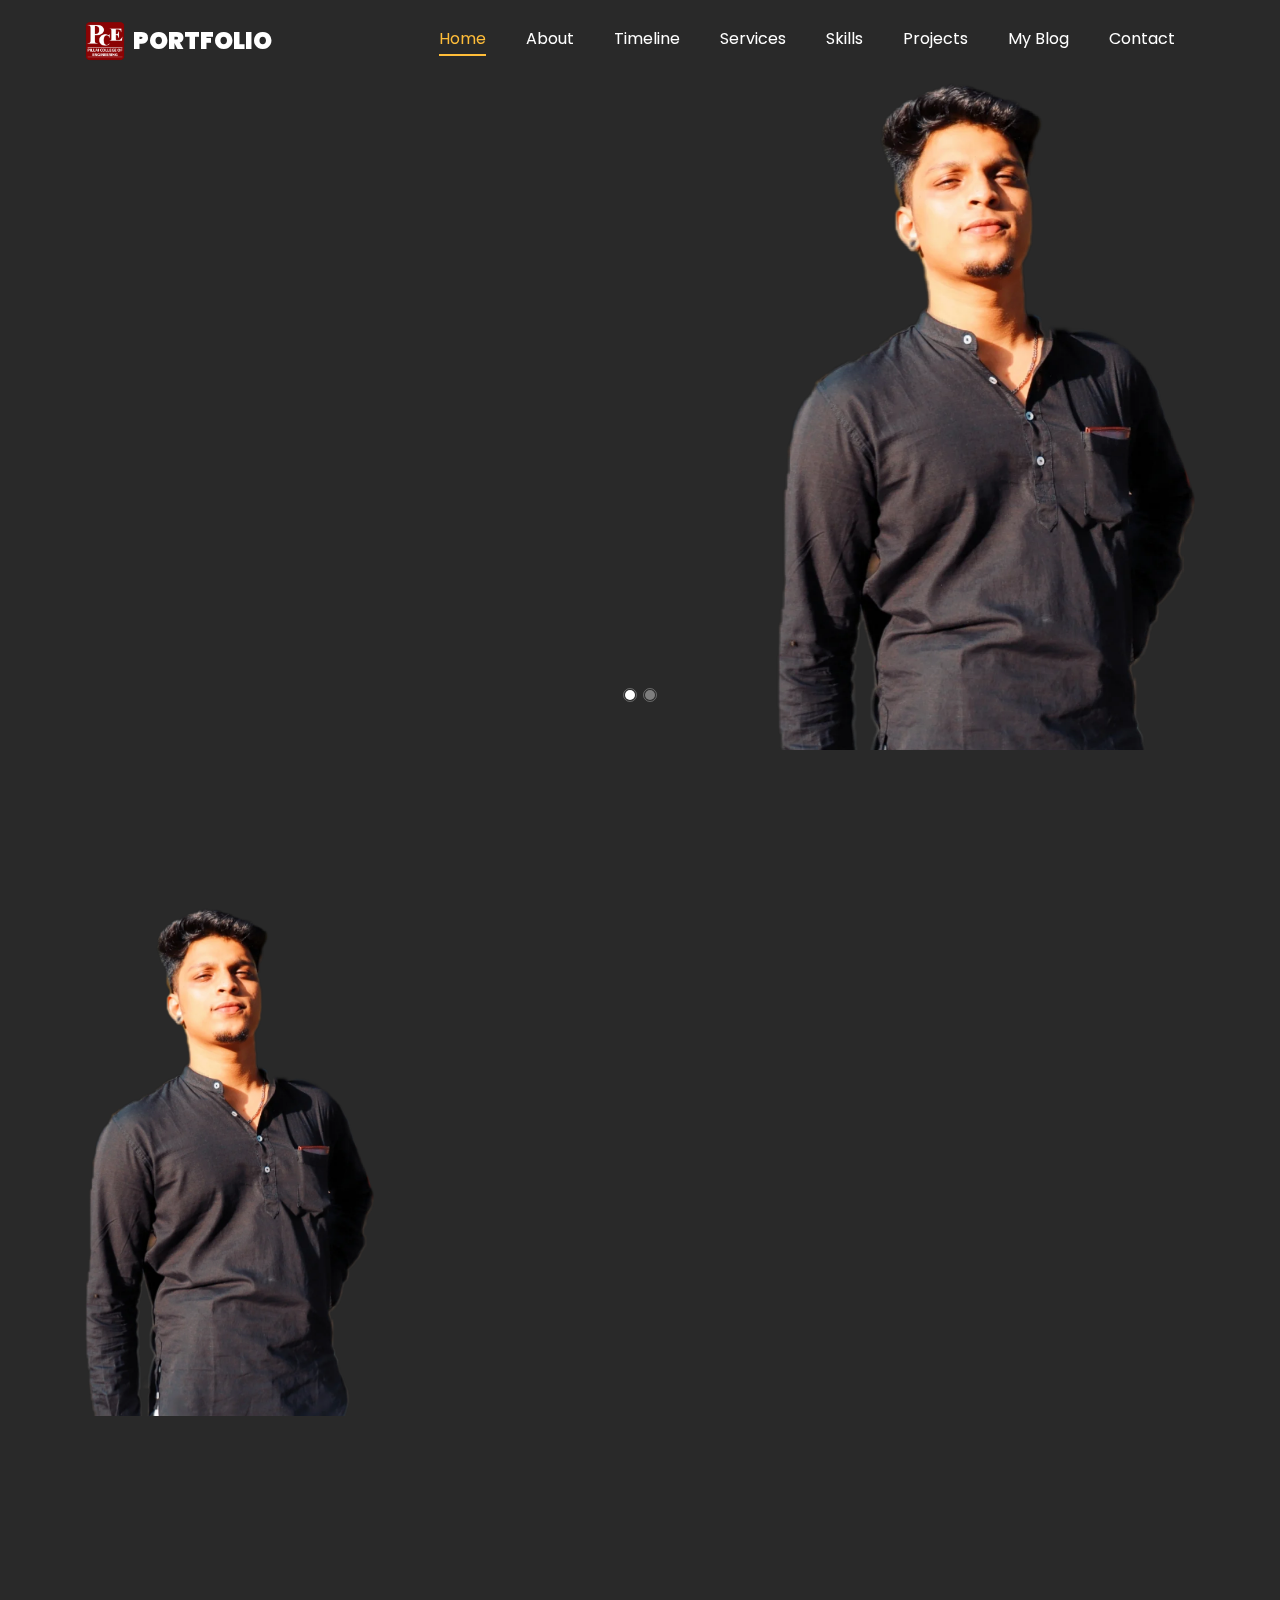
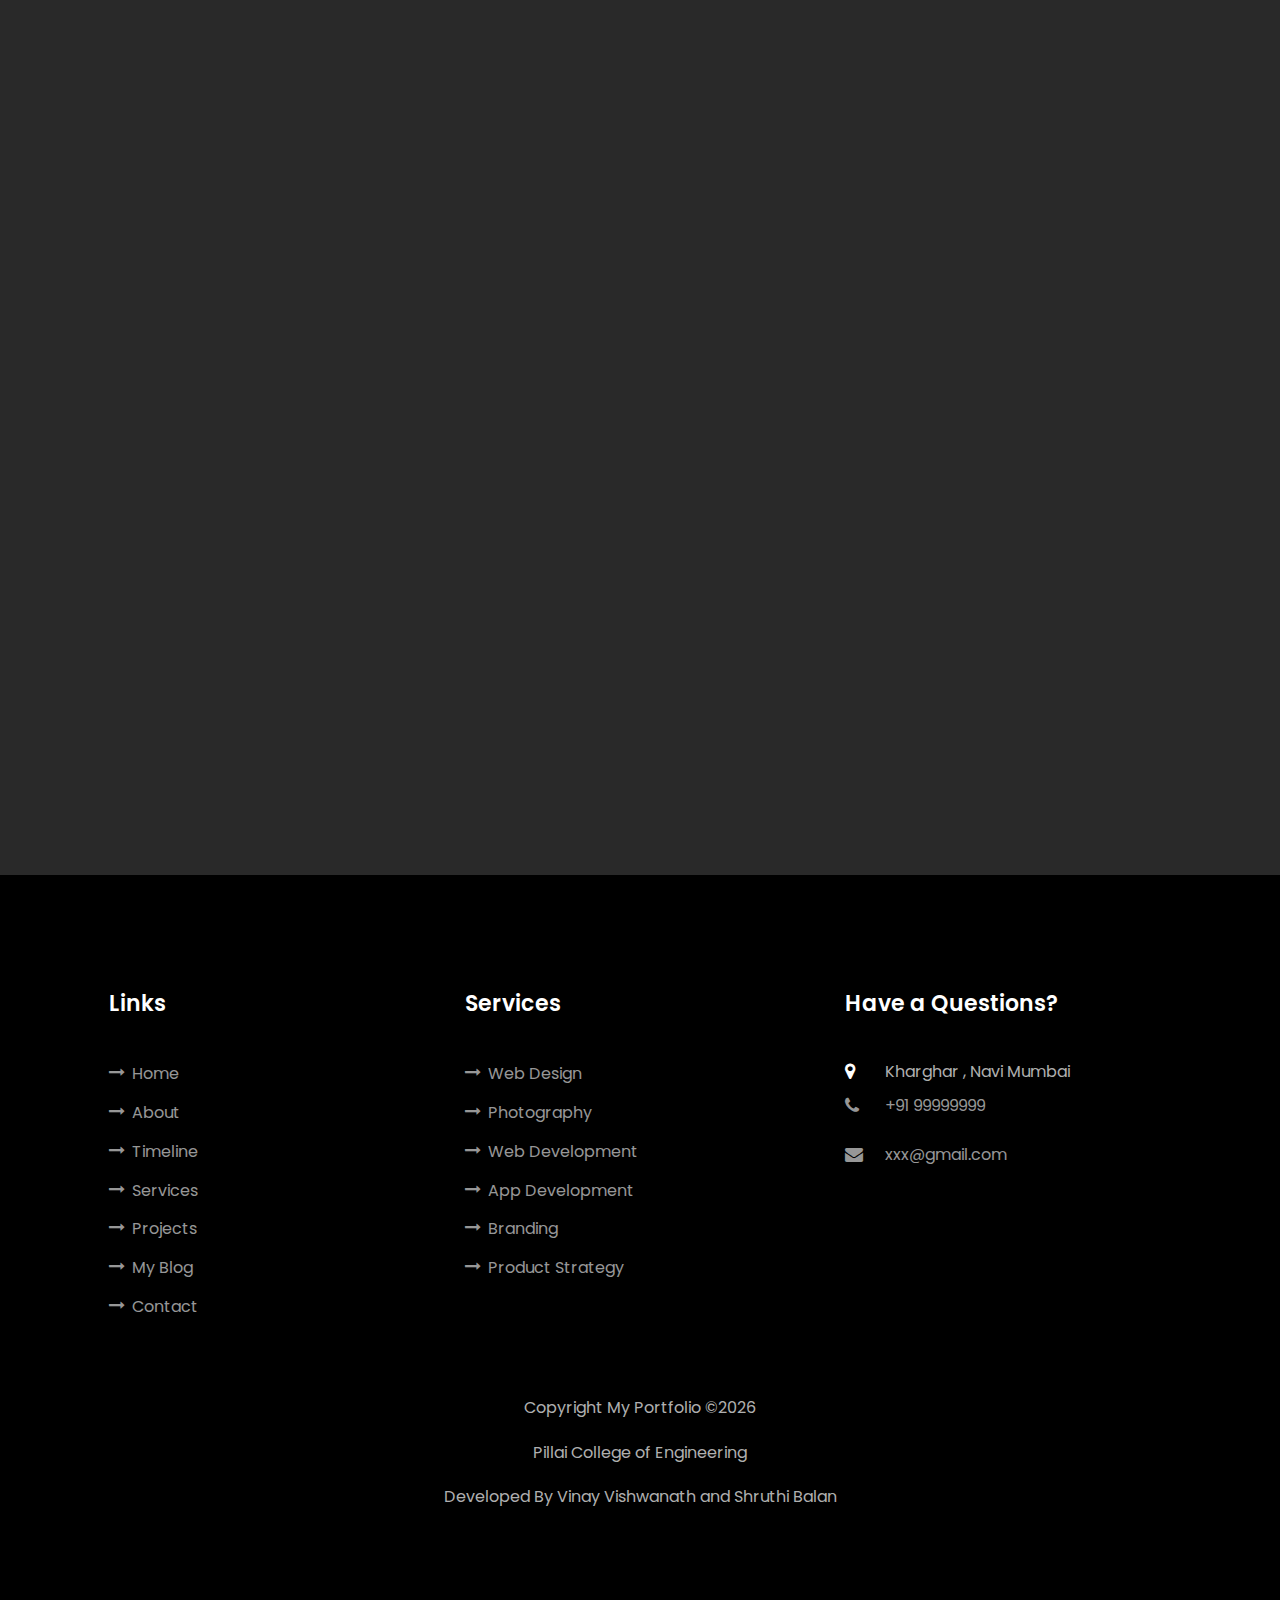
<file: index.html>
<!DOCTYPE html>
<html lang="en">
  <head>
    <title>E-Portfolio | Vinay</title>
    <meta charset="utf-8">
    <meta name="viewport" content="width=device-width, initial-scale=1, shrink-to-fit=no">
    
    <link href="https://fonts.googleapis.com/css?family=Poppins:100,200,300,400,500,600,700,800,900" rel="stylesheet">

    <link rel="stylesheet" href="css/open-iconic-bootstrap.min.css">
    <link rel="stylesheet" href="css/animate.css">
    
    <link rel="stylesheet" href="css/owl.carousel.min.css">
    <link rel="stylesheet" href="css/owl.theme.default.min.css">
    <link rel="stylesheet" href="css/magnific-popup.css">

    <link rel="stylesheet" href="css/aos.css">

    <link rel="stylesheet" href="css/ionicons.min.css">
    <link rel="stylesheet" href="css/flaticon.css">
    <link rel="stylesheet" href="fonts/font/flaticon.css">
    <link rel="stylesheet" href="css/icomoon.css">
    <link rel="stylesheet" href="css/style.css">
  </head>
  <body data-spy="scroll" data-target=".site-navbar-target" data-offset="300">
	  
	  
    <nav class="navbar navbar-expand-lg navbar-dark ftco_navbar ftco-navbar-light site-navbar-target" id="ftco-navbar">
	    <div class="container">    
	    <a href="index.html">
	    <img src="images/pce.png" class="v">
	    </a>	   
	      <a class="navbar-brand " href="index.html">Portfolio</a>
	      <button class="navbar-toggler js-fh5co-nav-toggle fh5co-nav-toggle" type="button" data-toggle="collapse" data-target="#ftco-nav" aria-controls="ftco-nav" aria-expanded="false" aria-label="Toggle navigation">
	        <span class="oi oi-menu"></span> Menu
	      </button>

	      <div class="collapse navbar-collapse" id="ftco-nav">
	        <ul class="navbar-nav nav ml-auto">
	          <li class="nav-item"><a href="#home-section" class="nav-link"><span>Home</span></a></li>
	          <li class="nav-item"><a href="#about-section" class="nav-link"><span>About</span></a></li>
	          <li class="nav-item"><a href="#resume-section" class="nav-link"><span>Timeline</span></a></li>
	          <li class="nav-item"><a href="#services-section" class="nav-link"><span>Services</span></a></li>
	          <li class="nav-item"><a href="#skills-section" class="nav-link"><span>Skills</span></a></li>
	          <li class="nav-item"><a href="#projects-section" class="nav-link"><span>Projects</span></a></li>
	          <li class="nav-item"><a href="#blog-section" class="nav-link"><span>My Blog</span></a></li>
	          <li class="nav-item"><a href="#contact-section" class="nav-link"><span>Contact</span></a></li>
	        </ul>
	      </div>
	    </div>
	  </nav>
	  <section id="home-section" class="hero">
		  <div class="home-slider  owl-carousel">
	      <div class="slider-item ">
	      	<div class="overlay"></div>
	        <div class="container">
	          <div class="row d-md-flex no-gutters slider-text align-items-end justify-content-end" data-scrollax-parent="true">
	          	<div class="one-third js-fullheight order-md-last vinay " style="background-image:url(images/1.webp);">
	          		<div class="overlay"></div>
	          	</div>
		          <div class="one-forth d-flex  align-items-center ftco-animate" data-scrollax=" properties: { translateY: '70%' }">
		          	<div class="text">
		          		<span class="subheading">Hello!</span>
			            <h1 class="mb-4 mt-3">I'm <span>Vinay Vishwanath</span></h1>
			            <h2 class="mb-4">A Freelance Web Designer</h2>
			            <p><a href="#contact-section" class="btn btn-primary py-3 px-4">Hire me</a> <a href="read.html" class="btn btn-white btn-outline-white py-3 px-4">My works</a></p>
		            </div>
		          </div>
	        	</div>
	        </div>
	      </div>

	      <div class="slider-item">
	      	<div class="overlay"></div>
	        <div class="container">
	          <div class="row d-flex no-gutters slider-text align-items-end justify-content-end" data-scrollax-parent="true">
	          	<div class="one-third js-fullheight order-md-last vinay" style="background-image:url(images/2.webp);">
	          		<div class="overlay"></div>
	          	</div>
		          <div class="one-forth d-flex align-items-center ftco-animate" data-scrollax=" properties: { translateY: '70%' }">
		          	<div class="text">
		          		<span class="subheading">Hello!</span>
			            <h1 class="mb-4 mt-3">I'm a <span>web designer</span> based in New Bombay</h1>
			            <p><a href="#contact-section" class="btn btn-primary py-3 px-4">Hire me</a> <a href="read.html" class="btn btn-white btn-outline-white py-3 px-4">My works</a></p>
		            </div>
		          </div>
	        	</div>
	        </div>
	      </div>
	    </div>
    </section>

    <section class="ftco-about img ftco-section ftco-no-pb" id="about-section">
    	<div class="container">
    		<div class="row d-flex">
    			<div class="col-md-6 col-lg-5 d-flex">
    				<div class="vinay-about img d-flex align-items-stretch">
    					<div class="overlay"></div>
	    				<div class="d-flex align-self-stretch align-items-center vinay" style="background-image:url(images/1.webp);">
	    				</div>
    				</div>
    			</div>
    			<div class="col-md-6 col-lg-7 pl-lg-5 pb-5">
    				<div class="row justify-content-start pb-3">
		          <div class="col-md-12 heading-section ftco-animate">
		            <h2 class="mb-4">About Me</h2>
		            <ul class="about-info mt-4 px-md-0 px-2">
		            	<li class="d-flex"><span>Name:</span> <span>Vinay Vishwanath</span></li>
		            	<li class="d-flex"><span>Qualification:</span> <span>Pursuing B.E</span></li>
		            	<li class="d-flex"><span>Internships Completed:</span><span>Web Designing (3) , Social Media Marketing (1) <br> <a href="read.html#internship-section">Read More</a></span></li>
		            	<li class="d-flex"><span>Courses Done:</span> <span>Graphic Designing</span></li>
		            	<li class="d-flex"><span>Awards:</span> <span>Top Web Developer , Top 4th Web Tester in Competition and more </span></li>
		            	<li class="d-flex"><span>Email:</span> <span>abc@gmail.com</span></li>
		            	<li class="d-flex"><span>Phone: </span> <span>+91 999999999</span></li>
		            </ul>
		          </div>
		        </div>
	          <div class="counter-wrap ftco-animate d-flex mt-md-3">
              <div class="text">
                <p><a href="read.html" class="btn btn-primary py-3 px-3">Read More</a></p>
              </div>
	          </div>
	        </div>
        </div>
    	</div>
    </section>

    <section class="ftco-section ftco-no-pb" id="resume-section">
    	<div class="container">
    		<div class="row justify-content-center pb-5">
          <div class="col-md-10 heading-section text-center ftco-animate">
            <h2 class="mb-4">Timeline</h2>
          </div>
        </div>
    		<div class="row">
    			<div class="col-md-6">
    				<div class="resume-wrap ftco-animate">
    					<span class="date">2013-2014</span>
    					<h2>Class 10th</h2>
    					<span class="position">DAV Kharghar</span>
    					<p class="mt-4">A small river named Duden flows by their place and supplies it with the necessary regelialia. It is a paradisematic country, in which roasted parts of sentences fly into your mouth.</p>
    				</div>
    				<div class="resume-wrap ftco-animate">
    					<span class="date">2015-2016</span>
    					<h2>Class 12th</h2>
    					<span class="position">DAV Kharghar</span>
    					<p class="mt-4">A small river named Duden flows by their place and supplies it with the necessary regelialia. It is a paradisematic country, in which roasted parts of sentences fly into your mouth.</p>
    				</div>
    			</div>

    			<div class="col-md-6">
    				<div class="resume-wrap ftco-animate">
    					<span class="date">2017-2021</span>
    					<h2>Computer Engineering (BE)</h2>
    					<span class="position">Pillai College of Engineering</span>
    					<p class="mt-4">A small river named Duden flows by their place and supplies it with the necessary regelialia. It is a paradisematic country, in which roasted parts of sentences fly into your mouth.</p>
    				</div>
    				<div class="resume-wrap ftco-animate">
    					<span class="date">2021-2023</span>
    					<h2>Computer Engineering (ME)</h2>
    					<span class="position">Mumbai University</span>
    					<p class="mt-4">A small river named Duden flows by their place and supplies it with the necessary regelialia. It is a paradisematic country, in which roasted parts of sentences fly into your mouth.</p>
    				</div>
    			</div>
    		</div>
    		<div class="row justify-content-center mt-5">
    			<div class="col-md-6 text-center ftco-animate">
    				<p><a href="Resume.pdf" class="btn btn-primary py-4 px-5">Download CV</a></p>
    			</div>
    		</div>
    	</div>
    </section>

    <section class="ftco-section" id="services-section">
    	<div class="container">
    		<div class="row justify-content-center py-5 mt-5">
          <div class="col-md-12 heading-section text-center ftco-animate">
            <h2 class="mb-4">Services</h2>
          </div>
        </div>
    		<div class="row">
					<div class="col-md-4 text-center d-flex ftco-animate">
						<a href="webdesign.html" class="services-1">
							<span class="icon">
								<i class="flaticon-computer"></i>
							</span>
							<div class="desc">
								<h3 class="mb-5">Web Design</h3>
							</div>
						</a>
					</div>
					<div class="col-md-4 text-center d-flex ftco-animate">
						<a href="photography.html" class="services-1">
							<span class="icon">
								<i class="flaticon-hobbies-and-free-time"></i>
							</span>
							<div class="desc">
								<h3 class="mb-5">Photography</h3>
							</div>
						</a>
					</div>
					<div class="col-md-4 text-center d-flex ftco-animate">
						<a href="webdeveloper.html" class="services-1">
							<span class="icon">
								<i class="flaticon-web-design"></i>
							</span>
							<div class="desc">
								<h3 class="mb-5">Web Development</h3>
							</div>
						</a>
					</div>

					<div class="col-md-4 text-center d-flex ftco-animate">
						<a href="appdeveloping.html" class="services-1">
							<span class="icon">
								<i class="flaticon-app"></i>
							</span>
							<div class="desc">
								<h3 class="mb-5">App Development</h3>
							</div>
						</a>
					</div>
					<div class="col-md-4 text-center d-flex ftco-animate">
						<a href="branding.html" class="services-1">
							<span class="icon">
								<i class="flaticon-branding"></i>
							</span>
							<div class="desc">
								<h3 class="mb-5">Branding</h3>
							</div>
						</a>
					</div>
					<div class="col-md-4 text-center d-flex ftco-animate">
						<a href="productstrategy.html" class="services-1">
							<span class="icon">
								<i class="flaticon-productive"></i>
							</span>
							<div class="desc">
								<h3 class="mb-5">Product Strategy</h3>
							</div>
						</a>
					</div>
				</div>
    	</div>
    </section>

		
		<section class="ftco-section" id="skills-section">
			<div class="container">
				<div class="row justify-content-center pb-5">
          <div class="col-md-12 heading-section text-center ftco-animate">
            <h2 class="mb-4">My Skills</h2>
          </div>
        </div>
				<div class="row">
					<div class="col-md-6 animate-box">
						<div class="progress-wrap ftco-animate">
							<h3>Photoshop</h3>
							<div class="progress">
							 	<div class="progress-bar color-1" role="progressbar" aria-valuenow="80"
							  	aria-valuemin="0" aria-valuemax="100" style="width:80%">
							    <span>80%</span>
							  	</div>
							</div>
						</div>
					</div>
					<div class="col-md-6 animate-box">
						<div class="progress-wrap ftco-animate">
							<h3>jQuery</h3>
							<div class="progress">
							 	<div class="progress-bar color-2" role="progressbar" aria-valuenow="50"
							  	aria-valuemin="0" aria-valuemax="100" style="width:50%">
							    <span>50%</span>
							  	</div>
							</div>
						</div>
					</div>
					<div class="col-md-6 animate-box">
						<div class="progress-wrap ftco-animate">
							<h3>HTML5</h3>
							<div class="progress">
							 	<div class="progress-bar color-3" role="progressbar" aria-valuenow="100"
							  	aria-valuemin="0" aria-valuemax="100" style="width:100%">
							    <span>100%</span>
							  	</div>
							</div>
						</div>
					</div>
					<div class="col-md-6 animate-box">
						<div class="progress-wrap ftco-animate">
							<h3>CSS3</h3>
							<div class="progress">
							 	<div class="progress-bar color-4" role="progressbar" aria-valuenow="90"
							  	aria-valuemin="0" aria-valuemax="100" style="width:90%">
							    <span>90%</span>
							  	</div>
							</div>
						</div>
					</div>
					<div class="col-md-6 animate-box">
						<div class="progress-wrap ftco-animate">
							<h3>PHP</h3>
							<div class="progress">
							 	<div class="progress-bar color-5" role="progressbar" aria-valuenow="70"
							  	aria-valuemin="0" aria-valuemax="100" style="width:70%">
							    <span>70%</span>
							  	</div>
							</div>
						</div>
					</div>
					<div class="col-md-6 animate-box">
						<div class="progress-wrap ftco-animate">
							<h3>Bootstrap</h3>
							<div class="progress">
							 	<div class="progress-bar color-6" role="progressbar" aria-valuenow="100"
							  	aria-valuemin="0" aria-valuemax="100" style="width:100%">
							    <span>100%</span>
							  	</div>
							</div>
						</div>
					</div>
				</div>
			</div>
		</section>
 

    <section class="ftco-section ftco-project" id="projects-section">
    	<div class="container">
    		<div class="row justify-content-center pb-5">
          <div class="col-md-12 heading-section text-center ftco-animate">
            <h2 class="mb-4">My Projects</h2>
            <br>
          </div>
        </div>
    		<div class="row">
    			<div class="col-md-4">
    				<div class="project img ftco-animate d-flex justify-content-center align-items-center" style="background-image: url(images/p1.jpeg);">
    					<div class="overlay"></div>
	    				<div class="text text-center p-4">
	    					<h3><a href="#">My project</a></h3>
	    					<span>Web Design</span>
	    				</div>
    				</div>
  				</div>
  				<div class="col-md-8">
    				<div class="project img ftco-animate d-flex justify-content-center align-items-center">
    					This is my project
    				</div>
  				</div>
  			</div>

  			<div class="row">
    			<div class="col-md-4">
    				<div class="project img ftco-animate d-flex justify-content-center align-items-center" style="background-image: url(images/p1.jpeg);">
    					<div class="overlay"></div>
	    				<div class="text text-center p-4">
	    					<h3><a href="#">My project</a></h3>
	    					<span>Web Design</span>
	    				</div>
    				</div>
  				</div>
  				<div class="col-md-8">
    				<div class="project img ftco-animate d-flex justify-content-center align-items-center">
    					This is my project
    				</div>
  				</div>
  			</div>	

  			<div class="row">
    			<div class="col-md-4">
    				<div class="project img ftco-animate d-flex justify-content-center align-items-center" style="background-image: url(images/p1.jpeg);">
    					<div class="overlay"></div>
	    				<div class="text text-center p-4">
	    					<h3><a href="#">My project</a></h3>
	    					<span>Web Design</span>
	    				</div>
    				</div>
  				</div>
  				<div class="col-md-8">
    				<div class="project img ftco-animate d-flex justify-content-center align-items-center">
    					This is my project
    				</div>
  				</div>
  			</div>	
    	</div>
    	</div>
    </section>


     <section class="ftco-section" id="blog-section">
      <div class="container">
        <div class="row justify-content-center mb-5 pb-5">
          <div class="col-md-7 heading-section text-center ftco-animate">
            <h2 class="mb-4">My Blogs</h2>
            <p>Here are some of my blogs . Do check it out</p>
          </div>
        </div>
        <div class="row d-flex">
          <div class="col-md-4 d-flex ftco-animate">
          	<div class="blog-entry justify-content-end">
              <a href="blog1.html" class="block-20" style="background-image: url('images/image_1.jpg');">
              </a>
              <div class="text mt-3 float-right d-block">
              	<div class="d-flex align-items-center mb-3 meta">
	                <p class="mb-0">
	                	<span class="mr-2">June 20, 2019</span>
	                </p>
                </div>
                <h3 class="heading"><a href="blog1.html">Monitor your web page's total memory usage with measureMemory()</a></h3>
                <p>A small river named Duden flows by their place and supplies it with the necessary regelialia.</p>
               <a href="blog1.html" class="btn btn-primary py-3 px-3">Read More</a>
              </div>
            </div>
          </div>
          <div class="col-md-4 d-flex ftco-animate">
          	<div class="blog-entry justify-content-end">
              <a href="blog2.html" class="block-20" style="background-image: url('images/image_2.jpg');">
              </a>
              <div class="text mt-3 float-right d-block">
              	<div class="d-flex align-items-center mb-3 meta">
	                <p class="mb-0">
	                	<span class="mr-2">November 2, 2019</span>
	                </p>
                </div>
                <h3 class="heading"><a href="blog2.html">Making your website "cross-origin isolated" using COOP and COEP</a></h3>
                <p>Use COOP and COEP to set up a cross-origin isolated environment and enable powerful features like SharedArrayBuffer and the JS Self-Profiling API..</p>
                <a href="blog2.html" class="btn btn-primary py-3 px-3">Read More</a>
              </div>
            </div>
          </div>
          <div class="col-md-4 d-flex ftco-animate">
          	<div class="blog-entry">
              <a href="blog3.html" class="block-20" style="background-image: url('images/image_3.jpg');">
              </a>
              <div class="text mt-3 float-right d-block">
              	<div class="d-flex align-items-center mb-3 meta">
	                <p class="mb-0">
	                	<span class="mr-2">February 1, 2020</span>
	                </p>
                </div>
                <h3 class="heading"><a href="blog3.html">web.dev engineering blog #1: How we build the site and use Web Components</a></h3>
                <p>A small river named Duden flows by their place and supplies it with the necessary regelialia.</p>
                <a href="blog3.html" class="btn btn-primary py-3 px-3">Read More</a>
              </div>
            </div>
          </div>
        </div>
      </div>
    </section>

    <section class="ftco-section contact-section ftco-no-pb" id="contact-section">
      <div class="container">
      	<div class="row justify-content-center mb-5 pb-3">
          <div class="col-md-7 heading-section text-center ftco-animate">
            <h2 class="mb-4">Contact Me</h2>
            <p>For more queries or enquiries contact</p>
          </div>
        </div>

        <div class="row d-flex contact-info mb-5">
          <div class="col-md-6 col-lg-3 d-flex ftco-animate">
          	<div class="align-self-stretch box p-4 text-center">
          		<div class="icon d-flex align-items-center justify-content-center">
          			<span class="icon-map-signs"></span>
          		</div>
          		<h3 class="mb-4">Address</h3>
	            <p>Kharghar , Navi Mumbai</p>
	          </div>
          </div>
          <div class="col-md-6 col-lg-3 d-flex ftco-animate">
          	<div class="align-self-stretch box p-4 text-center">
          		<div class="icon d-flex align-items-center justify-content-center">
          			<span class="icon-phone2"></span>
          		</div>
          		<h3 class="mb-4">Contact Number</h3>
	            <p><a href="tel://1234567920">+91 999999999</a></p>
	          </div>
          </div>
          <div class="col-md-6 col-lg-3 d-flex ftco-animate">
          	<div class="align-self-stretch box p-4 text-center">
          		<div class="icon d-flex align-items-center justify-content-center">
          			<span class="icon-paper-plane"></span>
          		</div>
          		<h3 class="mb-4">Email Address</h3>
	            <p><a href="mailto:abc@gmail.com">abc@gmail.com</a></p>
	          </div>
          </div>
          <div class="col-md-6 col-lg-3 d-flex ftco-animate">
          	<div class="align-self-stretch box p-4 text-center">
          		<div class="icon d-flex align-items-center justify-content-center">
          			<span class="icon-globe"></span>
          		</div>
          		<h3 class="mb-4">Website</h3>
	            <p><a href="#">myportfolio</a></p>
	          </div>
          </div>
        </div>
      </div>
    </section>
		

    <footer class="ftco-footer ftco-section">
      <div class="container">
        <div class="row mb-5">
          <div class="col-md">
            <div class="ftco-footer-widget mb-4 ml-md-4">
              <h2 class="ftco-heading-2">Links</h2>
              <ul class="list-unstyled">
                <li><a href="#home-section"><span class="icon-long-arrow-right mr-2"></span>Home</a></li>
                <li><a href="#about-section"><span class="icon-long-arrow-right mr-2"></span>About</a></li>
                <li><a href="#resume-section"><span class="icon-long-arrow-right mr-2"></span>Timeline</a></li>
                <li><a href="#services-section"><span class="icon-long-arrow-right mr-2"></span>Services</a></li>
                <li><a href="#projects-section"><span class="icon-long-arrow-right mr-2"></span>Projects</a></li>
                <li><a href="#blog-section"><span class="icon-long-arrow-right mr-2"></span>My Blog</a></li>
                <li><a href="#contact-section"><span class="icon-long-arrow-right mr-2"></span>Contact</a></li>
              </ul>
            </div>
          </div>
          <div class="col-md">
             <div class="ftco-footer-widget mb-4">
              <h2 class="ftco-heading-2">Services</h2>
              <ul class="list-unstyled">
                <li><a href="webdesign.html"><span class="icon-long-arrow-right mr-2"></span>Web Design</a></li>
                <li><a href="photography.html"><span class="icon-long-arrow-right mr-2"></span>Photography</a></li>
                <li><a href="webdeveloper.html"><span class="icon-long-arrow-right mr-2"></span>Web Development</a></li>
                <li><a href="appdeveloping.html"><span class="icon-long-arrow-right mr-2"></span>App Development</a></li>
                <li><a href="branding.html"><span class="icon-long-arrow-right mr-2"></span>Branding</a></li>
                 <li><a href="productstrategy.html"><span class="icon-long-arrow-right mr-2"></span>Product Strategy</a></li>
              </ul>
            </div>
          </div>
           <div class="col-md">
            <div class="ftco-footer-widget mb-4">
            	<h2 class="ftco-heading-2">Have a Questions?</h2>
            	<div class="block-23 mb-3">
	              <ul>
	                <li><span class="icon icon-map-marker"></span><span class="text">Kharghar , Navi Mumbai</span></li>
	                <li><a href="tel://123456789"><span class="icon icon-phone"></span><span class="text">+91 99999999</span></a></li>
	                <li><a href="mailto:abc@gmail.com"><span class="icon icon-envelope"></span><span class="text">xxx@gmail.com</span></a></li>
	              </ul>
	            </div>
            </div>
            <ul class="ftco-footer-social list-unstyled float-md-left float-lft mt-5">
                <li class="ftco-animate"><a href="#"><span class="icon-twitter"></span></a></li>
                <li class="ftco-animate"><a href="https://www.facebook.com/vinay.vishwanath.3"><span class="icon-facebook"></span></a></li>
                <li class="ftco-animate"><a href="https://www.instagram.com/vinay.vishy/"><span class="icon-instagram"></span></a></li>
              </ul>
          </div>
        </div>
        <div class="row">
          <div class="col-md-12 text-center">
<p>
  Copyright My Portfolio &copy;<script>document.write(new Date().getFullYear());</script></p>
  <p>Pillai College of Engineering</p>
  <p>Developed By Vinay Vishwanath and Shruthi Balan</p>
          </div>
        </div>
      </div>
    </footer>
    
  

  <!-- loader -->
  <div id="ftco-loader" class="show fullscreen"><svg class="circular" width="48px" height="48px"><circle class="path-bg" cx="24" cy="24" r="22" fill="none" stroke-width="4" stroke="#eeeeee"/><circle class="path" cx="24" cy="24" r="22" fill="none" stroke-width="4" stroke-miterlimit="10" stroke="#F96D00"/></svg></div>


  <script src="js/jquery.min.js"></script>
  <script src="js/jquery-migrate-3.0.1.min.js"></script>
  <script src="js/popper.min.js"></script>
  <script src="js/bootstrap.min.js"></script>
  <script src="js/jquery.easing.1.3.js"></script>
  <script src="js/jquery.waypoints.min.js"></script>
  <script src="js/jquery.stellar.min.js"></script>
  <script src="js/owl.carousel.min.js"></script>
  <script src="js/jquery.magnific-popup.min.js"></script>
  <script src="js/aos.js"></script>
  <script src="js/jquery.animateNumber.min.js"></script>
  <script src="js/scrollax.min.js"></script>
  
  <script src="js/main.js"></script>
    
  </body>
</html>
</file>
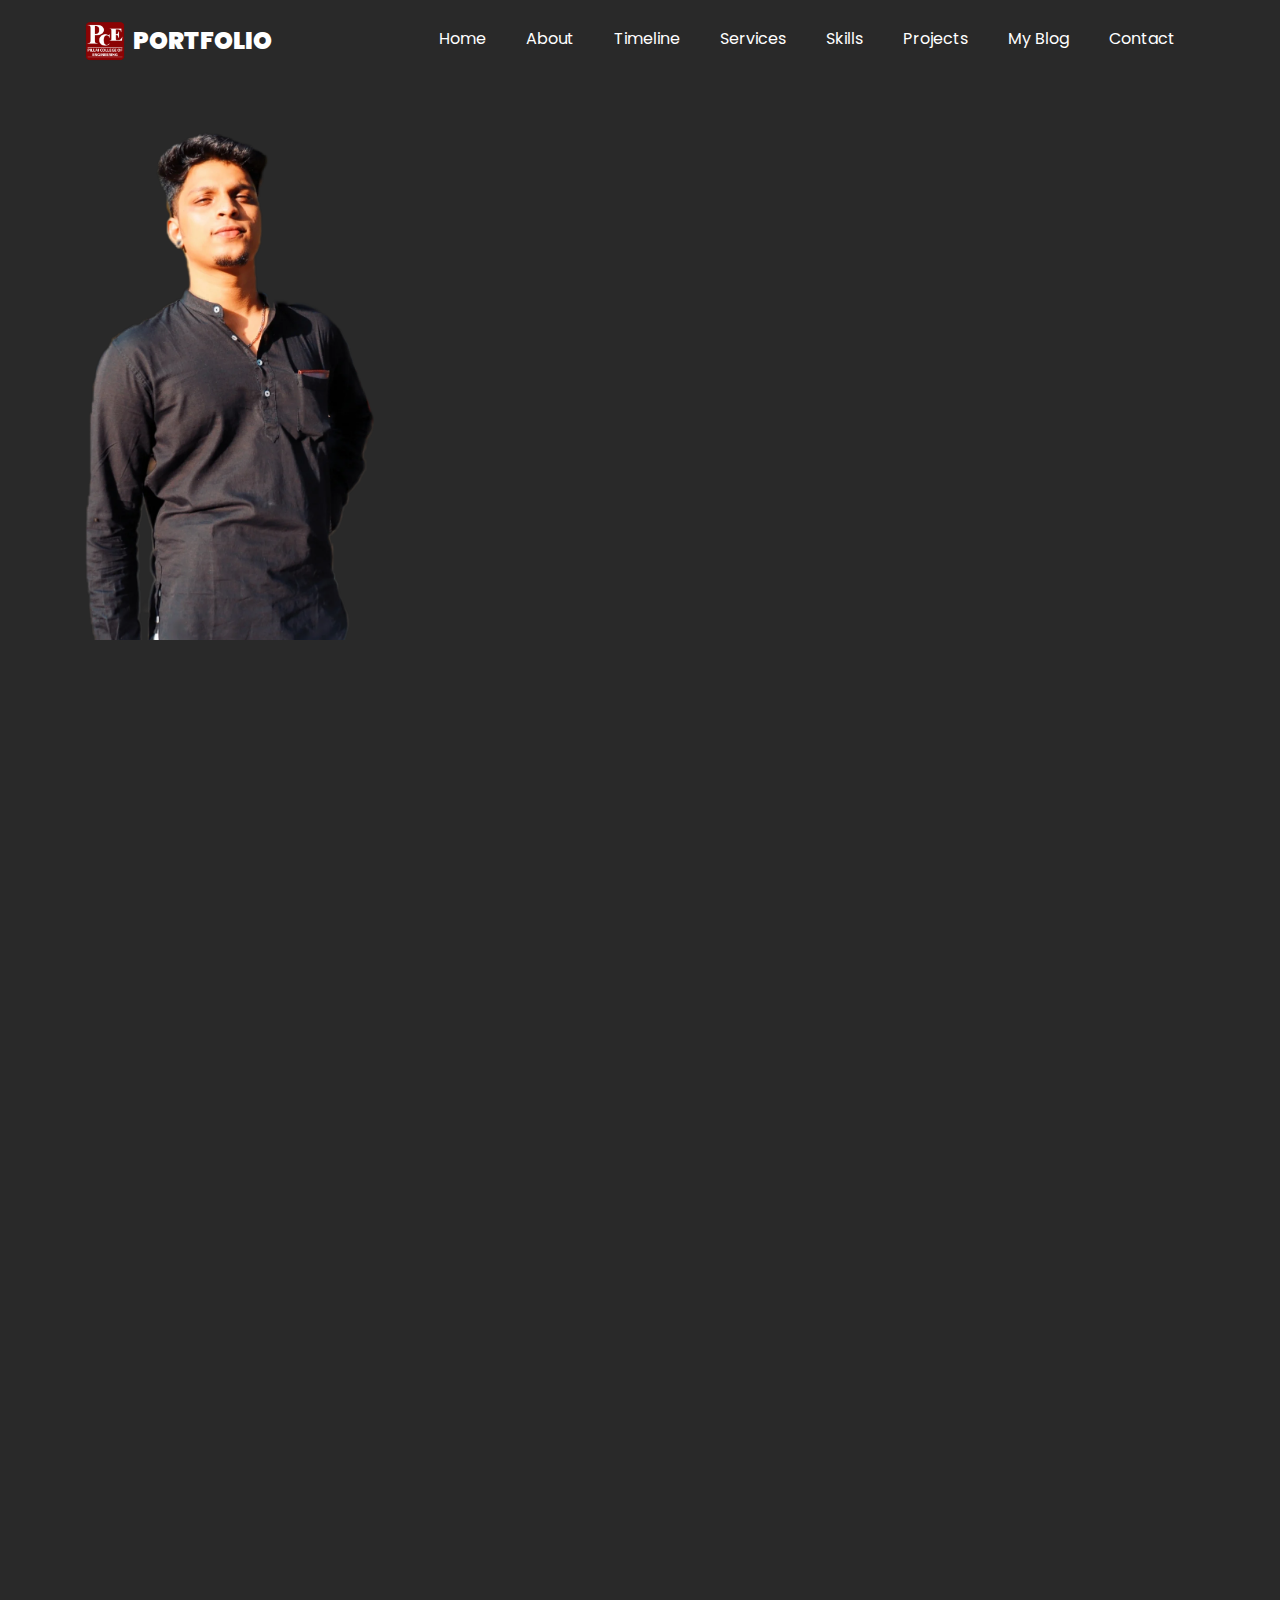
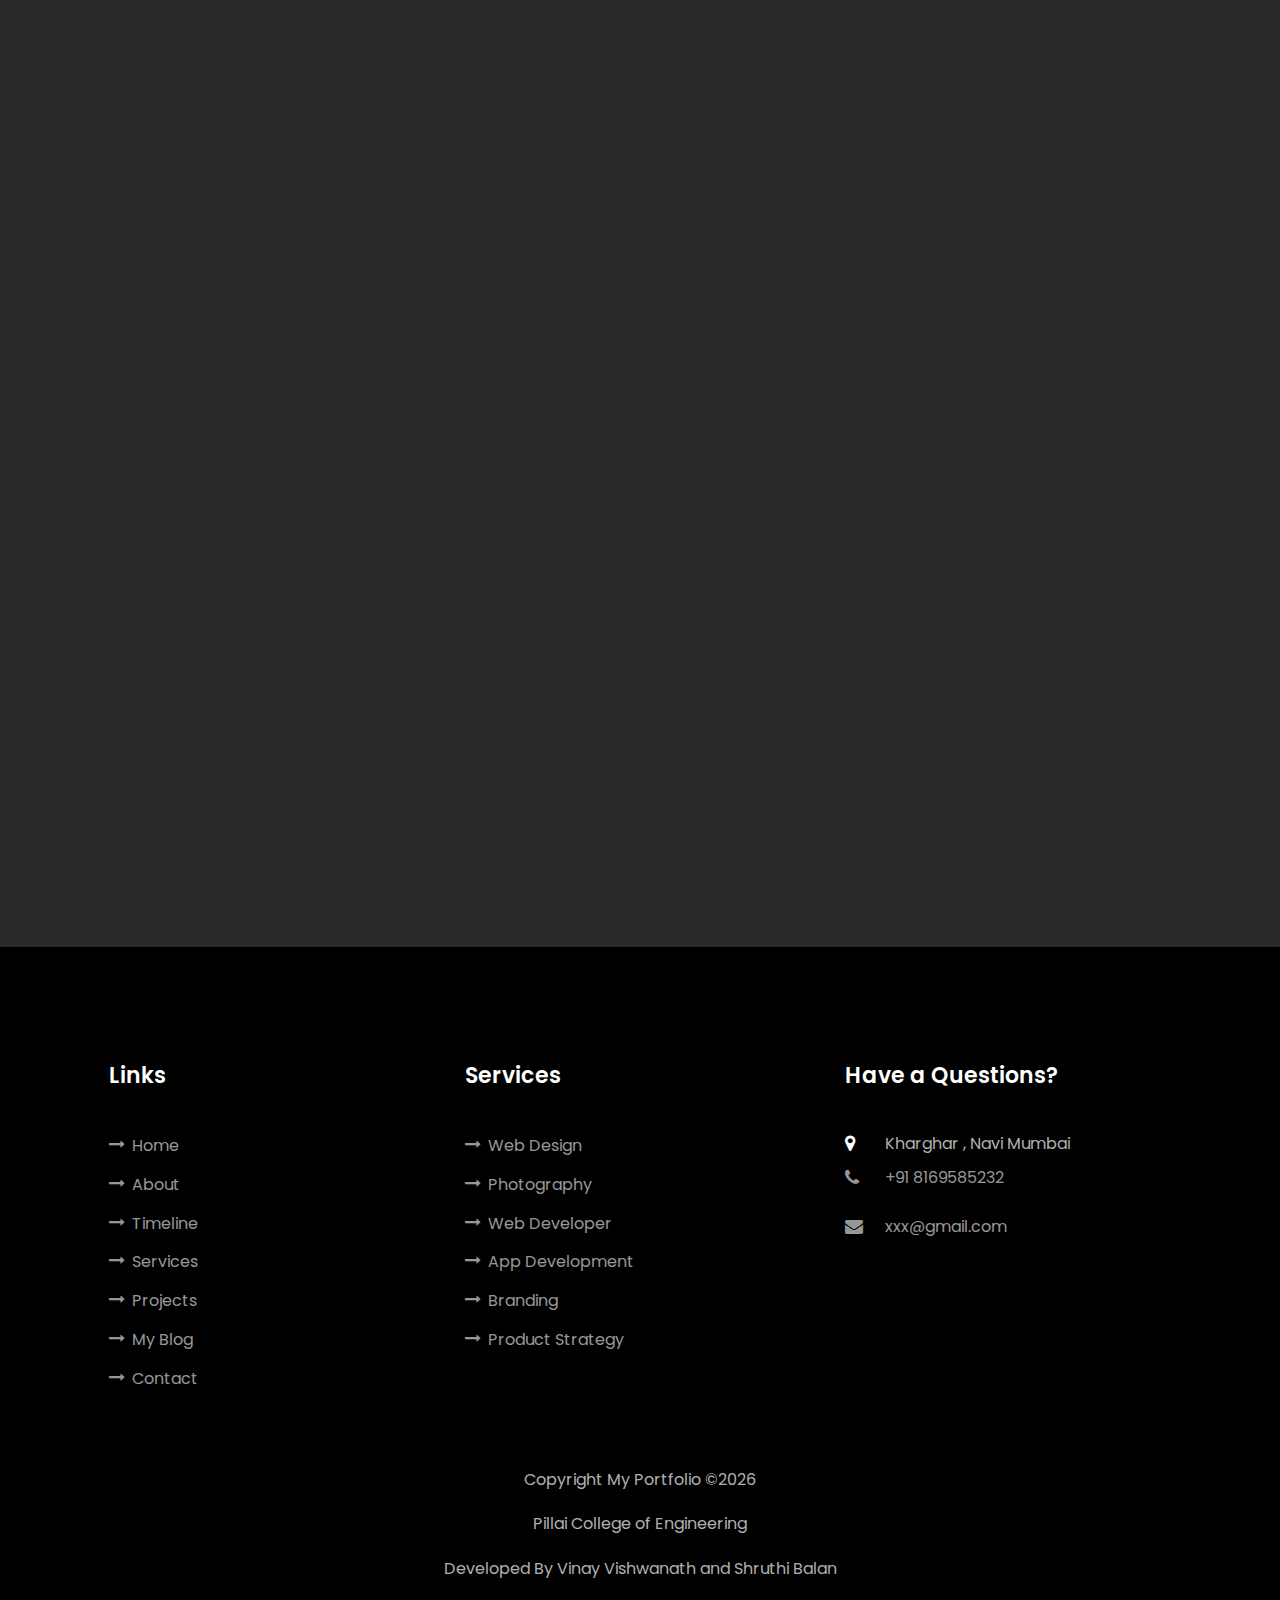
<file: read.html>
<!DOCTYPE html>
<html lang="en">
  <head>
    <title>E-Portfolio | About Me</title>
    <meta charset="utf-8">
    <meta name="viewport" content="width=device-width, initial-scale=1, shrink-to-fit=no">
    
    <link href="https://fonts.googleapis.com/css?family=Poppins:100,200,300,400,500,600,700,800,900" rel="stylesheet">

    <link rel="stylesheet" href="css/open-iconic-bootstrap.min.css">
    <link rel="stylesheet" href="css/animate.css">
    
    <link rel="stylesheet" href="css/owl.carousel.min.css">
    <link rel="stylesheet" href="css/owl.theme.default.min.css">
    <link rel="stylesheet" href="css/magnific-popup.css">

    <link rel="stylesheet" href="css/aos.css">

    <link rel="stylesheet" href="css/ionicons.min.css">
    
    <link rel="stylesheet" href="css/flaticon.css">
    <link rel="stylesheet" href="css/icomoon.css">
    <link rel="stylesheet" href="css/style.css">
  </head>
  <body data-spy="scroll" data-target=".site-navbar-target" data-offset="300">
    
    
    <nav class="navbar navbar-expand-lg navbar-dark ftco_navbar ftco-navbar-light site-navbar-target" id="ftco-navbar">
      <div class="container">
        <a href="index.html">
      <img src="images/pce.png" class="v">
      </a>  
 <a class="navbar-brand" href="index.html">Portfolio</a>
        <button class="navbar-toggler js-fh5co-nav-toggle fh5co-nav-toggle" type="button" data-toggle="collapse" data-target="#ftco-nav" aria-controls="ftco-nav" aria-expanded="false" aria-label="Toggle navigation">
          <span class="oi oi-menu"></span> Menu
        </button>
        <div class="collapse navbar-collapse" id="ftco-nav">
          <ul class="navbar-nav nav ml-auto">
            <li class="nav-item"><a href="index.html#home-section" class="nav-link"><span>Home</span></a></li>
            <li class="nav-item"><a href="index.html#about-section" class="nav-link"><span>About</span></a></li>
            <li class="nav-item"><a href="index.html#resume-section" class="nav-link"><span>Timeline</span></a></li>
            <li class="nav-item"><a href="index.html#services-section" class="nav-link"><span>Services</span></a></li>
            <li class="nav-item"><a href="index.html#skills-section" class="nav-link"><span>Skills</span></a></li>
            <li class="nav-item"><a href="index.html#projects-section" class="nav-link"><span>Projects</span></a></li>
            <li class="nav-item"><a href="index.html#blog-section" class="nav-link"><span>My Blog</span></a></li>
            <li class="nav-item"><a href="index.html#contact-section" class="nav-link"><span>Contact</span></a></li>
          </ul>
        </div>
      </div>
    </nav>
   

     <section class="ftco-about img ftco-section ftco-no-pb" id="about-section">
      <div class="container">
        <div class="row d-flex">
          <div class="col-md-6 col-lg-5 d-flex">
            <div class="vinay-about img d-flex align-items-stretch">
              <div class="overlay"></div>
              <div class="d-flex align-self-stretch align-items-center vinay" style="background-image:url(images/1.webp);">
              </div>
            </div>
          </div>
         <div class="col-md-6 col-lg-7 pl-lg-5 pb-5">
            <div class="row justify-content-start pb-3">
              <div class="col-md-12 heading-section ftco-animate">
                <h2 class="mb-4">About Me</h2>
                <ul class="about-info mt-4 px-md-0 px-2">
                  <li class="d-flex"><span>Name:</span> <span>Vinay Vishwanath</span></li>
                  <li class="d-flex"><span>Qualification:</span> <span>Pursuing B.E</span></li>
                  <li class="d-flex"><span>Internships Completed:</span><span>Web Designing (3) , Social Media Marketing (1)</span></li>
                  <li class="d-flex"><span>Awards:</span> <span>Top Web Developer , Top 4th Web Tester in Competition and more </span></li>
                  <li class="d-flex"><span>Courses Done:</span> <span>Graphic Designing</span></li>
                  <li class="d-flex"><span>Email:</span> <span>abc@gmail.com</span></li>
                  <li class="d-flex"><span>Phone: </span> <span>+91 999999999</span></li>
                </ul>
              </div>
            </div>
            <div class="counter-wrap ftco-animate d-flex mt-md-3">
              <div class="text">
                <p></p>
              </div>
            </div>
          </div>
        </div>
      </div>
    </section>
    <section class="ftco-section ftco-no-pb" id="awards-section">
      <div class="container">
        <div class="row justify-content-center pb-5">
          <div class="col-md-10 heading-section text-center ftco-animate">
            <h2 class="mb-4">Awards</h2>
          </div>
        </div>
        <div class="row">
          <div class="col-md-6">
            <div class="resume-wrap ftco-animate">
              <span class="date">2016</span>
              <h2>Top Web developer-Winner</h2>
              <span class="position">A.C Patil</span>
              <p class="mt-4">A small river named Duden flows by their place and supplies it with the necessary regelialia. It is a paradisematic country, in which roasted parts of sentences fly into your mouth.</p>
            </div>
            <div class="resume-wrap ftco-animate">
              <span class="date">2018</span>
              <h2>CSI-Winner</h2>
              <span class="position">Pillai College of Engineering</span>
              <p class="mt-4">A small river named Duden flows by their place and supplies it with the necessary regelialia. It is a paradisematic country, in which roasted parts of sentences fly into your mouth.</p>
            </div>
          </div>

          <div class="col-md-6">
            <div class="resume-wrap ftco-animate">
              <span class="date">2017</span>
              <h2>CSI-1st Runner</h2>
              <span class="position">Pillai College of Engineering</span>
              <p class="mt-4">A small river named Duden flows by their place and supplies it with the necessary regelialia. It is a paradisematic country, in which roasted parts of sentences fly into your mouth.</p>
            </div>
            <div class="resume-wrap ftco-animate">
              <span class="date">2019</span>
              <h2>Code Tech-1st Runner</h2>
              <span class="position">Mumbai University</span>
              <p class="mt-4">A small river named Duden flows by their place and supplies it with the necessary regelialia. It is a paradisematic country, in which roasted parts of sentences fly into your mouth.</p>
            </div>
          </div>
        </div>
        <div class="row justify-content-center mt-5">
          <div class="col-md-6 text-center ftco-animate">
            <p></p>
          </div>
        </div>
      </div>
    </section>

     <section class="ftco-section ftco-no-pb" id="internship-section">
      <div class="container">
        <div class="row justify-content-center pb-5">
          <div class="col-md-10 heading-section text-center ftco-animate">
            <h2 class="mb-4">Internships</h2>
          </div>
        </div>
        <div class="row">
          <div class="col-md-6">
            <div class="resume-wrap ftco-animate">
              <span class="date">2017</span>
              <h2>Web Developer</h2>
              <span class="position">Central Railways </span>
              <p class="mt-4">Developed a CMS based website</p>
            </div>
            <div class="resume-wrap ftco-animate">
              <span class="date">2018</span>
              <h2>Web Designer</h2>
              <span class="position">Shriram Group of Companies</span>
              <p class="mt-4">Developed a intranet website</p>
            </div>
          </div>

          <div class="col-md-6">
            <div class="resume-wrap ftco-animate">
              <span class="date">2019</span>
              <h2>Social Media Marketing</h2>
              <span class="position">Laugh out Loud Ventures</span>
              <p class="mt-4">Marketing</p>
            </div>
            <div class="resume-wrap ftco-animate">
              <span class="date">2019</span>
              <h2>Assistant Developer</h2>
              <span class="position">CRIS(Central Railway Information System)</span>
              <p class="mt-4">Hardware Internship</p>
            </div>
          </div>
        </div>
        <div class="row justify-content-center mt-5">
          <div class="col-md-6 text-center ftco-animate">
            <p></p>
          </div>
        </div>
      </div>
    </section>


    <footer class="ftco-footer ftco-section">
      <div class="container">
        <div class="row mb-5">
          <div class="col-md">
            <div class="ftco-footer-widget mb-4 ml-md-4">
              <h2 class="ftco-heading-2">Links</h2>
              <ul class="list-unstyled">
                <li><a href="index.html#home-section"><span class="icon-long-arrow-right mr-2"></span>Home</a></li>
                <li><a href="index.html#about-section"><span class="icon-long-arrow-right mr-2"></span>About</a></li>
                <li><a href="index.html#resume-section"><span class="icon-long-arrow-right mr-2"></span>Timeline</a></li>
                <li><a href="index.html#services-section"><span class="icon-long-arrow-right mr-2"></span>Services</a></li>
                <li><a href="index.html#projects-section"><span class="icon-long-arrow-right mr-2"></span>Projects</a></li>
                <li><a href="index.html#blog-section"><span class="icon-long-arrow-right mr-2"></span>My Blog</a></li>
                <li><a href="index.html#contact-section"><span class="icon-long-arrow-right mr-2"></span>Contact</a></li>
              </ul>
            </div>
          </div>
          <div class="col-md">
             <div class="ftco-footer-widget mb-4">
              <h2 class="ftco-heading-2">Services</h2>
              <ul class="list-unstyled">
               <li><a href="webdesign.html"><span class="icon-long-arrow-right mr-2"></span>Web Design</a></li>
                <li><a href="photography.html"><span class="icon-long-arrow-right mr-2"></span>Photography</a></li>
                <li><a href="webdeveloper.html"><span class="icon-long-arrow-right mr-2"></span>Web Developer</a></li>
                <li><a href="appdeveloping.html"><span class="icon-long-arrow-right mr-2"></span>App Development</a></li>
                <li><a href="branding.html"><span class="icon-long-arrow-right mr-2"></span>Branding</a></li>
                 <li><a href="productstrategy.html"><span class="icon-long-arrow-right mr-2"></span>Product Strategy</a></li>
              </ul>
            </div>
          </div>
          <div class="col-md">
            <div class="ftco-footer-widget mb-4">
              <h2 class="ftco-heading-2">Have a Questions?</h2>
              <div class="block-23 mb-3">
                <ul>
                   <li><span class="icon icon-map-marker"></span><span class="text">Kharghar , Navi Mumbai</span></li>
                  <li><a href="tel://1234567920"><span class="icon icon-phone"></span><span class="text">+91 8169585232</span></a></li>
                  <li><a href="mailto:vinayvishy1098@gmail.com"><span class="icon icon-envelope"></span><span class="text">xxx@gmail.com</span></a></li>
                </ul>
              </div>
            </div>
            <ul class="ftco-footer-social list-unstyled float-md-left float-lft mt-5">
                <li class="ftco-animate"><a href="#"><span class="icon-twitter"></span></a></li>
                <li class="ftco-animate"><a href="https://www.facebook.com/vinay.vishwanath.3"><span class="icon-facebook"></span></a></li>
                <li class="ftco-animate"><a href="https://www.instagram.com/vinay.vishy/"><span class="icon-instagram"></span></a></li>
              </ul>
          </div>
        </div>
        <div class="row">
          <div class="col-md-12 text-center">

             <p>
 Copyright My Portfolio &copy;<script>document.write(new Date().getFullYear());</script></p>
  <p>Pillai College of Engineering</p>
  <p>Developed By Vinay Vishwanath and Shruthi Balan</p>
          </div>
        </div>
      </div>
    </footer>
    
  

  <!-- loader -->
  <div id="ftco-loader" class="show fullscreen"><svg class="circular" width="48px" height="48px"><circle class="path-bg" cx="24" cy="24" r="22" fill="none" stroke-width="4" stroke="#eeeeee"/><circle class="path" cx="24" cy="24" r="22" fill="none" stroke-width="4" stroke-miterlimit="10" stroke="#F96D00"/></svg></div>


  <script src="js/jquery.min.js"></script>
  <script src="js/jquery-migrate-3.0.1.min.js"></script>
  <script src="js/popper.min.js"></script>
  <script src="js/bootstrap.min.js"></script>
  <script src="js/jquery.easing.1.3.js"></script>
  <script src="js/jquery.waypoints.min.js"></script>
  <script src="js/jquery.stellar.min.js"></script>
  <script src="js/owl.carousel.min.js"></script>
  <script src="js/jquery.magnific-popup.min.js"></script>
  <script src="js/aos.js"></script>
  <script src="js/jquery.animateNumber.min.js"></script>
  <script src="js/scrollax.min.js"></script>
  
  <script src="js/main.js"></script>
    
  </body>
</html>
</file>
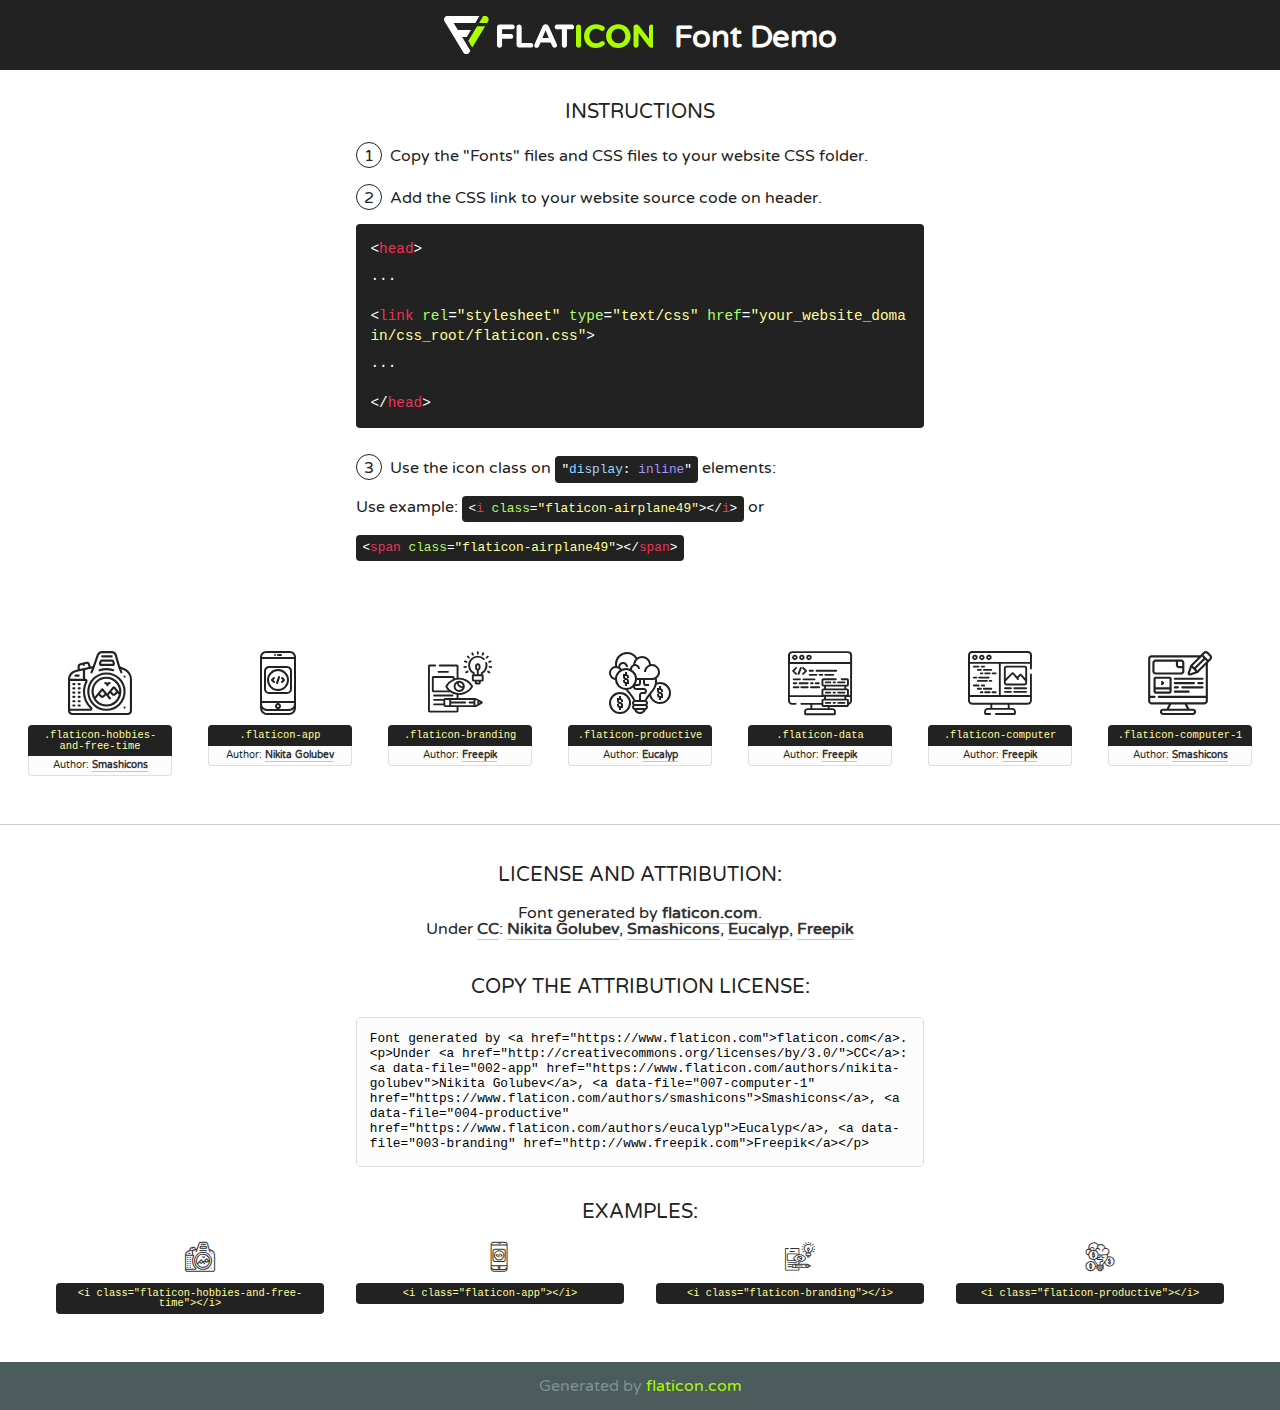
<file: fonts/font/flaticon.html>
<!DOCTYPE html>
<!--
  Flaticon icon font: Flaticon
  Creation date: 25/04/2020 16:33
-->
<html>
<!DOCTYPE html>
<html>

<head>
    <title>Flaticon WebFont</title>
    <link href="http://fonts.googleapis.com/css?family=Varela+Round" rel="stylesheet" type="text/css" />
    <link rel="stylesheet" type="text/css" href="flaticon.css">
    <meta charset="UTF-8">
    <style>
    html, body, div, span, applet, object, iframe,
    h1, h2, h3, h4, h5, h6, p, blockquote, pre,
    a, abbr, acronym, address, big, cite, code,
    del, dfn, em, img, ins, kbd, q, s, samp,
    small, strike, strong, sub, sup, tt, var,
    b, u, i, center,
    dl, dt, dd, ol, ul, li,
    fieldset, form, label, legend,
    table, caption, tbody, tfoot, thead, tr, th, td,
    article, aside, canvas, details, embed, 
    figure, figcaption, footer, header, hgroup, 
    menu, nav, output, ruby, section, summary,
    time, mark, audio, video {
        margin: 0;
        padding: 0;
        border: 0;
        font-size: 100%;
        font: inherit;
        vertical-align: baseline;
    }
    /* HTML5 display-role reset for older browsers */
    article, aside, details, figcaption, figure, 
    footer, header, hgroup, menu, nav, section {
        display: block;
    }
    body {
        line-height: 1;
    }
    ol, ul {
        list-style: none;
    }
    blockquote, q {
        quotes: none;
    }
    blockquote:before, blockquote:after,
    q:before, q:after {
        content: '';
        content: none;
    }
    table {
        border-collapse: collapse;
        border-spacing: 0;
    }
    body {
        font-family: 'Varela Round', Helvetica, Arial, sans-serif;
        font-size: 16px;
        color: #222;
    }
    a {
        color: #333;
        border-bottom: 1px solid #a9fd00;
        font-weight: bold;
        text-decoration: none;
    }
    * {
        -moz-box-sizing: border-box;
        -webkit-box-sizing: border-box;
        box-sizing: border-box;
        margin: 0;
        padding: 0;
    }
    [class^="flaticon-"]:before, [class*=" flaticon-"]:before, [class^="flaticon-"]:after, [class*=" flaticon-"]:after {
        font-family: Flaticon;
        font-size: 30px;
        font-style: normal;
        margin-left: 20px;
        color: #333;
    }
    .wrapper {
        max-width: 600px;
        margin: auto;
        padding: 0 1em;
    }
    .title {
        font-size: 1.25em;
        text-align: center;
        margin-bottom: 1em;
        text-transform: uppercase;
    }
    header {
        text-align: center;
        background-color: #222;
        color: #fff;
        padding: 1em;
    }
    header .logo {
        width: 210px;
        height: 38px;
        display: inline-block;
        vertical-align: middle;
        margin-right: 1em;
        border: none;
    }
    header strong {
        font-size: 1.95em;
        font-weight: bold;
        vertical-align: middle;
        margin-top: 5px;
        display: inline-block;
    }
    .demo {
        margin: 2em auto;
        line-height: 1.25em;
    }
    .demo ul li {
        margin-bottom: 1em;
    }
    .demo ul li .num {
        color: #222;
        border-radius: 20px;
        display: inline-block;
        width: 26px;
        padding: 3px;
        height: 26px;
        text-align: center;
        margin-right: 0.5em;
        border: 1px solid #222;
    }
    .demo ul li code {
        background-color: #222;
        border-radius: 4px;
        padding: 0.25em 0.5em;
        display: inline-block;
        color: #fff;
        font-family: Consolas,Monaco,Lucida Console,Liberation Mono,DejaVu Sans Mono,Bitstream Vera Sans Mono,Courier New, monospace;
        font-weight: lighter;
        margin-top: 1em;
        font-size: 0.8em;
        word-break: break-all;
    }
    .demo ul li code.big {
        padding: 1em;
        font-size: 0.9em;
    }
    .demo ul li code .red {
        color: #EF3159;
    }
    .demo ul li code .green {
        color: #ACFF65;
    }
    .demo ul li code .yellow {
        color: #FFFF99;
    }
    .demo ul li code .blue {
        color: #99D3FF;
    }
    .demo ul li code .purple {
        color: #A295FF;
    }
    .demo ul li code .dots {
        margin-top: 0.5em;
        display: block;
    }
    #glyphs {
        border-bottom: 1px solid #ccc;
        padding: 2em 0;
        text-align: center;
    }
    .glyph {
        display: inline-block;
        width: 9em;
        margin: 1em;
        text-align: center;
        vertical-align: top;
        background: #FFF;
    }
    .glyph .glyph-icon {
        padding: 10px;
        display: block;
        font-family:"Flaticon";
        font-size: 64px;
        line-height: 1;
    }
    .glyph .glyph-icon:before {
        font-size: 64px;
        color: #222;
        margin-left: 0;
    }
    .class-name {
        font-size: 0.65em;
        background-color: #222;
        color: #fff;
        border-radius: 4px 4px 0 0;
        padding: 0.5em;
        color: #FFFF99;
        font-family: Consolas,Monaco,Lucida Console,Liberation Mono,DejaVu Sans Mono,Bitstream Vera Sans Mono,Courier New, monospace;
    }
    .author-name {
        font-size: 0.6em;
        background-color: #fcfcfd;
        border: 1px solid #DEDEE4;
        border-top: 0;
        border-radius: 0 0 4px 4px;
        padding: 0.5em;
    }
    .class-name:last-child {
        font-size: 10px;
        color:#888;
    }
    .class-name:last-child a {
        font-size: 10px;
        color:#555;
    }
    .class-name:last-child a:hover {
        color:#a9fd00;
    }
    .glyph > input {
        display: block;
        width: 100px;
        margin: 5px auto;
        text-align: center;
        font-size: 12px;
        cursor: text;
    }
    .glyph > input.icon-input {
        font-family:"Flaticon";
        font-size: 16px;
        margin-bottom: 10px;
    }
    .attribution .title {
        margin-top: 2em;
    }
    .attribution textarea {
        background-color: #fcfcfd;
        padding: 1em;
        border: none;
        box-shadow: none;
        border: 1px solid #DEDEE4;
        border-radius: 4px;
        resize: none;
        width: 100%;
        height: 150px;
        font-size: 0.8em;
        font-family: Consolas,Monaco,Lucida Console,Liberation Mono,DejaVu Sans Mono,Bitstream Vera Sans Mono,Courier New, monospace;
        -webkit-appearance: none;
    }
    .iconsuse {
        margin: 2em auto;
        text-align: center;
        max-width: 1200px;
    }
    .iconsuse:after {
        content: '';
        display: table;
        clear: both;
    }
    .iconsuse .image {
        float: left;
        width: 25%;
        padding: 0 1em;
    }
    .iconsuse .image p {
        margin-bottom: 1em;
    }
    .iconsuse .image span {
        display: block;
        font-size: 0.65em;
        background-color: #222;
        color: #fff;
        border-radius: 4px;
        padding: 0.5em;
        color: #FFFF99;
        margin-top: 1em;
        font-family: Consolas,Monaco,Lucida Console,Liberation Mono,DejaVu Sans Mono,Bitstream Vera Sans Mono,Courier New, monospace;
    }
    #footer {
        text-align: center;
        background-color: #4C5B5C;
        color: #7c9192;
        padding: 1em;
    }
    #footer a {
        border: none;
        color: #a9fd00;
        font-weight: normal;
    }
    @media (max-width: 960px) {
        .iconsuse .image {
            width: 50%;
        }
    }
    @media (max-width: 560px) {
        .iconsuse .image {
            width: 100%;
        }
    }
    </style>
</head>

<body class="characters-off">

    <header>
        <a href="https://www.flaticon.com" target="_blank" class="logo">
            <svg version="1.1" xmlns="http://www.w3.org/2000/svg" xmlns:xlink="http://www.w3.org/1999/xlink" xmlns:a="http://ns.adobe.com/AdobeSVGViewerExtensions/3.0/" viewBox="0 0 560.875 102.036" enable-background="new 0 0 560.875 102.036" xml:space="preserve">
                <defs>
                </defs>
                <g>
                    <g class="letters">
                        <path fill="#ffffff" d="M141.596,29.675c0-3.777,2.985-6.767,6.764-6.767h34.438c3.426,0,6.15,2.728,6.15,6.15
                        c0,3.43-2.724,6.149-6.15,6.149h-27.674v13.091h23.719c3.429,0,6.151,2.724,6.151,6.15c0,3.43-2.723,6.149-6.151,6.149h-23.719
                        v17.574c0,3.773-2.986,6.761-6.764,6.761c-3.779,0-6.764-2.989-6.764-6.761V29.675z"></path>
                        <path fill="#ffffff" d="M193.844,29.149c0-3.781,2.985-6.767,6.764-6.767c3.776,0,6.763,2.985,6.763,6.767v42.957h25.039
                        c3.426,0,6.149,2.726,6.149,6.153c0,3.425-2.723,6.15-6.149,6.15h-31.802c-3.779,0-6.764-2.986-6.764-6.768V29.149z"></path>
                        <path fill="#ffffff" d="M241.891,75.71l21.438-48.407c1.492-3.341,4.215-5.357,7.906-5.357h0.792
                        c3.686,0,6.323,2.017,7.815,5.357l21.439,48.407c0.436,0.967,0.701,1.845,0.701,2.723c0,3.602-2.809,6.501-6.414,6.501
                        c-3.161,0-5.269-1.845-6.499-4.655l-4.132-9.661h-27.059l-4.301,10.102c-1.144,2.631-3.426,4.214-6.237,4.214
                        c-3.517,0-6.24-2.81-6.24-6.325C241.1,77.64,241.451,76.677,241.891,75.71z M279.932,58.666l-8.521-20.297l-8.526,20.297H279.932
                        z"></path>
                        <path fill="#ffffff" d="M314.864,35.387H301.86c-3.429,0-6.239-2.813-6.239-6.238c0-3.429,2.811-6.24,6.239-6.24h39.533
                        c3.426,0,6.237,2.811,6.237,6.24c0,3.425-2.811,6.238-6.237,6.238h-13.001v42.785c0,3.773-2.99,6.761-6.764,6.761
                        c-3.779,0-6.764-2.989-6.764-6.761V35.387z"></path>
                        <path fill="#A9FD00" d="M352.615,29.149c0-3.781,2.985-6.767,6.767-6.767c3.774,0,6.761,2.985,6.761,6.767v49.024
                        c0,3.773-2.987,6.761-6.761,6.761c-3.781,0-6.767-2.989-6.767-6.761V29.149z"></path>
                        <path fill="#A9FD00" d="M374.132,53.836v-0.179c0-17.481,13.178-31.801,32.065-31.801c9.22,0,15.459,2.458,20.557,6.238
                        c1.402,1.054,2.637,2.985,2.637,5.357c0,3.692-2.985,6.59-6.681,6.59c-1.845,0-3.071-0.702-4.044-1.319
                        c-3.776-2.813-7.729-4.393-12.562-4.393c-10.364,0-17.831,8.611-17.831,19.154v0.173c0,10.542,7.291,19.329,17.831,19.329
                        c5.715,0,9.492-1.756,13.359-4.834c1.049-0.874,2.458-1.491,4.039-1.491c3.429,0,6.325,2.813,6.325,6.236
                        c0,2.106-1.056,3.78-2.282,4.834c-5.539,4.834-12.036,7.733-21.878,7.733C387.572,85.464,374.132,71.493,374.132,53.836z"></path>
                        <path fill="#A9FD00" d="M433.009,53.836v-0.179c0-17.481,13.79-31.801,32.766-31.801c18.981,0,32.592,14.143,32.592,31.628v0.173
                        c0,17.483-13.785,31.807-32.769,31.807C446.625,85.464,433.009,71.32,433.009,53.836z M484.224,53.836v-0.179
                        c0-10.539-7.725-19.326-18.626-19.326c-10.893,0-18.449,8.611-18.449,19.154v0.173c0,10.542,7.73,19.329,18.626,19.329
                        C476.676,72.986,484.224,64.378,484.224,53.836z"></path>
                        <path fill="#A9FD00" d="M506.233,29.321c0-3.774,2.99-6.763,6.767-6.763h1.401c3.252,0,5.183,1.583,7.029,3.953l26.093,34.265
                        V29.059c0-3.692,2.99-6.677,6.681-6.677c3.683,0,6.671,2.985,6.671,6.677v48.934c0,3.78-2.987,6.765-6.764,6.765h-0.436
                        c-3.257,0-5.188-1.581-7.034-3.953l-27.056-35.492v32.944c0,3.687-2.985,6.676-6.678,6.676c-3.683,0-6.673-2.989-6.673-6.676
                        V29.321z"></path>
                    </g>
                    <g class="insignia">
                        <path fill="#ffffff" d="M48.372,56.137h12.517l11.156-18.537H37.186L25.688,18.539h57.825L94.668,0H9.271
                        C5.925,0,2.842,1.801,1.198,4.716c-1.644,2.907-1.593,6.482,0.134,9.343l50.38,83.501c1.678,2.781,4.689,4.476,7.938,4.476
                        c3.246,0,6.257-1.695,7.935-4.476l2.898-4.804L48.372,56.137z"></path>
                        <g class="i">
                            <path fill="#A9FD00" d="M93.575,18.539h0.031v0.004l21.652,0.004l2.705-4.488c1.727-2.861,1.778-6.436,0.133-9.343
                            C116.454,1.801,113.371,0,110.026,0h-5.294L93.575,18.539z"></path>
                            <polygon fill="#A9FD00" points="88.291,27.356 64.725,66.486 75.519,84.404 109.942,27.356"></polygon>
                        </g>
                    </g>
                </g>
            </svg>
        </a>
        <strong>Font Demo</strong>
    </header>


    <section class="demo wrapper">

        <p class="title">Instructions</p>

        <ul>
            <li>
                <span class="num">1</span>Copy the "Fonts" files and CSS files to your website CSS folder.
            </li>
            <li>
                <span class="num">2</span>Add the CSS link to your website source code on header.
                <code class="big">
                    &lt;<span class="red">head</span>&gt;
                    <br/><span class="dots">...</span>
                    <br/>&lt;<span class="red">link</span> <span class="green">rel</span>=<span class="yellow">"stylesheet"</span> <span class="green">type</span>=<span class="yellow">"text/css"</span> <span class="green">href</span>=<span class="yellow">"your_website_domain/css_root/flaticon.css"</span>&gt;
                    <br/><span class="dots">...</span>
                    <br/>&lt;/<span class="red">head</span>&gt;
                </code>
            </li>

            <li>
                <p>
                    <span class="num">3</span>Use the icon class on <code>"<span class="blue">display</span>:<span class="purple"> inline</span>"</code> elements:
                    <br />
                    Use example: <code>&lt;<span class="red">i</span> <span class="green">class</span>=<span class="yellow">&quot;flaticon-airplane49&quot;</span>&gt;&lt;/<span class="red">i</span>&gt;</code> or <code>&lt;<span class="red">span</span> <span class="green">class</span>=<span class="yellow">&quot;flaticon-airplane49&quot;</span>&gt;&lt;/<span class="red">span</span>&gt;</code>
            </li>
        </ul>

    </section>




   <section id="glyphs">          
    
      
        <div class="glyph"><div class="glyph-icon flaticon-hobbies-and-free-time"></div>
            <div class="class-name">.flaticon-hobbies-and-free-time</div>
            <div class="author-name">Author: <a data-file="001-hobbies-and-free-time" href="https://www.flaticon.com/authors/smashicons">Smashicons</a> </div> 
        </div>        
        
        <div class="glyph"><div class="glyph-icon flaticon-app"></div>
            <div class="class-name">.flaticon-app</div>
            <div class="author-name">Author: <a data-file="002-app" href="https://www.flaticon.com/authors/nikita-golubev">Nikita Golubev</a> </div> 
        </div>        
        
        <div class="glyph"><div class="glyph-icon flaticon-branding"></div>
            <div class="class-name">.flaticon-branding</div>
            <div class="author-name">Author: <a data-file="003-branding" href="http://www.freepik.com">Freepik</a> </div> 
        </div>        
        
        <div class="glyph"><div class="glyph-icon flaticon-productive"></div>
            <div class="class-name">.flaticon-productive</div>
            <div class="author-name">Author: <a data-file="004-productive" href="https://www.flaticon.com/authors/eucalyp">Eucalyp</a> </div> 
        </div>        
        
        <div class="glyph"><div class="glyph-icon flaticon-data"></div>
            <div class="class-name">.flaticon-data</div>
            <div class="author-name">Author: <a data-file="005-data" href="http://www.freepik.com">Freepik</a> </div> 
        </div>        
        
        <div class="glyph"><div class="glyph-icon flaticon-computer"></div>
            <div class="class-name">.flaticon-computer</div>
            <div class="author-name">Author: <a data-file="006-computer" href="http://www.freepik.com">Freepik</a> </div> 
        </div>        
        
        <div class="glyph"><div class="glyph-icon flaticon-computer-1"></div>
            <div class="class-name">.flaticon-computer-1</div>
            <div class="author-name">Author: <a data-file="007-computer-1" href="https://www.flaticon.com/authors/smashicons">Smashicons</a> </div> 
        </div>        
        

    </section>



    <section class="attribution wrapper"   style="text-align:center;">

      <div class="title">License and attribution:</div><div class="attrDiv">Font generated by <a href="https://www.flaticon.com">flaticon.com</a>. <div><p>Under <a href="http://creativecommons.org/licenses/by/3.0/">CC</a>: <a data-file="002-app" href="https://www.flaticon.com/authors/nikita-golubev">Nikita Golubev</a>, <a data-file="007-computer-1" href="https://www.flaticon.com/authors/smashicons">Smashicons</a>, <a data-file="004-productive" href="https://www.flaticon.com/authors/eucalyp">Eucalyp</a>, <a data-file="003-branding" href="http://www.freepik.com">Freepik</a></p>  </div>
      </div>
      <div class="title">Copy the Attribution License:</div>

    <textarea onclick="this.focus();this.select();">Font generated by &lt;a href=&quot;https://www.flaticon.com&quot;&gt;flaticon.com&lt;/a&gt;. <p>Under <a href="http://creativecommons.org/licenses/by/3.0/">CC</a>: <a data-file="002-app" href="https://www.flaticon.com/authors/nikita-golubev">Nikita Golubev</a>, <a data-file="007-computer-1" href="https://www.flaticon.com/authors/smashicons">Smashicons</a>, <a data-file="004-productive" href="https://www.flaticon.com/authors/eucalyp">Eucalyp</a>, <a data-file="003-branding" href="http://www.freepik.com">Freepik</a></p>  
     </textarea>

    </section>

    <section class="iconsuse">

          <div class="title">Examples:</div>            
             
            <div class="image">
                <p>
                    <i class="glyph-icon flaticon-hobbies-and-free-time"></i> 
                    <span>&lt;i class=&quot;flaticon-hobbies-and-free-time&quot;&gt;&lt;/i&gt;</span>
                </p>
            </div>
            
            <div class="image">
                <p>
                    <i class="glyph-icon flaticon-app"></i> 
                    <span>&lt;i class=&quot;flaticon-app&quot;&gt;&lt;/i&gt;</span>
                </p>
            </div>
            
            <div class="image">
                <p>
                    <i class="glyph-icon flaticon-branding"></i> 
                    <span>&lt;i class=&quot;flaticon-branding&quot;&gt;&lt;/i&gt;</span>
                </p>
            </div>
            
            <div class="image">
                <p>
                    <i class="glyph-icon flaticon-productive"></i> 
                    <span>&lt;i class=&quot;flaticon-productive&quot;&gt;&lt;/i&gt;</span>
                </p>
            </div>
                       
        </div>
                            
    </section>

<div id="footer">
    <div>Generated by <a href="https://www.flaticon.com">flaticon.com</a>
    </div>
</div>



</body>
</html>
</file>
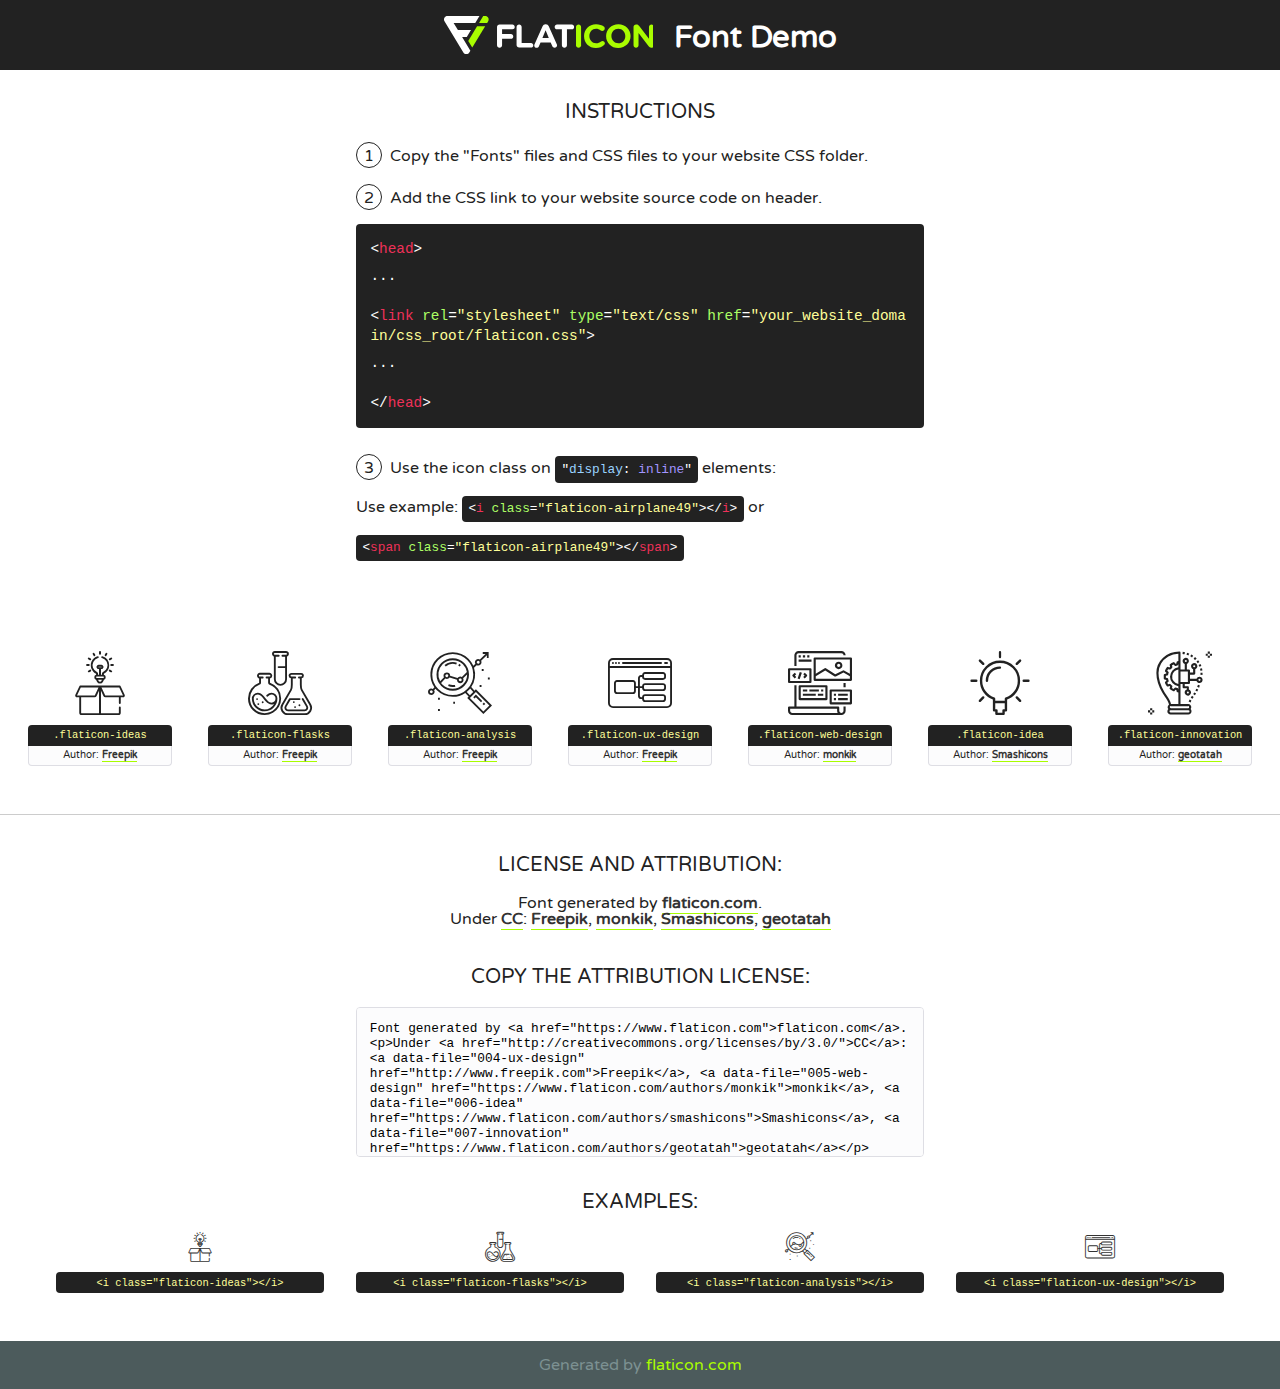
<file: fonts/flaticon/font/flaticon.html>
<!DOCTYPE html>
<!--
  Flaticon icon font: Flaticon
  Creation date: 20/03/2019 02:18
-->
<html>
<!DOCTYPE html>
<html>

<head>
    <title>Flaticon WebFont</title>
    <link href="http://fonts.googleapis.com/css?family=Varela+Round" rel="stylesheet" type="text/css" />
    <link rel="stylesheet" type="text/css" href="flaticon.css">
    <meta charset="UTF-8">
    <style>
    html, body, div, span, applet, object, iframe,
    h1, h2, h3, h4, h5, h6, p, blockquote, pre,
    a, abbr, acronym, address, big, cite, code,
    del, dfn, em, img, ins, kbd, q, s, samp,
    small, strike, strong, sub, sup, tt, var,
    b, u, i, center,
    dl, dt, dd, ol, ul, li,
    fieldset, form, label, legend,
    table, caption, tbody, tfoot, thead, tr, th, td,
    article, aside, canvas, details, embed, 
    figure, figcaption, footer, header, hgroup, 
    menu, nav, output, ruby, section, summary,
    time, mark, audio, video {
        margin: 0;
        padding: 0;
        border: 0;
        font-size: 100%;
        font: inherit;
        vertical-align: baseline;
    }
    /* HTML5 display-role reset for older browsers */
    article, aside, details, figcaption, figure, 
    footer, header, hgroup, menu, nav, section {
        display: block;
    }
    body {
        line-height: 1;
    }
    ol, ul {
        list-style: none;
    }
    blockquote, q {
        quotes: none;
    }
    blockquote:before, blockquote:after,
    q:before, q:after {
        content: '';
        content: none;
    }
    table {
        border-collapse: collapse;
        border-spacing: 0;
    }
    body {
        font-family: 'Varela Round', Helvetica, Arial, sans-serif;
        font-size: 16px;
        color: #222;
    }
    a {
        color: #333;
        border-bottom: 1px solid #a9fd00;
        font-weight: bold;
        text-decoration: none;
    }
    * {
        -moz-box-sizing: border-box;
        -webkit-box-sizing: border-box;
        box-sizing: border-box;
        margin: 0;
        padding: 0;
    }
    [class^="flaticon-"]:before, [class*=" flaticon-"]:before, [class^="flaticon-"]:after, [class*=" flaticon-"]:after {
        font-family: Flaticon;
        font-size: 30px;
        font-style: normal;
        margin-left: 20px;
        color: #333;
    }
    .wrapper {
        max-width: 600px;
        margin: auto;
        padding: 0 1em;
    }
    .title {
        font-size: 1.25em;
        text-align: center;
        margin-bottom: 1em;
        text-transform: uppercase;
    }
    header {
        text-align: center;
        background-color: #222;
        color: #fff;
        padding: 1em;
    }
    header .logo {
        width: 210px;
        height: 38px;
        display: inline-block;
        vertical-align: middle;
        margin-right: 1em;
        border: none;
    }
    header strong {
        font-size: 1.95em;
        font-weight: bold;
        vertical-align: middle;
        margin-top: 5px;
        display: inline-block;
    }
    .demo {
        margin: 2em auto;
        line-height: 1.25em;
    }
    .demo ul li {
        margin-bottom: 1em;
    }
    .demo ul li .num {
        color: #222;
        border-radius: 20px;
        display: inline-block;
        width: 26px;
        padding: 3px;
        height: 26px;
        text-align: center;
        margin-right: 0.5em;
        border: 1px solid #222;
    }
    .demo ul li code {
        background-color: #222;
        border-radius: 4px;
        padding: 0.25em 0.5em;
        display: inline-block;
        color: #fff;
        font-family: Consolas,Monaco,Lucida Console,Liberation Mono,DejaVu Sans Mono,Bitstream Vera Sans Mono,Courier New, monospace;
        font-weight: lighter;
        margin-top: 1em;
        font-size: 0.8em;
        word-break: break-all;
    }
    .demo ul li code.big {
        padding: 1em;
        font-size: 0.9em;
    }
    .demo ul li code .red {
        color: #EF3159;
    }
    .demo ul li code .green {
        color: #ACFF65;
    }
    .demo ul li code .yellow {
        color: #FFFF99;
    }
    .demo ul li code .blue {
        color: #99D3FF;
    }
    .demo ul li code .purple {
        color: #A295FF;
    }
    .demo ul li code .dots {
        margin-top: 0.5em;
        display: block;
    }
    #glyphs {
        border-bottom: 1px solid #ccc;
        padding: 2em 0;
        text-align: center;
    }
    .glyph {
        display: inline-block;
        width: 9em;
        margin: 1em;
        text-align: center;
        vertical-align: top;
        background: #FFF;
    }
    .glyph .glyph-icon {
        padding: 10px;
        display: block;
        font-family:"Flaticon";
        font-size: 64px;
        line-height: 1;
    }
    .glyph .glyph-icon:before {
        font-size: 64px;
        color: #222;
        margin-left: 0;
    }
    .class-name {
        font-size: 0.65em;
        background-color: #222;
        color: #fff;
        border-radius: 4px 4px 0 0;
        padding: 0.5em;
        color: #FFFF99;
        font-family: Consolas,Monaco,Lucida Console,Liberation Mono,DejaVu Sans Mono,Bitstream Vera Sans Mono,Courier New, monospace;
    }
    .author-name {
        font-size: 0.6em;
        background-color: #fcfcfd;
        border: 1px solid #DEDEE4;
        border-top: 0;
        border-radius: 0 0 4px 4px;
        padding: 0.5em;
    }
    .class-name:last-child {
        font-size: 10px;
        color:#888;
    }
    .class-name:last-child a {
        font-size: 10px;
        color:#555;
    }
    .class-name:last-child a:hover {
        color:#a9fd00;
    }
    .glyph > input {
        display: block;
        width: 100px;
        margin: 5px auto;
        text-align: center;
        font-size: 12px;
        cursor: text;
    }
    .glyph > input.icon-input {
        font-family:"Flaticon";
        font-size: 16px;
        margin-bottom: 10px;
    }
    .attribution .title {
        margin-top: 2em;
    }
    .attribution textarea {
        background-color: #fcfcfd;
        padding: 1em;
        border: none;
        box-shadow: none;
        border: 1px solid #DEDEE4;
        border-radius: 4px;
        resize: none;
        width: 100%;
        height: 150px;
        font-size: 0.8em;
        font-family: Consolas,Monaco,Lucida Console,Liberation Mono,DejaVu Sans Mono,Bitstream Vera Sans Mono,Courier New, monospace;
        -webkit-appearance: none;
    }
    .iconsuse {
        margin: 2em auto;
        text-align: center;
        max-width: 1200px;
    }
    .iconsuse:after {
        content: '';
        display: table;
        clear: both;
    }
    .iconsuse .image {
        float: left;
        width: 25%;
        padding: 0 1em;
    }
    .iconsuse .image p {
        margin-bottom: 1em;
    }
    .iconsuse .image span {
        display: block;
        font-size: 0.65em;
        background-color: #222;
        color: #fff;
        border-radius: 4px;
        padding: 0.5em;
        color: #FFFF99;
        margin-top: 1em;
        font-family: Consolas,Monaco,Lucida Console,Liberation Mono,DejaVu Sans Mono,Bitstream Vera Sans Mono,Courier New, monospace;
    }
    #footer {
        text-align: center;
        background-color: #4C5B5C;
        color: #7c9192;
        padding: 1em;
    }
    #footer a {
        border: none;
        color: #a9fd00;
        font-weight: normal;
    }
    @media (max-width: 960px) {
        .iconsuse .image {
            width: 50%;
        }
    }
    @media (max-width: 560px) {
        .iconsuse .image {
            width: 100%;
        }
    }
    </style>
</head>

<body class="characters-off">

    <header>
        <a href="https://www.flaticon.com" target="_blank" class="logo">
            <svg version="1.1" xmlns="http://www.w3.org/2000/svg" xmlns:xlink="http://www.w3.org/1999/xlink" xmlns:a="http://ns.adobe.com/AdobeSVGViewerExtensions/3.0/" viewBox="0 0 560.875 102.036" enable-background="new 0 0 560.875 102.036" xml:space="preserve">
                <defs>
                </defs>
                <g>
                    <g class="letters">
                        <path fill="#ffffff" d="M141.596,29.675c0-3.777,2.985-6.767,6.764-6.767h34.438c3.426,0,6.15,2.728,6.15,6.15
                        c0,3.43-2.724,6.149-6.15,6.149h-27.674v13.091h23.719c3.429,0,6.151,2.724,6.151,6.15c0,3.43-2.723,6.149-6.151,6.149h-23.719
                        v17.574c0,3.773-2.986,6.761-6.764,6.761c-3.779,0-6.764-2.989-6.764-6.761V29.675z"></path>
                        <path fill="#ffffff" d="M193.844,29.149c0-3.781,2.985-6.767,6.764-6.767c3.776,0,6.763,2.985,6.763,6.767v42.957h25.039
                        c3.426,0,6.149,2.726,6.149,6.153c0,3.425-2.723,6.15-6.149,6.15h-31.802c-3.779,0-6.764-2.986-6.764-6.768V29.149z"></path>
                        <path fill="#ffffff" d="M241.891,75.71l21.438-48.407c1.492-3.341,4.215-5.357,7.906-5.357h0.792
                        c3.686,0,6.323,2.017,7.815,5.357l21.439,48.407c0.436,0.967,0.701,1.845,0.701,2.723c0,3.602-2.809,6.501-6.414,6.501
                        c-3.161,0-5.269-1.845-6.499-4.655l-4.132-9.661h-27.059l-4.301,10.102c-1.144,2.631-3.426,4.214-6.237,4.214
                        c-3.517,0-6.24-2.81-6.24-6.325C241.1,77.64,241.451,76.677,241.891,75.71z M279.932,58.666l-8.521-20.297l-8.526,20.297H279.932
                        z"></path>
                        <path fill="#ffffff" d="M314.864,35.387H301.86c-3.429,0-6.239-2.813-6.239-6.238c0-3.429,2.811-6.24,6.239-6.24h39.533
                        c3.426,0,6.237,2.811,6.237,6.24c0,3.425-2.811,6.238-6.237,6.238h-13.001v42.785c0,3.773-2.99,6.761-6.764,6.761
                        c-3.779,0-6.764-2.989-6.764-6.761V35.387z"></path>
                        <path fill="#A9FD00" d="M352.615,29.149c0-3.781,2.985-6.767,6.767-6.767c3.774,0,6.761,2.985,6.761,6.767v49.024
                        c0,3.773-2.987,6.761-6.761,6.761c-3.781,0-6.767-2.989-6.767-6.761V29.149z"></path>
                        <path fill="#A9FD00" d="M374.132,53.836v-0.179c0-17.481,13.178-31.801,32.065-31.801c9.22,0,15.459,2.458,20.557,6.238
                        c1.402,1.054,2.637,2.985,2.637,5.357c0,3.692-2.985,6.59-6.681,6.59c-1.845,0-3.071-0.702-4.044-1.319
                        c-3.776-2.813-7.729-4.393-12.562-4.393c-10.364,0-17.831,8.611-17.831,19.154v0.173c0,10.542,7.291,19.329,17.831,19.329
                        c5.715,0,9.492-1.756,13.359-4.834c1.049-0.874,2.458-1.491,4.039-1.491c3.429,0,6.325,2.813,6.325,6.236
                        c0,2.106-1.056,3.78-2.282,4.834c-5.539,4.834-12.036,7.733-21.878,7.733C387.572,85.464,374.132,71.493,374.132,53.836z"></path>
                        <path fill="#A9FD00" d="M433.009,53.836v-0.179c0-17.481,13.79-31.801,32.766-31.801c18.981,0,32.592,14.143,32.592,31.628v0.173
                        c0,17.483-13.785,31.807-32.769,31.807C446.625,85.464,433.009,71.32,433.009,53.836z M484.224,53.836v-0.179
                        c0-10.539-7.725-19.326-18.626-19.326c-10.893,0-18.449,8.611-18.449,19.154v0.173c0,10.542,7.73,19.329,18.626,19.329
                        C476.676,72.986,484.224,64.378,484.224,53.836z"></path>
                        <path fill="#A9FD00" d="M506.233,29.321c0-3.774,2.99-6.763,6.767-6.763h1.401c3.252,0,5.183,1.583,7.029,3.953l26.093,34.265
                        V29.059c0-3.692,2.99-6.677,6.681-6.677c3.683,0,6.671,2.985,6.671,6.677v48.934c0,3.78-2.987,6.765-6.764,6.765h-0.436
                        c-3.257,0-5.188-1.581-7.034-3.953l-27.056-35.492v32.944c0,3.687-2.985,6.676-6.678,6.676c-3.683,0-6.673-2.989-6.673-6.676
                        V29.321z"></path>
                    </g>
                    <g class="insignia">
                        <path fill="#ffffff" d="M48.372,56.137h12.517l11.156-18.537H37.186L25.688,18.539h57.825L94.668,0H9.271
                        C5.925,0,2.842,1.801,1.198,4.716c-1.644,2.907-1.593,6.482,0.134,9.343l50.38,83.501c1.678,2.781,4.689,4.476,7.938,4.476
                        c3.246,0,6.257-1.695,7.935-4.476l2.898-4.804L48.372,56.137z"></path>
                        <g class="i">
                            <path fill="#A9FD00" d="M93.575,18.539h0.031v0.004l21.652,0.004l2.705-4.488c1.727-2.861,1.778-6.436,0.133-9.343
                            C116.454,1.801,113.371,0,110.026,0h-5.294L93.575,18.539z"></path>
                            <polygon fill="#A9FD00" points="88.291,27.356 64.725,66.486 75.519,84.404 109.942,27.356"></polygon>
                        </g>
                    </g>
                </g>
            </svg>
        </a>
        <strong>Font Demo</strong>
    </header>


    <section class="demo wrapper">

        <p class="title">Instructions</p>

        <ul>
            <li>
                <span class="num">1</span>Copy the "Fonts" files and CSS files to your website CSS folder.
            </li>
            <li>
                <span class="num">2</span>Add the CSS link to your website source code on header.
                <code class="big">
                    &lt;<span class="red">head</span>&gt;
                    <br/><span class="dots">...</span>
                    <br/>&lt;<span class="red">link</span> <span class="green">rel</span>=<span class="yellow">"stylesheet"</span> <span class="green">type</span>=<span class="yellow">"text/css"</span> <span class="green">href</span>=<span class="yellow">"your_website_domain/css_root/flaticon.css"</span>&gt;
                    <br/><span class="dots">...</span>
                    <br/>&lt;/<span class="red">head</span>&gt;
                </code>
            </li>

            <li>
                <p>
                    <span class="num">3</span>Use the icon class on <code>"<span class="blue">display</span>:<span class="purple"> inline</span>"</code> elements:
                    <br />
                    Use example: <code>&lt;<span class="red">i</span> <span class="green">class</span>=<span class="yellow">&quot;flaticon-airplane49&quot;</span>&gt;&lt;/<span class="red">i</span>&gt;</code> or <code>&lt;<span class="red">span</span> <span class="green">class</span>=<span class="yellow">&quot;flaticon-airplane49&quot;</span>&gt;&lt;/<span class="red">span</span>&gt;</code>
            </li>
        </ul>

    </section>




   <section id="glyphs">          
    
      
        <div class="glyph"><div class="glyph-icon flaticon-ideas"></div>
            <div class="class-name">.flaticon-ideas</div>
            <div class="author-name">Author: <a data-file="001-ideas" href="http://www.freepik.com">Freepik</a> </div> 
        </div>        
        
        <div class="glyph"><div class="glyph-icon flaticon-flasks"></div>
            <div class="class-name">.flaticon-flasks</div>
            <div class="author-name">Author: <a data-file="002-flasks" href="http://www.freepik.com">Freepik</a> </div> 
        </div>        
        
        <div class="glyph"><div class="glyph-icon flaticon-analysis"></div>
            <div class="class-name">.flaticon-analysis</div>
            <div class="author-name">Author: <a data-file="003-analysis" href="http://www.freepik.com">Freepik</a> </div> 
        </div>        
        
        <div class="glyph"><div class="glyph-icon flaticon-ux-design"></div>
            <div class="class-name">.flaticon-ux-design</div>
            <div class="author-name">Author: <a data-file="004-ux-design" href="http://www.freepik.com">Freepik</a> </div> 
        </div>        
        
        <div class="glyph"><div class="glyph-icon flaticon-web-design"></div>
            <div class="class-name">.flaticon-web-design</div>
            <div class="author-name">Author: <a data-file="005-web-design" href="https://www.flaticon.com/authors/monkik">monkik</a> </div> 
        </div>        
        
        <div class="glyph"><div class="glyph-icon flaticon-idea"></div>
            <div class="class-name">.flaticon-idea</div>
            <div class="author-name">Author: <a data-file="006-idea" href="https://www.flaticon.com/authors/smashicons">Smashicons</a> </div> 
        </div>        
        
        <div class="glyph"><div class="glyph-icon flaticon-innovation"></div>
            <div class="class-name">.flaticon-innovation</div>
            <div class="author-name">Author: <a data-file="007-innovation" href="https://www.flaticon.com/authors/geotatah">geotatah</a> </div> 
        </div>        
        

    </section>



    <section class="attribution wrapper"   style="text-align:center;">

      <div class="title">License and attribution:</div><div class="attrDiv">Font generated by <a href="https://www.flaticon.com">flaticon.com</a>. <div><p>Under <a href="http://creativecommons.org/licenses/by/3.0/">CC</a>: <a data-file="004-ux-design" href="http://www.freepik.com">Freepik</a>, <a data-file="005-web-design" href="https://www.flaticon.com/authors/monkik">monkik</a>, <a data-file="006-idea" href="https://www.flaticon.com/authors/smashicons">Smashicons</a>, <a data-file="007-innovation" href="https://www.flaticon.com/authors/geotatah">geotatah</a></p>  </div>
      </div>
      <div class="title">Copy the Attribution License:</div>

    <textarea onclick="this.focus();this.select();">Font generated by &lt;a href=&quot;https://www.flaticon.com&quot;&gt;flaticon.com&lt;/a&gt;. <p>Under <a href="http://creativecommons.org/licenses/by/3.0/">CC</a>: <a data-file="004-ux-design" href="http://www.freepik.com">Freepik</a>, <a data-file="005-web-design" href="https://www.flaticon.com/authors/monkik">monkik</a>, <a data-file="006-idea" href="https://www.flaticon.com/authors/smashicons">Smashicons</a>, <a data-file="007-innovation" href="https://www.flaticon.com/authors/geotatah">geotatah</a></p>  
     </textarea>

    </section>

    <section class="iconsuse">

          <div class="title">Examples:</div>            
             
            <div class="image">
                <p>
                    <i class="glyph-icon flaticon-ideas"></i> 
                    <span>&lt;i class=&quot;flaticon-ideas&quot;&gt;&lt;/i&gt;</span>
                </p>
            </div>
            
            <div class="image">
                <p>
                    <i class="glyph-icon flaticon-flasks"></i> 
                    <span>&lt;i class=&quot;flaticon-flasks&quot;&gt;&lt;/i&gt;</span>
                </p>
            </div>
            
            <div class="image">
                <p>
                    <i class="glyph-icon flaticon-analysis"></i> 
                    <span>&lt;i class=&quot;flaticon-analysis&quot;&gt;&lt;/i&gt;</span>
                </p>
            </div>
            
            <div class="image">
                <p>
                    <i class="glyph-icon flaticon-ux-design"></i> 
                    <span>&lt;i class=&quot;flaticon-ux-design&quot;&gt;&lt;/i&gt;</span>
                </p>
            </div>
                       
        </div>
                            
    </section>

<div id="footer">
    <div>Generated by <a href="https://www.flaticon.com">flaticon.com</a>
    </div>
</div>



</body>
</html>
</file>
<file: css/flaticon.css>
/*
  	Flaticon icon font: Flaticon
  	Creation date: 04/01/2019 13:45
  	*/
@font-face {
  font-family: "Flaticon";
  src: url("../fonts/flaticon/font/Flaticon.eot");
  src: url("../fonts/flaticon/font/Flaticon.eot?#iefix") format("embedded-opentype"),
       url("../fonts/flaticon/font/Flaticon.woff") format("woff"),
       url("../fonts/flaticon/font/Flaticon.ttf") format("truetype"),
       url("../fonts/flaticon/font/Flaticon.svg#Flaticon") format("svg");
  font-weight: normal;
  font-style: normal;
}

@media screen and (-webkit-min-device-pixel-ratio:0) {
  @font-face {
    font-family: "Flaticon";
    src: url("../fonts/flaticon/font/Flaticon.svg#Flaticon") format("svg");
  }
}
[class^="flaticon-"]:before, [class*=" flaticon-"]:before,
[class^="flaticon-"]:after, [class*=" flaticon-"]:after {   
  font-family: Flaticon;
  font-style: normal;
  font-weight: normal;
  font-variant: normal;
  text-transform: none;
  line-height: 1;

  /* Better Font Rendering =========== */
  -webkit-font-smoothing: antialiased;
  -moz-osx-font-smoothing: grayscale;
}
.flaticon-ideas:before { content: "\f100"; }
.flaticon-flasks:before { content: "\f101"; }
.flaticon-analysis:before { content: "\f102"; }
.flaticon-ux-design:before{ content: "\f103"; }
.flaticon-web-design:before { content: "\f104"; }
.flaticon-idea:before { content: "\f105"; }
.flaticon-innovation:before { content: "\f106"; }
</file>
<file: fonts/font/flaticon.css>
/*
  	Flaticon icon font: Flaticon
  	Creation date: 25/04/2020 16:33
  	*/

@font-face {
  font-family: "Flaticon";
  src: url("./Flaticon.eot");
  src: url("./Flaticon.eot?#iefix") format("embedded-opentype"),
       url("./Flaticon.woff2") format("woff2"),
       url("./Flaticon.woff") format("woff"),
       url("./Flaticon.ttf") format("truetype"),
       url("./Flaticon.svg#Flaticon") format("svg");
  font-weight: normal;
  font-style: normal;
}

@media screen and (-webkit-min-device-pixel-ratio:0) {
  @font-face {
    font-family: "Flaticon";
    src: url("./Flaticon.svg#Flaticon") format("svg");
  }
}

[class^="flaticon-"]:before, [class*=" flaticon-"]:before,
[class^="flaticon-"]:after, [class*=" flaticon-"]:after {   
  font-family: Flaticon;
  font-style: normal;
  font-weight: normal;
  font-variant: normal;
  text-transform: none;
  line-height: 1;

  /* Better Font Rendering =========== */
  -webkit-font-smoothing: antialiased;
  -moz-osx-font-smoothing: grayscale;
}
.flaticon-hobbies-and-free-time:before { content: "\f100"; }
.flaticon-app:before { content: "\f101"; }
.flaticon-branding:before { content: "\f102"; }
.flaticon-productive:before { content: "\f103"; }
.flaticon-data:before { content: "\f104"; }
.flaticon-computer:before { content: "\f105"; }
.flaticon-computer-1:before { content: "\f106"; }
</file>
<file: css/icomoon.css>
@font-face {
  font-family: 'icomoon';
  src:  url('../fonts/icomoon/icomoon.eot?6tt51o');
  src:  url('../fonts/icomoon/icomoon.eot?6tt51o#iefix') format('embedded-opentype'),
    url('../fonts/icomoon/icomoon.ttf?6tt51o') format('truetype'),
    url('../fonts/icomoon/icomoon.woff?6tt51o') format('woff'),
    url('../fonts/icomoon/icomoon.svg?6tt51o#icomoon') format('svg');
  font-weight: normal;
  font-style: normal;
}

[class^="icon-"], [class*=" icon-"] {
  /* use !important to prevent issues with browser extensions that change fonts */
  font-family: 'icomoon' !important;
  speak: none;
  font-style: normal;
  font-weight: normal;
  font-variant: normal;
  text-transform: none;
  line-height: 1;

  /* Better Font Rendering =========== */
  -webkit-font-smoothing: antialiased;
  -moz-osx-font-smoothing: grayscale;
}

.icon-asterisk:before {
  content: "\f069";
}
.icon-plus:before {
  content: "\f067";
}
.icon-question:before {
  content: "\f128";
}
.icon-minus:before {
  content: "\f068";
}
.icon-glass:before {
  content: "\f000";
}
.icon-music:before {
  content: "\f001";
}
.icon-search:before {
  content: "\f002";
}
.icon-envelope-o:before {
  content: "\f003";
}
.icon-heart:before {
  content: "\f004";
}
.icon-star:before {
  content: "\f005";
}
.icon-star-o:before {
  content: "\f006";
}
.icon-user:before {
  content: "\f007";
}
.icon-film:before {
  content: "\f008";
}
.icon-th-large:before {
  content: "\f009";
}
.icon-th:before {
  content: "\f00a";
}
.icon-th-list:before {
  content: "\f00b";
}
.icon-check:before {
  content: "\f00c";
}
.icon-close:before {
  content: "\f00d";
}
.icon-remove:before {
  content: "\f00d";
}
.icon-times:before {
  content: "\f00d";
}
.icon-search-plus:before {
  content: "\f00e";
}
.icon-search-minus:before {
  content: "\f010";
}
.icon-power-off:before {
  content: "\f011";
}
.icon-signal:before {
  content: "\f012";
}
.icon-cog:before {
  content: "\f013";
}
.icon-gear:before {
  content: "\f013";
}
.icon-trash-o:before {
  content: "\f014";
}
.icon-home:before {
  content: "\f015";
}
.icon-file-o:before {
  content: "\f016";
}
.icon-clock-o:before {
  content: "\f017";
}
.icon-road:before {
  content: "\f018";
}
.icon-download:before {
  content: "\f019";
}
.icon-arrow-circle-o-down:before {
  content: "\f01a";
}
.icon-arrow-circle-o-up:before {
  content: "\f01b";
}
.icon-inbox:before {
  content: "\f01c";
}
.icon-play-circle-o:before {
  content: "\f01d";
}
.icon-repeat:before {
  content: "\f01e";
}
.icon-rotate-right:before {
  content: "\f01e";
}
.icon-refresh:before {
  content: "\f021";
}
.icon-list-alt:before {
  content: "\f022";
}
.icon-lock:before {
  content: "\f023";
}
.icon-flag:before {
  content: "\f024";
}
.icon-headphones:before {
  content: "\f025";
}
.icon-volume-off:before {
  content: "\f026";
}
.icon-volume-down:before {
  content: "\f027";
}
.icon-volume-up:before {
  content: "\f028";
}
.icon-qrcode:before {
  content: "\f029";
}
.icon-barcode:before {
  content: "\f02a";
}
.icon-tag:before {
  content: "\f02b";
}
.icon-tags:before {
  content: "\f02c";
}
.icon-book:before {
  content: "\f02d";
}
.icon-bookmark:before {
  content: "\f02e";
}
.icon-print:before {
  content: "\f02f";
}
.icon-camera:before {
  content: "\f030";
}
.icon-font:before {
  content: "\f031";
}
.icon-bold:before {
  content: "\f032";
}
.icon-italic:before {
  content: "\f033";
}
.icon-text-height:before {
  content: "\f034";
}
.icon-text-width:before {
  content: "\f035";
}
.icon-align-left:before {
  content: "\f036";
}
.icon-align-center:before {
  content: "\f037";
}
.icon-align-right:before {
  content: "\f038";
}
.icon-align-justify:before {
  content: "\f039";
}
.icon-list:before {
  content: "\f03a";
}
.icon-dedent:before {
  content: "\f03b";
}
.icon-outdent:before {
  content: "\f03b";
}
.icon-indent:before {
  content: "\f03c";
}
.icon-video-camera:before {
  content: "\f03d";
}
.icon-image:before {
  content: "\f03e";
}
.icon-photo:before {
  content: "\f03e";
}
.icon-picture-o:before {
  content: "\f03e";
}
.icon-pencil:before {
  content: "\f040";
}
.icon-map-marker:before {
  content: "\f041";
}
.icon-adjust:before {
  content: "\f042";
}
.icon-tint:before {
  content: "\f043";
}
.icon-edit:before {
  content: "\f044";
}
.icon-pencil-square-o:before {
  content: "\f044";
}
.icon-share-square-o:before {
  content: "\f045";
}
.icon-check-square-o:before {
  content: "\f046";
}
.icon-arrows:before {
  content: "\f047";
}
.icon-step-backward:before {
  content: "\f048";
}
.icon-fast-backward:before {
  content: "\f049";
}
.icon-backward:before {
  content: "\f04a";
}
.icon-play:before {
  content: "\f04b";
}
.icon-pause:before {
  content: "\f04c";
}
.icon-stop:before {
  content: "\f04d";
}
.icon-forward:before {
  content: "\f04e";
}
.icon-fast-forward:before {
  content: "\f050";
}
.icon-step-forward:before {
  content: "\f051";
}
.icon-eject:before {
  content: "\f052";
}
.icon-chevron-left:before {
  content: "\f053";
}
.icon-chevron-right:before {
  content: "\f054";
}
.icon-plus-circle:before {
  content: "\f055";
}
.icon-minus-circle:before {
  content: "\f056";
}
.icon-times-circle:before {
  content: "\f057";
}
.icon-check-circle:before {
  content: "\f058";
}
.icon-question-circle:before {
  content: "\f059";
}
.icon-info-circle:before {
  content: "\f05a";
}
.icon-crosshairs:before {
  content: "\f05b";
}
.icon-times-circle-o:before {
  content: "\f05c";
}
.icon-check-circle-o:before {
  content: "\f05d";
}
.icon-ban:before {
  content: "\f05e";
}
.icon-arrow-left:before {
  content: "\f060";
}
.icon-arrow-right:before {
  content: "\f061";
}
.icon-arrow-up:before {
  content: "\f062";
}
.icon-arrow-down:before {
  content: "\f063";
}
.icon-mail-forward:before {
  content: "\f064";
}
.icon-share:before {
  content: "\f064";
}
.icon-expand:before {
  content: "\f065";
}
.icon-compress:before {
  content: "\f066";
}
.icon-exclamation-circle:before {
  content: "\f06a";
}
.icon-gift:before {
  content: "\f06b";
}
.icon-leaf:before {
  content: "\f06c";
}
.icon-fire:before {
  content: "\f06d";
}
.icon-eye:before {
  content: "\f06e";
}
.icon-eye-slash:before {
  content: "\f070";
}
.icon-exclamation-triangle:before {
  content: "\f071";
}
.icon-warning:before {
  content: "\f071";
}
.icon-plane:before {
  content: "\f072";
}
.icon-calendar:before {
  content: "\f073";
}
.icon-random:before {
  content: "\f074";
}
.icon-comment:before {
  content: "\f075";
}
.icon-magnet:before {
  content: "\f076";
}
.icon-chevron-up:before {
  content: "\f077";
}
.icon-chevron-down:before {
  content: "\f078";
}
.icon-retweet:before {
  content: "\f079";
}
.icon-shopping-cart:before {
  content: "\f07a";
}
.icon-folder:before {
  content: "\f07b";
}
.icon-folder-open:before {
  content: "\f07c";
}
.icon-arrows-v:before {
  content: "\f07d";
}
.icon-arrows-h:before {
  content: "\f07e";
}
.icon-bar-chart:before {
  content: "\f080";
}
.icon-bar-chart-o:before {
  content: "\f080";
}
.icon-twitter-square:before {
  content: "\f081";
}
.icon-facebook-square:before {
  content: "\f082";
}
.icon-camera-retro:before {
  content: "\f083";
}
.icon-key:before {
  content: "\f084";
}
.icon-cogs:before {
  content: "\f085";
}
.icon-gears:before {
  content: "\f085";
}
.icon-comments:before {
  content: "\f086";
}
.icon-thumbs-o-up:before {
  content: "\f087";
}
.icon-thumbs-o-down:before {
  content: "\f088";
}
.icon-star-half:before {
  content: "\f089";
}
.icon-heart-o:before {
  content: "\f08a";
}
.icon-sign-out:before {
  content: "\f08b";
}
.icon-linkedin-square:before {
  content: "\f08c";
}
.icon-thumb-tack:before {
  content: "\f08d";
}
.icon-external-link:before {
  content: "\f08e";
}
.icon-sign-in:before {
  content: "\f090";
}
.icon-trophy:before {
  content: "\f091";
}
.icon-github-square:before {
  content: "\f092";
}
.icon-upload:before {
  content: "\f093";
}
.icon-lemon-o:before {
  content: "\f094";
}
.icon-phone:before {
  content: "\f095";
}
.icon-square-o:before {
  content: "\f096";
}
.icon-bookmark-o:before {
  content: "\f097";
}
.icon-phone-square:before {
  content: "\f098";
}
.icon-twitter:before {
  content: "\f099";
}
.icon-facebook:before {
  content: "\f09a";
}
.icon-facebook-f:before {
  content: "\f09a";
}
.icon-github:before {
  content: "\f09b";
}
.icon-unlock:before {
  content: "\f09c";
}
.icon-credit-card:before {
  content: "\f09d";
}
.icon-feed:before {
  content: "\f09e";
}
.icon-rss:before {
  content: "\f09e";
}
.icon-hdd-o:before {
  content: "\f0a0";
}
.icon-bullhorn:before {
  content: "\f0a1";
}
.icon-bell-o:before {
  content: "\f0a2";
}
.icon-certificate:before {
  content: "\f0a3";
}
.icon-hand-o-right:before {
  content: "\f0a4";
}
.icon-hand-o-left:before {
  content: "\f0a5";
}
.icon-hand-o-up:before {
  content: "\f0a6";
}
.icon-hand-o-down:before {
  content: "\f0a7";
}
.icon-arrow-circle-left:before {
  content: "\f0a8";
}
.icon-arrow-circle-right:before {
  content: "\f0a9";
}
.icon-arrow-circle-up:before {
  content: "\f0aa";
}
.icon-arrow-circle-down:before {
  content: "\f0ab";
}
.icon-globe:before {
  content: "\f0ac";
}
.icon-wrench:before {
  content: "\f0ad";
}
.icon-tasks:before {
  content: "\f0ae";
}
.icon-filter:before {
  content: "\f0b0";
}
.icon-briefcase:before {
  content: "\f0b1";
}
.icon-arrows-alt:before {
  content: "\f0b2";
}
.icon-group:before {
  content: "\f0c0";
}
.icon-users:before {
  content: "\f0c0";
}
.icon-chain:before {
  content: "\f0c1";
}
.icon-link:before {
  content: "\f0c1";
}
.icon-cloud:before {
  content: "\f0c2";
}
.icon-flask:before {
  content: "\f0c3";
}
.icon-cut:before {
  content: "\f0c4";
}
.icon-scissors:before {
  content: "\f0c4";
}
.icon-copy:before {
  content: "\f0c5";
}
.icon-files-o:before {
  content: "\f0c5";
}
.icon-paperclip:before {
  content: "\f0c6";
}
.icon-floppy-o:before {
  content: "\f0c7";
}
.icon-save:before {
  content: "\f0c7";
}
.icon-square:before {
  content: "\f0c8";
}
.icon-bars:before {
  content: "\f0c9";
}
.icon-navicon:before {
  content: "\f0c9";
}
.icon-reorder:before {
  content: "\f0c9";
}
.icon-list-ul:before {
  content: "\f0ca";
}
.icon-list-ol:before {
  content: "\f0cb";
}
.icon-strikethrough:before {
  content: "\f0cc";
}
.icon-underline:before {
  content: "\f0cd";
}
.icon-table:before {
  content: "\f0ce";
}
.icon-magic:before {
  content: "\f0d0";
}
.icon-truck:before {
  content: "\f0d1";
}
.icon-pinterest:before {
  content: "\f0d2";
}
.icon-pinterest-square:before {
  content: "\f0d3";
}
.icon-google-plus-square:before {
  content: "\f0d4";
}
.icon-google-plus:before {
  content: "\f0d5";
}
.icon-money:before {
  content: "\f0d6";
}
.icon-caret-down:before {
  content: "\f0d7";
}
.icon-caret-up:before {
  content: "\f0d8";
}
.icon-caret-left:before {
  content: "\f0d9";
}
.icon-caret-right:before {
  content: "\f0da";
}
.icon-columns:before {
  content: "\f0db";
}
.icon-sort:before {
  content: "\f0dc";
}
.icon-unsorted:before {
  content: "\f0dc";
}
.icon-sort-desc:before {
  content: "\f0dd";
}
.icon-sort-down:before {
  content: "\f0dd";
}
.icon-sort-asc:before {
  content: "\f0de";
}
.icon-sort-up:before {
  content: "\f0de";
}
.icon-envelope:before {
  content: "\f0e0";
}
.icon-linkedin:before {
  content: "\f0e1";
}
.icon-rotate-left:before {
  content: "\f0e2";
}
.icon-undo:before {
  content: "\f0e2";
}
.icon-gavel:before {
  content: "\f0e3";
}
.icon-legal:before {
  content: "\f0e3";
}
.icon-dashboard:before {
  content: "\f0e4";
}
.icon-tachometer:before {
  content: "\f0e4";
}
.icon-comment-o:before {
  content: "\f0e5";
}
.icon-comments-o:before {
  content: "\f0e6";
}
.icon-bolt:before {
  content: "\f0e7";
}
.icon-flash:before {
  content: "\f0e7";
}
.icon-sitemap:before {
  content: "\f0e8";
}
.icon-umbrella:before {
  content: "\f0e9";
}
.icon-clipboard:before {
  content: "\f0ea";
}
.icon-paste:before {
  content: "\f0ea";
}
.icon-lightbulb-o:before {
  content: "\f0eb";
}
.icon-exchange:before {
  content: "\f0ec";
}
.icon-cloud-download:before {
  content: "\f0ed";
}
.icon-cloud-upload:before {
  content: "\f0ee";
}
.icon-user-md:before {
  content: "\f0f0";
}
.icon-stethoscope:before {
  content: "\f0f1";
}
.icon-suitcase:before {
  content: "\f0f2";
}
.icon-bell:before {
  content: "\f0f3";
}
.icon-coffee:before {
  content: "\f0f4";
}
.icon-cutlery:before {
  content: "\f0f5";
}
.icon-file-text-o:before {
  content: "\f0f6";
}
.icon-building-o:before {
  content: "\f0f7";
}
.icon-hospital-o:before {
  content: "\f0f8";
}
.icon-ambulance:before {
  content: "\f0f9";
}
.icon-medkit:before {
  content: "\f0fa";
}
.icon-fighter-jet:before {
  content: "\f0fb";
}
.icon-beer:before {
  content: "\f0fc";
}
.icon-h-square:before {
  content: "\f0fd";
}
.icon-plus-square:before {
  content: "\f0fe";
}
.icon-angle-double-left:before {
  content: "\f100";
}
.icon-angle-double-right:before {
  content: "\f101";
}
.icon-angle-double-up:before {
  content: "\f102";
}
.icon-angle-double-down:before {
  content: "\f103";
}
.icon-angle-left:before {
  content: "\f104";
}
.icon-angle-right:before {
  content: "\f105";
}
.icon-angle-up:before {
  content: "\f106";
}
.icon-angle-down:before {
  content: "\f107";
}
.icon-desktop:before {
  content: "\f108";
}
.icon-laptop:before {
  content: "\f109";
}
.icon-tablet:before {
  content: "\f10a";
}
.icon-mobile:before {
  content: "\f10b";
}
.icon-mobile-phone:before {
  content: "\f10b";
}
.icon-circle-o:before {
  content: "\f10c";
}
.icon-quote-left:before {
  content: "\f10d";
}
.icon-quote-right:before {
  content: "\f10e";
}
.icon-spinner:before {
  content: "\f110";
}
.icon-circle:before {
  content: "\f111";
}
.icon-mail-reply:before {
  content: "\f112";
}
.icon-reply:before {
  content: "\f112";
}
.icon-github-alt:before {
  content: "\f113";
}
.icon-folder-o:before {
  content: "\f114";
}
.icon-folder-open-o:before {
  content: "\f115";
}
.icon-smile-o:before {
  content: "\f118";
}
.icon-frown-o:before {
  content: "\f119";
}
.icon-meh-o:before {
  content: "\f11a";
}
.icon-gamepad:before {
  content: "\f11b";
}
.icon-keyboard-o:before {
  content: "\f11c";
}
.icon-flag-o:before {
  content: "\f11d";
}
.icon-flag-checkered:before {
  content: "\f11e";
}
.icon-terminal:before {
  content: "\f120";
}
.icon-code:before {
  content: "\f121";
}
.icon-mail-reply-all:before {
  content: "\f122";
}
.icon-reply-all:before {
  content: "\f122";
}
.icon-star-half-empty:before {
  content: "\f123";
}
.icon-star-half-full:before {
  content: "\f123";
}
.icon-star-half-o:before {
  content: "\f123";
}
.icon-location-arrow:before {
  content: "\f124";
}
.icon-crop:before {
  content: "\f125";
}
.icon-code-fork:before {
  content: "\f126";
}
.icon-chain-broken:before {
  content: "\f127";
}
.icon-unlink:before {
  content: "\f127";
}
.icon-info:before {
  content: "\f129";
}
.icon-exclamation:before {
  content: "\f12a";
}
.icon-superscript:before {
  content: "\f12b";
}
.icon-subscript:before {
  content: "\f12c";
}
.icon-eraser:before {
  content: "\f12d";
}
.icon-puzzle-piece:before {
  content: "\f12e";
}
.icon-microphone:before {
  content: "\f130";
}
.icon-microphone-slash:before {
  content: "\f131";
}
.icon-shield:before {
  content: "\f132";
}
.icon-calendar-o:before {
  content: "\f133";
}
.icon-fire-extinguisher:before {
  content: "\f134";
}
.icon-rocket:before {
  content: "\f135";
}
.icon-maxcdn:before {
  content: "\f136";
}
.icon-chevron-circle-left:before {
  content: "\f137";
}
.icon-chevron-circle-right:before {
  content: "\f138";
}
.icon-chevron-circle-up:before {
  content: "\f139";
}
.icon-chevron-circle-down:before {
  content: "\f13a";
}
.icon-html5:before {
  content: "\f13b";
}
.icon-css3:before {
  content: "\f13c";
}
.icon-anchor:before {
  content: "\f13d";
}
.icon-unlock-alt:before {
  content: "\f13e";
}
.icon-bullseye:before {
  content: "\f140";
}
.icon-ellipsis-h:before {
  content: "\f141";
}
.icon-ellipsis-v:before {
  content: "\f142";
}
.icon-rss-square:before {
  content: "\f143";
}
.icon-play-circle:before {
  content: "\f144";
}
.icon-ticket:before {
  content: "\f145";
}
.icon-minus-square:before {
  content: "\f146";
}
.icon-minus-square-o:before {
  content: "\f147";
}
.icon-level-up:before {
  content: "\f148";
}
.icon-level-down:before {
  content: "\f149";
}
.icon-check-square:before {
  content: "\f14a";
}
.icon-pencil-square:before {
  content: "\f14b";
}
.icon-external-link-square:before {
  content: "\f14c";
}
.icon-share-square:before {
  content: "\f14d";
}
.icon-compass:before {
  content: "\f14e";
}
.icon-caret-square-o-down:before {
  content: "\f150";
}
.icon-toggle-down:before {
  content: "\f150";
}
.icon-caret-square-o-up:before {
  content: "\f151";
}
.icon-toggle-up:before {
  content: "\f151";
}
.icon-caret-square-o-right:before {
  content: "\f152";
}
.icon-toggle-right:before {
  content: "\f152";
}
.icon-eur:before {
  content: "\f153";
}
.icon-euro:before {
  content: "\f153";
}
.icon-gbp:before {
  content: "\f154";
}
.icon-dollar:before {
  content: "\f155";
}
.icon-usd:before {
  content: "\f155";
}
.icon-inr:before {
  content: "\f156";
}
.icon-rupee:before {
  content: "\f156";
}
.icon-cny:before {
  content: "\f157";
}
.icon-jpy:before {
  content: "\f157";
}
.icon-rmb:before {
  content: "\f157";
}
.icon-yen:before {
  content: "\f157";
}
.icon-rouble:before {
  content: "\f158";
}
.icon-rub:before {
  content: "\f158";
}
.icon-ruble:before {
  content: "\f158";
}
.icon-krw:before {
  content: "\f159";
}
.icon-won:before {
  content: "\f159";
}
.icon-bitcoin:before {
  content: "\f15a";
}
.icon-btc:before {
  content: "\f15a";
}
.icon-file:before {
  content: "\f15b";
}
.icon-file-text:before {
  content: "\f15c";
}
.icon-sort-alpha-asc:before {
  content: "\f15d";
}
.icon-sort-alpha-desc:before {
  content: "\f15e";
}
.icon-sort-amount-asc:before {
  content: "\f160";
}
.icon-sort-amount-desc:before {
  content: "\f161";
}
.icon-sort-numeric-asc:before {
  content: "\f162";
}
.icon-sort-numeric-desc:before {
  content: "\f163";
}
.icon-thumbs-up:before {
  content: "\f164";
}
.icon-thumbs-down:before {
  content: "\f165";
}
.icon-youtube-square:before {
  content: "\f166";
}
.icon-youtube:before {
  content: "\f167";
}
.icon-xing:before {
  content: "\f168";
}
.icon-xing-square:before {
  content: "\f169";
}
.icon-youtube-play:before {
  content: "\f16a";
}
.icon-dropbox:before {
  content: "\f16b";
}
.icon-stack-overflow:before {
  content: "\f16c";
}
.icon-instagram:before {
  content: "\f16d";
}
.icon-flickr:before {
  content: "\f16e";
}
.icon-adn:before {
  content: "\f170";
}
.icon-bitbucket:before {
  content: "\f171";
}
.icon-bitbucket-square:before {
  content: "\f172";
}
.icon-tumblr:before {
  content: "\f173";
}
.icon-tumblr-square:before {
  content: "\f174";
}
.icon-long-arrow-down:before {
  content: "\f175";
}
.icon-long-arrow-up:before {
  content: "\f176";
}
.icon-long-arrow-left:before {
  content: "\f177";
}
.icon-long-arrow-right:before {
  content: "\f178";
}
.icon-apple:before {
  content: "\f179";
}
.icon-windows:before {
  content: "\f17a";
}
.icon-android:before {
  content: "\f17b";
}
.icon-linux:before {
  content: "\f17c";
}
.icon-dribbble:before {
  content: "\f17d";
}
.icon-skype:before {
  content: "\f17e";
}
.icon-foursquare:before {
  content: "\f180";
}
.icon-trello:before {
  content: "\f181";
}
.icon-female:before {
  content: "\f182";
}
.icon-male:before {
  content: "\f183";
}
.icon-gittip:before {
  content: "\f184";
}
.icon-gratipay:before {
  content: "\f184";
}
.icon-sun-o:before {
  content: "\f185";
}
.icon-moon-o:before {
  content: "\f186";
}
.icon-archive:before {
  content: "\f187";
}
.icon-bug:before {
  content: "\f188";
}
.icon-vk:before {
  content: "\f189";
}
.icon-weibo:before {
  content: "\f18a";
}
.icon-renren:before {
  content: "\f18b";
}
.icon-pagelines:before {
  content: "\f18c";
}
.icon-stack-exchange:before {
  content: "\f18d";
}
.icon-arrow-circle-o-right:before {
  content: "\f18e";
}
.icon-arrow-circle-o-left:before {
  content: "\f190";
}
.icon-caret-square-o-left:before {
  content: "\f191";
}
.icon-toggle-left:before {
  content: "\f191";
}
.icon-dot-circle-o:before {
  content: "\f192";
}
.icon-wheelchair:before {
  content: "\f193";
}
.icon-vimeo-square:before {
  content: "\f194";
}
.icon-try:before {
  content: "\f195";
}
.icon-turkish-lira:before {
  content: "\f195";
}
.icon-plus-square-o:before {
  content: "\f196";
}
.icon-space-shuttle:before {
  content: "\f197";
}
.icon-slack:before {
  content: "\f198";
}
.icon-envelope-square:before {
  content: "\f199";
}
.icon-wordpress:before {
  content: "\f19a";
}
.icon-openid:before {
  content: "\f19b";
}
.icon-bank:before {
  content: "\f19c";
}
.icon-institution:before {
  content: "\f19c";
}
.icon-university:before {
  content: "\f19c";
}
.icon-graduation-cap:before {
  content: "\f19d";
}
.icon-mortar-board:before {
  content: "\f19d";
}
.icon-yahoo:before {
  content: "\f19e";
}
.icon-google:before {
  content: "\f1a0";
}
.icon-reddit:before {
  content: "\f1a1";
}
.icon-reddit-square:before {
  content: "\f1a2";
}
.icon-stumbleupon-circle:before {
  content: "\f1a3";
}
.icon-stumbleupon:before {
  content: "\f1a4";
}
.icon-delicious:before {
  content: "\f1a5";
}
.icon-digg:before {
  content: "\f1a6";
}
.icon-pied-piper-pp:before {
  content: "\f1a7";
}
.icon-pied-piper-alt:before {
  content: "\f1a8";
}
.icon-drupal:before {
  content: "\f1a9";
}
.icon-joomla:before {
  content: "\f1aa";
}
.icon-language:before {
  content: "\f1ab";
}
.icon-fax:before {
  content: "\f1ac";
}
.icon-building:before {
  content: "\f1ad";
}
.icon-child:before {
  content: "\f1ae";
}
.icon-paw:before {
  content: "\f1b0";
}
.icon-spoon:before {
  content: "\f1b1";
}
.icon-cube:before {
  content: "\f1b2";
}
.icon-cubes:before {
  content: "\f1b3";
}
.icon-behance:before {
  content: "\f1b4";
}
.icon-behance-square:before {
  content: "\f1b5";
}
.icon-steam:before {
  content: "\f1b6";
}
.icon-steam-square:before {
  content: "\f1b7";
}
.icon-recycle:before {
  content: "\f1b8";
}
.icon-automobile:before {
  content: "\f1b9";
}
.icon-car:before {
  content: "\f1b9";
}
.icon-cab:before {
  content: "\f1ba";
}
.icon-taxi:before {
  content: "\f1ba";
}
.icon-tree:before {
  content: "\f1bb";
}
.icon-spotify:before {
  content: "\f1bc";
}
.icon-deviantart:before {
  content: "\f1bd";
}
.icon-soundcloud:before {
  content: "\f1be";
}
.icon-database:before {
  content: "\f1c0";
}
.icon-file-pdf-o:before {
  content: "\f1c1";
}
.icon-file-word-o:before {
  content: "\f1c2";
}
.icon-file-excel-o:before {
  content: "\f1c3";
}
.icon-file-powerpoint-o:before {
  content: "\f1c4";
}
.icon-file-image-o:before {
  content: "\f1c5";
}
.icon-file-photo-o:before {
  content: "\f1c5";
}
.icon-file-picture-o:before {
  content: "\f1c5";
}
.icon-file-archive-o:before {
  content: "\f1c6";
}
.icon-file-zip-o:before {
  content: "\f1c6";
}
.icon-file-audio-o:before {
  content: "\f1c7";
}
.icon-file-sound-o:before {
  content: "\f1c7";
}
.icon-file-movie-o:before {
  content: "\f1c8";
}
.icon-file-video-o:before {
  content: "\f1c8";
}
.icon-file-code-o:before {
  content: "\f1c9";
}
.icon-vine:before {
  content: "\f1ca";
}
.icon-codepen:before {
  content: "\f1cb";
}
.icon-jsfiddle:before {
  content: "\f1cc";
}
.icon-life-bouy:before {
  content: "\f1cd";
}
.icon-life-buoy:before {
  content: "\f1cd";
}
.icon-life-ring:before {
  content: "\f1cd";
}
.icon-life-saver:before {
  content: "\f1cd";
}
.icon-support:before {
  content: "\f1cd";
}
.icon-circle-o-notch:before {
  content: "\f1ce";
}
.icon-ra:before {
  content: "\f1d0";
}
.icon-rebel:before {
  content: "\f1d0";
}
.icon-resistance:before {
  content: "\f1d0";
}
.icon-empire:before {
  content: "\f1d1";
}
.icon-ge:before {
  content: "\f1d1";
}
.icon-git-square:before {
  content: "\f1d2";
}
.icon-git:before {
  content: "\f1d3";
}
.icon-hacker-news:before {
  content: "\f1d4";
}
.icon-y-combinator-square:before {
  content: "\f1d4";
}
.icon-yc-square:before {
  content: "\f1d4";
}
.icon-tencent-weibo:before {
  content: "\f1d5";
}
.icon-qq:before {
  content: "\f1d6";
}
.icon-wechat:before {
  content: "\f1d7";
}
.icon-weixin:before {
  content: "\f1d7";
}
.icon-paper-plane:before {
  content: "\f1d8";
}
.icon-send:before {
  content: "\f1d8";
}
.icon-paper-plane-o:before {
  content: "\f1d9";
}
.icon-send-o:before {
  content: "\f1d9";
}
.icon-history:before {
  content: "\f1da";
}
.icon-circle-thin:before {
  content: "\f1db";
}
.icon-header:before {
  content: "\f1dc";
}
.icon-paragraph:before {
  content: "\f1dd";
}
.icon-sliders:before {
  content: "\f1de";
}
.icon-share-alt:before {
  content: "\f1e0";
}
.icon-share-alt-square:before {
  content: "\f1e1";
}
.icon-bomb:before {
  content: "\f1e2";
}
.icon-futbol-o:before {
  content: "\f1e3";
}
.icon-soccer-ball-o:before {
  content: "\f1e3";
}
.icon-tty:before {
  content: "\f1e4";
}
.icon-binoculars:before {
  content: "\f1e5";
}
.icon-plug:before {
  content: "\f1e6";
}
.icon-slideshare:before {
  content: "\f1e7";
}
.icon-twitch:before {
  content: "\f1e8";
}
.icon-yelp:before {
  content: "\f1e9";
}
.icon-newspaper-o:before {
  content: "\f1ea";
}
.icon-wifi:before {
  content: "\f1eb";
}
.icon-calculator:before {
  content: "\f1ec";
}
.icon-paypal:before {
  content: "\f1ed";
}
.icon-google-wallet:before {
  content: "\f1ee";
}
.icon-cc-visa:before {
  content: "\f1f0";
}
.icon-cc-mastercard:before {
  content: "\f1f1";
}
.icon-cc-discover:before {
  content: "\f1f2";
}
.icon-cc-amex:before {
  content: "\f1f3";
}
.icon-cc-paypal:before {
  content: "\f1f4";
}
.icon-cc-stripe:before {
  content: "\f1f5";
}
.icon-bell-slash:before {
  content: "\f1f6";
}
.icon-bell-slash-o:before {
  content: "\f1f7";
}
.icon-trash:before {
  content: "\f1f8";
}
.icon-copyright:before {
  content: "\f1f9";
}
.icon-at:before {
  content: "\f1fa";
}
.icon-eyedropper:before {
  content: "\f1fb";
}
.icon-paint-brush:before {
  content: "\f1fc";
}
.icon-birthday-cake:before {
  content: "\f1fd";
}
.icon-area-chart:before {
  content: "\f1fe";
}
.icon-pie-chart:before {
  content: "\f200";
}
.icon-line-chart:before {
  content: "\f201";
}
.icon-lastfm:before {
  content: "\f202";
}
.icon-lastfm-square:before {
  content: "\f203";
}
.icon-toggle-off:before {
  content: "\f204";
}
.icon-toggle-on:before {
  content: "\f205";
}
.icon-bicycle:before {
  content: "\f206";
}
.icon-bus:before {
  content: "\f207";
}
.icon-ioxhost:before {
  content: "\f208";
}
.icon-angellist:before {
  content: "\f209";
}
.icon-cc:before {
  content: "\f20a";
}
.icon-ils:before {
  content: "\f20b";
}
.icon-shekel:before {
  content: "\f20b";
}
.icon-sheqel:before {
  content: "\f20b";
}
.icon-meanpath:before {
  content: "\f20c";
}
.icon-buysellads:before {
  content: "\f20d";
}
.icon-connectdevelop:before {
  content: "\f20e";
}
.icon-dashcube:before {
  content: "\f210";
}
.icon-forumbee:before {
  content: "\f211";
}
.icon-leanpub:before {
  content: "\f212";
}
.icon-sellsy:before {
  content: "\f213";
}
.icon-shirtsinbulk:before {
  content: "\f214";
}
.icon-simplybuilt:before {
  content: "\f215";
}
.icon-skyatlas:before {
  content: "\f216";
}
.icon-cart-plus:before {
  content: "\f217";
}
.icon-cart-arrow-down:before {
  content: "\f218";
}
.icon-diamond:before {
  content: "\f219";
}
.icon-ship:before {
  content: "\f21a";
}
.icon-user-secret:before {
  content: "\f21b";
}
.icon-motorcycle:before {
  content: "\f21c";
}
.icon-street-view:before {
  content: "\f21d";
}
.icon-heartbeat:before {
  content: "\f21e";
}
.icon-venus:before {
  content: "\f221";
}
.icon-mars:before {
  content: "\f222";
}
.icon-mercury:before {
  content: "\f223";
}
.icon-intersex:before {
  content: "\f224";
}
.icon-transgender:before {
  content: "\f224";
}
.icon-transgender-alt:before {
  content: "\f225";
}
.icon-venus-double:before {
  content: "\f226";
}
.icon-mars-double:before {
  content: "\f227";
}
.icon-venus-mars:before {
  content: "\f228";
}
.icon-mars-stroke:before {
  content: "\f229";
}
.icon-mars-stroke-v:before {
  content: "\f22a";
}
.icon-mars-stroke-h:before {
  content: "\f22b";
}
.icon-neuter:before {
  content: "\f22c";
}
.icon-genderless:before {
  content: "\f22d";
}
.icon-facebook-official:before {
  content: "\f230";
}
.icon-pinterest-p:before {
  content: "\f231";
}
.icon-whatsapp:before {
  content: "\f232";
}
.icon-server:before {
  content: "\f233";
}
.icon-user-plus:before {
  content: "\f234";
}
.icon-user-times:before {
  content: "\f235";
}
.icon-bed:before {
  content: "\f236";
}
.icon-hotel:before {
  content: "\f236";
}
.icon-viacoin:before {
  content: "\f237";
}
.icon-train:before {
  content: "\f238";
}
.icon-subway:before {
  content: "\f239";
}
.icon-medium:before {
  content: "\f23a";
}
.icon-y-combinator:before {
  content: "\f23b";
}
.icon-yc:before {
  content: "\f23b";
}
.icon-optin-monster:before {
  content: "\f23c";
}
.icon-opencart:before {
  content: "\f23d";
}
.icon-expeditedssl:before {
  content: "\f23e";
}
.icon-battery:before {
  content: "\f240";
}
.icon-battery-4:before {
  content: "\f240";
}
.icon-battery-full:before {
  content: "\f240";
}
.icon-battery-3:before {
  content: "\f241";
}
.icon-battery-three-quarters:before {
  content: "\f241";
}
.icon-battery-2:before {
  content: "\f242";
}
.icon-battery-half:before {
  content: "\f242";
}
.icon-battery-1:before {
  content: "\f243";
}
.icon-battery-quarter:before {
  content: "\f243";
}
.icon-battery-0:before {
  content: "\f244";
}
.icon-battery-empty:before {
  content: "\f244";
}
.icon-mouse-pointer:before {
  content: "\f245";
}
.icon-i-cursor:before {
  content: "\f246";
}
.icon-object-group:before {
  content: "\f247";
}
.icon-object-ungroup:before {
  content: "\f248";
}
.icon-sticky-note:before {
  content: "\f249";
}
.icon-sticky-note-o:before {
  content: "\f24a";
}
.icon-cc-jcb:before {
  content: "\f24b";
}
.icon-cc-diners-club:before {
  content: "\f24c";
}
.icon-clone:before {
  content: "\f24d";
}
.icon-balance-scale:before {
  content: "\f24e";
}
.icon-hourglass-o:before {
  content: "\f250";
}
.icon-hourglass-1:before {
  content: "\f251";
}
.icon-hourglass-start:before {
  content: "\f251";
}
.icon-hourglass-2:before {
  content: "\f252";
}
.icon-hourglass-half:before {
  content: "\f252";
}
.icon-hourglass-3:before {
  content: "\f253";
}
.icon-hourglass-end:before {
  content: "\f253";
}
.icon-hourglass:before {
  content: "\f254";
}
.icon-hand-grab-o:before {
  content: "\f255";
}
.icon-hand-rock-o:before {
  content: "\f255";
}
.icon-hand-paper-o:before {
  content: "\f256";
}
.icon-hand-stop-o:before {
  content: "\f256";
}
.icon-hand-scissors-o:before {
  content: "\f257";
}
.icon-hand-lizard-o:before {
  content: "\f258";
}
.icon-hand-spock-o:before {
  content: "\f259";
}
.icon-hand-pointer-o:before {
  content: "\f25a";
}
.icon-hand-peace-o:before {
  content: "\f25b";
}
.icon-trademark:before {
  content: "\f25c";
}
.icon-registered:before {
  content: "\f25d";
}
.icon-creative-commons:before {
  content: "\f25e";
}
.icon-gg:before {
  content: "\f260";
}
.icon-gg-circle:before {
  content: "\f261";
}
.icon-tripadvisor:before {
  content: "\f262";
}
.icon-odnoklassniki:before {
  content: "\f263";
}
.icon-odnoklassniki-square:before {
  content: "\f264";
}
.icon-get-pocket:before {
  content: "\f265";
}
.icon-wikipedia-w:before {
  content: "\f266";
}
.icon-safari:before {
  content: "\f267";
}
.icon-chrome:before {
  content: "\f268";
}
.icon-firefox:before {
  content: "\f269";
}
.icon-opera:before {
  content: "\f26a";
}
.icon-internet-explorer:before {
  content: "\f26b";
}
.icon-television:before {
  content: "\f26c";
}
.icon-tv:before {
  content: "\f26c";
}
.icon-contao:before {
  content: "\f26d";
}
.icon-500px:before {
  content: "\f26e";
}
.icon-amazon:before {
  content: "\f270";
}
.icon-calendar-plus-o:before {
  content: "\f271";
}
.icon-calendar-minus-o:before {
  content: "\f272";
}
.icon-calendar-times-o:before {
  content: "\f273";
}
.icon-calendar-check-o:before {
  content: "\f274";
}
.icon-industry:before {
  content: "\f275";
}
.icon-map-pin:before {
  content: "\f276";
}
.icon-map-signs:before {
  content: "\f277";
}
.icon-map-o:before {
  content: "\f278";
}
.icon-map:before {
  content: "\f279";
}
.icon-commenting:before {
  content: "\f27a";
}
.icon-commenting-o:before {
  content: "\f27b";
}
.icon-houzz:before {
  content: "\f27c";
}
.icon-vimeo:before {
  content: "\f27d";
}
.icon-black-tie:before {
  content: "\f27e";
}
.icon-fonticons:before {
  content: "\f280";
}
.icon-reddit-alien:before {
  content: "\f281";
}
.icon-edge:before {
  content: "\f282";
}
.icon-credit-card-alt:before {
  content: "\f283";
}
.icon-codiepie:before {
  content: "\f284";
}
.icon-modx:before {
  content: "\f285";
}
.icon-fort-awesome:before {
  content: "\f286";
}
.icon-usb:before {
  content: "\f287";
}
.icon-product-hunt:before {
  content: "\f288";
}
.icon-mixcloud:before {
  content: "\f289";
}
.icon-scribd:before {
  content: "\f28a";
}
.icon-pause-circle:before {
  content: "\f28b";
}
.icon-pause-circle-o:before {
  content: "\f28c";
}
.icon-stop-circle:before {
  content: "\f28d";
}
.icon-stop-circle-o:before {
  content: "\f28e";
}
.icon-shopping-bag:before {
  content: "\f290";
}
.icon-shopping-basket:before {
  content: "\f291";
}
.icon-hashtag:before {
  content: "\f292";
}
.icon-bluetooth:before {
  content: "\f293";
}
.icon-bluetooth-b:before {
  content: "\f294";
}
.icon-percent:before {
  content: "\f295";
}
.icon-gitlab:before {
  content: "\f296";
}
.icon-wpbeginner:before {
  content: "\f297";
}
.icon-wpforms:before {
  content: "\f298";
}
.icon-envira:before {
  content: "\f299";
}
.icon-universal-access:before {
  content: "\f29a";
}
.icon-wheelchair-alt:before {
  content: "\f29b";
}
.icon-question-circle-o:before {
  content: "\f29c";
}
.icon-blind:before {
  content: "\f29d";
}
.icon-audio-description:before {
  content: "\f29e";
}
.icon-volume-control-phone:before {
  content: "\f2a0";
}
.icon-braille:before {
  content: "\f2a1";
}
.icon-assistive-listening-systems:before {
  content: "\f2a2";
}
.icon-american-sign-language-interpreting:before {
  content: "\f2a3";
}
.icon-asl-interpreting:before {
  content: "\f2a3";
}
.icon-deaf:before {
  content: "\f2a4";
}
.icon-deafness:before {
  content: "\f2a4";
}
.icon-hard-of-hearing:before {
  content: "\f2a4";
}
.icon-glide:before {
  content: "\f2a5";
}
.icon-glide-g:before {
  content: "\f2a6";
}
.icon-sign-language:before {
  content: "\f2a7";
}
.icon-signing:before {
  content: "\f2a7";
}
.icon-low-vision:before {
  content: "\f2a8";
}
.icon-viadeo:before {
  content: "\f2a9";
}
.icon-viadeo-square:before {
  content: "\f2aa";
}
.icon-snapchat:before {
  content: "\f2ab";
}
.icon-snapchat-ghost:before {
  content: "\f2ac";
}
.icon-snapchat-square:before {
  content: "\f2ad";
}
.icon-pied-piper:before {
  content: "\f2ae";
}
.icon-first-order:before {
  content: "\f2b0";
}
.icon-yoast:before {
  content: "\f2b1";
}
.icon-themeisle:before {
  content: "\f2b2";
}
.icon-google-plus-circle:before {
  content: "\f2b3";
}
.icon-google-plus-official:before {
  content: "\f2b3";
}
.icon-fa:before {
  content: "\f2b4";
}
.icon-font-awesome:before {
  content: "\f2b4";
}
.icon-handshake-o:before {
  content: "\f2b5";
}
.icon-envelope-open:before {
  content: "\f2b6";
}
.icon-envelope-open-o:before {
  content: "\f2b7";
}
.icon-linode:before {
  content: "\f2b8";
}
.icon-address-book:before {
  content: "\f2b9";
}
.icon-address-book-o:before {
  content: "\f2ba";
}
.icon-address-card:before {
  content: "\f2bb";
}
.icon-vcard:before {
  content: "\f2bb";
}
.icon-address-card-o:before {
  content: "\f2bc";
}
.icon-vcard-o:before {
  content: "\f2bc";
}
.icon-user-circle:before {
  content: "\f2bd";
}
.icon-user-circle-o:before {
  content: "\f2be";
}
.icon-user-o:before {
  content: "\f2c0";
}
.icon-id-badge:before {
  content: "\f2c1";
}
.icon-drivers-license:before {
  content: "\f2c2";
}
.icon-id-card:before {
  content: "\f2c2";
}
.icon-drivers-license-o:before {
  content: "\f2c3";
}
.icon-id-card-o:before {
  content: "\f2c3";
}
.icon-quora:before {
  content: "\f2c4";
}
.icon-free-code-camp:before {
  content: "\f2c5";
}
.icon-telegram:before {
  content: "\f2c6";
}
.icon-thermometer:before {
  content: "\f2c7";
}
.icon-thermometer-4:before {
  content: "\f2c7";
}
.icon-thermometer-full:before {
  content: "\f2c7";
}
.icon-thermometer-3:before {
  content: "\f2c8";
}
.icon-thermometer-three-quarters:before {
  content: "\f2c8";
}
.icon-thermometer-2:before {
  content: "\f2c9";
}
.icon-thermometer-half:before {
  content: "\f2c9";
}
.icon-thermometer-1:before {
  content: "\f2ca";
}
.icon-thermometer-quarter:before {
  content: "\f2ca";
}
.icon-thermometer-0:before {
  content: "\f2cb";
}
.icon-thermometer-empty:before {
  content: "\f2cb";
}
.icon-shower:before {
  content: "\f2cc";
}
.icon-bath:before {
  content: "\f2cd";
}
.icon-bathtub:before {
  content: "\f2cd";
}
.icon-s15:before {
  content: "\f2cd";
}
.icon-podcast:before {
  content: "\f2ce";
}
.icon-window-maximize:before {
  content: "\f2d0";
}
.icon-window-minimize:before {
  content: "\f2d1";
}
.icon-window-restore:before {
  content: "\f2d2";
}
.icon-times-rectangle:before {
  content: "\f2d3";
}
.icon-window-close:before {
  content: "\f2d3";
}
.icon-times-rectangle-o:before {
  content: "\f2d4";
}
.icon-window-close-o:before {
  content: "\f2d4";
}
.icon-bandcamp:before {
  content: "\f2d5";
}
.icon-grav:before {
  content: "\f2d6";
}
.icon-etsy:before {
  content: "\f2d7";
}
.icon-imdb:before {
  content: "\f2d8";
}
.icon-ravelry:before {
  content: "\f2d9";
}
.icon-eercast:before {
  content: "\f2da";
}
.icon-microchip:before {
  content: "\f2db";
}
.icon-snowflake-o:before {
  content: "\f2dc";
}
.icon-superpowers:before {
  content: "\f2dd";
}
.icon-wpexplorer:before {
  content: "\f2de";
}
.icon-meetup:before {
  content: "\f2e0";
}
.icon-3d_rotation:before {
  content: "\e84d";
}
.icon-ac_unit:before {
  content: "\eb3b";
}
.icon-alarm:before {
  content: "\e855";
}
.icon-access_alarms:before {
  content: "\e191";
}
.icon-schedule:before {
  content: "\e8b5";
}
.icon-accessibility:before {
  content: "\e84e";
}
.icon-accessible:before {
  content: "\e914";
}
.icon-account_balance:before {
  content: "\e84f";
}
.icon-account_balance_wallet:before {
  content: "\e850";
}
.icon-account_box:before {
  content: "\e851";
}
.icon-account_circle:before {
  content: "\e853";
}
.icon-adb:before {
  content: "\e60e";
}
.icon-add:before {
  content: "\e145";
}
.icon-add_a_photo:before {
  content: "\e439";
}
.icon-alarm_add:before {
  content: "\e856";
}
.icon-add_alert:before {
  content: "\e003";
}
.icon-add_box:before {
  content: "\e146";
}
.icon-add_circle:before {
  content: "\e147";
}
.icon-control_point:before {
  content: "\e3ba";
}
.icon-add_location:before {
  content: "\e567";
}
.icon-add_shopping_cart:before {
  content: "\e854";
}
.icon-queue:before {
  content: "\e03c";
}
.icon-add_to_queue:before {
  content: "\e05c";
}
.icon-adjust2:before {
  content: "\e39e";
}
.icon-airline_seat_flat:before {
  content: "\e630";
}
.icon-airline_seat_flat_angled:before {
  content: "\e631";
}
.icon-airline_seat_individual_suite:before {
  content: "\e632";
}
.icon-airline_seat_legroom_extra:before {
  content: "\e633";
}
.icon-airline_seat_legroom_normal:before {
  content: "\e634";
}
.icon-airline_seat_legroom_reduced:before {
  content: "\e635";
}
.icon-airline_seat_recline_extra:before {
  content: "\e636";
}
.icon-airline_seat_recline_normal:before {
  content: "\e637";
}
.icon-flight:before {
  content: "\e539";
}
.icon-airplanemode_inactive:before {
  content: "\e194";
}
.icon-airplay:before {
  content: "\e055";
}
.icon-airport_shuttle:before {
  content: "\eb3c";
}
.icon-alarm_off:before {
  content: "\e857";
}
.icon-alarm_on:before {
  content: "\e858";
}
.icon-album:before {
  content: "\e019";
}
.icon-all_inclusive:before {
  content: "\eb3d";
}
.icon-all_out:before {
  content: "\e90b";
}
.icon-android2:before {
  content: "\e859";
}
.icon-announcement:before {
  content: "\e85a";
}
.icon-apps:before {
  content: "\e5c3";
}
.icon-archive2:before {
  content: "\e149";
}
.icon-arrow_back:before {
  content: "\e5c4";
}
.icon-arrow_downward:before {
  content: "\e5db";
}
.icon-arrow_drop_down:before {
  content: "\e5c5";
}
.icon-arrow_drop_down_circle:before {
  content: "\e5c6";
}
.icon-arrow_drop_up:before {
  content: "\e5c7";
}
.icon-arrow_forward:before {
  content: "\e5c8";
}
.icon-arrow_upward:before {
  content: "\e5d8";
}
.icon-art_track:before {
  content: "\e060";
}
.icon-aspect_ratio:before {
  content: "\e85b";
}
.icon-poll:before {
  content: "\e801";
}
.icon-assignment:before {
  content: "\e85d";
}
.icon-assignment_ind:before {
  content: "\e85e";
}
.icon-assignment_late:before {
  content: "\e85f";
}
.icon-assignment_return:before {
  content: "\e860";
}
.icon-assignment_returned:before {
  content: "\e861";
}
.icon-assignment_turned_in:before {
  content: "\e862";
}
.icon-assistant:before {
  content: "\e39f";
}
.icon-flag2:before {
  content: "\e153";
}
.icon-attach_file:before {
  content: "\e226";
}
.icon-attach_money:before {
  content: "\e227";
}
.icon-attachment:before {
  content: "\e2bc";
}
.icon-audiotrack:before {
  content: "\e3a1";
}
.icon-autorenew:before {
  content: "\e863";
}
.icon-av_timer:before {
  content: "\e01b";
}
.icon-backspace:before {
  content: "\e14a";
}
.icon-cloud_upload:before {
  content: "\e2c3";
}
.icon-battery_alert:before {
  content: "\e19c";
}
.icon-battery_charging_full:before {
  content: "\e1a3";
}
.icon-battery_std:before {
  content: "\e1a5";
}
.icon-battery_unknown:before {
  content: "\e1a6";
}
.icon-beach_access:before {
  content: "\eb3e";
}
.icon-beenhere:before {
  content: "\e52d";
}
.icon-block:before {
  content: "\e14b";
}
.icon-bluetooth2:before {
  content: "\e1a7";
}
.icon-bluetooth_searching:before {
  content: "\e1aa";
}
.icon-bluetooth_connected:before {
  content: "\e1a8";
}
.icon-bluetooth_disabled:before {
  content: "\e1a9";
}
.icon-blur_circular:before {
  content: "\e3a2";
}
.icon-blur_linear:before {
  content: "\e3a3";
}
.icon-blur_off:before {
  content: "\e3a4";
}
.icon-blur_on:before {
  content: "\e3a5";
}
.icon-class:before {
  content: "\e86e";
}
.icon-turned_in:before {
  content: "\e8e6";
}
.icon-turned_in_not:before {
  content: "\e8e7";
}
.icon-border_all:before {
  content: "\e228";
}
.icon-border_bottom:before {
  content: "\e229";
}
.icon-border_clear:before {
  content: "\e22a";
}
.icon-border_color:before {
  content: "\e22b";
}
.icon-border_horizontal:before {
  content: "\e22c";
}
.icon-border_inner:before {
  content: "\e22d";
}
.icon-border_left:before {
  content: "\e22e";
}
.icon-border_outer:before {
  content: "\e22f";
}
.icon-border_right:before {
  content: "\e230";
}
.icon-border_style:before {
  content: "\e231";
}
.icon-border_top:before {
  content: "\e232";
}
.icon-border_vertical:before {
  content: "\e233";
}
.icon-branding_watermark:before {
  content: "\e06b";
}
.icon-brightness_1:before {
  content: "\e3a6";
}
.icon-brightness_2:before {
  content: "\e3a7";
}
.icon-brightness_3:before {
  content: "\e3a8";
}
.icon-brightness_4:before {
  content: "\e3a9";
}
.icon-brightness_low:before {
  content: "\e1ad";
}
.icon-brightness_medium:before {
  content: "\e1ae";
}
.icon-brightness_high:before {
  content: "\e1ac";
}
.icon-brightness_auto:before {
  content: "\e1ab";
}
.icon-broken_image:before {
  content: "\e3ad";
}
.icon-brush:before {
  content: "\e3ae";
}
.icon-bubble_chart:before {
  content: "\e6dd";
}
.icon-bug_report:before {
  content: "\e868";
}
.icon-build:before {
  content: "\e869";
}
.icon-burst_mode:before {
  content: "\e43c";
}
.icon-domain:before {
  content: "\e7ee";
}
.icon-business_center:before {
  content: "\eb3f";
}
.icon-cached:before {
  content: "\e86a";
}
.icon-cake:before {
  content: "\e7e9";
}
.icon-phone2:before {
  content: "\e0cd";
}
.icon-call_end:before {
  content: "\e0b1";
}
.icon-call_made:before {
  content: "\e0b2";
}
.icon-merge_type:before {
  content: "\e252";
}
.icon-call_missed:before {
  content: "\e0b4";
}
.icon-call_missed_outgoing:before {
  content: "\e0e4";
}
.icon-call_received:before {
  content: "\e0b5";
}
.icon-call_split:before {
  content: "\e0b6";
}
.icon-call_to_action:before {
  content: "\e06c";
}
.icon-camera2:before {
  content: "\e3af";
}
.icon-photo_camera:before {
  content: "\e412";
}
.icon-camera_enhance:before {
  content: "\e8fc";
}
.icon-camera_front:before {
  content: "\e3b1";
}
.icon-camera_rear:before {
  content: "\e3b2";
}
.icon-camera_roll:before {
  content: "\e3b3";
}
.icon-cancel:before {
  content: "\e5c9";
}
.icon-redeem:before {
  content: "\e8b1";
}
.icon-card_membership:before {
  content: "\e8f7";
}
.icon-card_travel:before {
  content: "\e8f8";
}
.icon-casino:before {
  content: "\eb40";
}
.icon-cast:before {
  content: "\e307";
}
.icon-cast_connected:before {
  content: "\e308";
}
.icon-center_focus_strong:before {
  content: "\e3b4";
}
.icon-center_focus_weak:before {
  content: "\e3b5";
}
.icon-change_history:before {
  content: "\e86b";
}
.icon-chat:before {
  content: "\e0b7";
}
.icon-chat_bubble:before {
  content: "\e0ca";
}
.icon-chat_bubble_outline:before {
  content: "\e0cb";
}
.icon-check2:before {
  content: "\e5ca";
}
.icon-check_box:before {
  content: "\e834";
}
.icon-check_box_outline_blank:before {
  content: "\e835";
}
.icon-check_circle:before {
  content: "\e86c";
}
.icon-navigate_before:before {
  content: "\e408";
}
.icon-navigate_next:before {
  content: "\e409";
}
.icon-child_care:before {
  content: "\eb41";
}
.icon-child_friendly:before {
  content: "\eb42";
}
.icon-chrome_reader_mode:before {
  content: "\e86d";
}
.icon-close2:before {
  content: "\e5cd";
}
.icon-clear_all:before {
  content: "\e0b8";
}
.icon-closed_caption:before {
  content: "\e01c";
}
.icon-wb_cloudy:before {
  content: "\e42d";
}
.icon-cloud_circle:before {
  content: "\e2be";
}
.icon-cloud_done:before {
  content: "\e2bf";
}
.icon-cloud_download:before {
  content: "\e2c0";
}
.icon-cloud_off:before {
  content: "\e2c1";
}
.icon-cloud_queue:before {
  content: "\e2c2";
}
.icon-code2:before {
  content: "\e86f";
}
.icon-photo_library:before {
  content: "\e413";
}
.icon-collections_bookmark:before {
  content: "\e431";
}
.icon-palette:before {
  content: "\e40a";
}
.icon-colorize:before {
  content: "\e3b8";
}
.icon-comment2:before {
  content: "\e0b9";
}
.icon-compare:before {
  content: "\e3b9";
}
.icon-compare_arrows:before {
  content: "\e915";
}
.icon-laptop2:before {
  content: "\e31e";
}
.icon-confirmation_number:before {
  content: "\e638";
}
.icon-contact_mail:before {
  content: "\e0d0";
}
.icon-contact_phone:before {
  content: "\e0cf";
}
.icon-contacts:before {
  content: "\e0ba";
}
.icon-content_copy:before {
  content: "\e14d";
}
.icon-content_cut:before {
  content: "\e14e";
}
.icon-content_paste:before {
  content: "\e14f";
}
.icon-control_point_duplicate:before {
  content: "\e3bb";
}
.icon-copyright2:before {
  content: "\e90c";
}
.icon-mode_edit:before {
  content: "\e254";
}
.icon-create_new_folder:before {
  content: "\e2cc";
}
.icon-payment:before {
  content: "\e8a1";
}
.icon-crop2:before {
  content: "\e3be";
}
.icon-crop_16_9:before {
  content: "\e3bc";
}
.icon-crop_3_2:before {
  content: "\e3bd";
}
.icon-crop_landscape:before {
  content: "\e3c3";
}
.icon-crop_7_5:before {
  content: "\e3c0";
}
.icon-crop_din:before {
  content: "\e3c1";
}
.icon-crop_free:before {
  content: "\e3c2";
}
.icon-crop_original:before {
  content: "\e3c4";
}
.icon-crop_portrait:before {
  content: "\e3c5";
}
.icon-crop_rotate:before {
  content: "\e437";
}
.icon-crop_square:before {
  content: "\e3c6";
}
.icon-dashboard2:before {
  content: "\e871";
}
.icon-data_usage:before {
  content: "\e1af";
}
.icon-date_range:before {
  content: "\e916";
}
.icon-dehaze:before {
  content: "\e3c7";
}
.icon-delete:before {
  content: "\e872";
}
.icon-delete_forever:before {
  content: "\e92b";
}
.icon-delete_sweep:before {
  content: "\e16c";
}
.icon-description:before {
  content: "\e873";
}
.icon-desktop_mac:before {
  content: "\e30b";
}
.icon-desktop_windows:before {
  content: "\e30c";
}
.icon-details:before {
  content: "\e3c8";
}
.icon-developer_board:before {
  content: "\e30d";
}
.icon-developer_mode:before {
  content: "\e1b0";
}
.icon-device_hub:before {
  content: "\e335";
}
.icon-phonelink:before {
  content: "\e326";
}
.icon-devices_other:before {
  content: "\e337";
}
.icon-dialer_sip:before {
  content: "\e0bb";
}
.icon-dialpad:before {
  content: "\e0bc";
}
.icon-directions:before {
  content: "\e52e";
}
.icon-directions_bike:before {
  content: "\e52f";
}
.icon-directions_boat:before {
  content: "\e532";
}
.icon-directions_bus:before {
  content: "\e530";
}
.icon-directions_car:before {
  content: "\e531";
}
.icon-directions_railway:before {
  content: "\e534";
}
.icon-directions_run:before {
  content: "\e566";
}
.icon-directions_transit:before {
  content: "\e535";
}
.icon-directions_walk:before {
  content: "\e536";
}
.icon-disc_full:before {
  content: "\e610";
}
.icon-dns:before {
  content: "\e875";
}
.icon-not_interested:before {
  content: "\e033";
}
.icon-do_not_disturb_alt:before {
  content: "\e611";
}
.icon-do_not_disturb_off:before {
  content: "\e643";
}
.icon-remove_circle:before {
  content: "\e15c";
}
.icon-dock:before {
  content: "\e30e";
}
.icon-done:before {
  content: "\e876";
}
.icon-done_all:before {
  content: "\e877";
}
.icon-donut_large:before {
  content: "\e917";
}
.icon-donut_small:before {
  content: "\e918";
}
.icon-drafts:before {
  content: "\e151";
}
.icon-drag_handle:before {
  content: "\e25d";
}
.icon-time_to_leave:before {
  content: "\e62c";
}
.icon-dvr:before {
  content: "\e1b2";
}
.icon-edit_location:before {
  content: "\e568";
}
.icon-eject2:before {
  content: "\e8fb";
}
.icon-markunread:before {
  content: "\e159";
}
.icon-enhanced_encryption:before {
  content: "\e63f";
}
.icon-equalizer:before {
  content: "\e01d";
}
.icon-error:before {
  content: "\e000";
}
.icon-error_outline:before {
  content: "\e001";
}
.icon-euro_symbol:before {
  content: "\e926";
}
.icon-ev_station:before {
  content: "\e56d";
}
.icon-insert_invitation:before {
  content: "\e24f";
}
.icon-event_available:before {
  content: "\e614";
}
.icon-event_busy:before {
  content: "\e615";
}
.icon-event_note:before {
  content: "\e616";
}
.icon-event_seat:before {
  content: "\e903";
}
.icon-exit_to_app:before {
  content: "\e879";
}
.icon-expand_less:before {
  content: "\e5ce";
}
.icon-expand_more:before {
  content: "\e5cf";
}
.icon-explicit:before {
  content: "\e01e";
}
.icon-explore:before {
  content: "\e87a";
}
.icon-exposure:before {
  content: "\e3ca";
}
.icon-exposure_neg_1:before {
  content: "\e3cb";
}
.icon-exposure_neg_2:before {
  content: "\e3cc";
}
.icon-exposure_plus_1:before {
  content: "\e3cd";
}
.icon-exposure_plus_2:before {
  content: "\e3ce";
}
.icon-exposure_zero:before {
  content: "\e3cf";
}
.icon-extension:before {
  content: "\e87b";
}
.icon-face:before {
  content: "\e87c";
}
.icon-fast_forward:before {
  content: "\e01f";
}
.icon-fast_rewind:before {
  content: "\e020";
}
.icon-favorite:before {
  content: "\e87d";
}
.icon-favorite_border:before {
  content: "\e87e";
}
.icon-featured_play_list:before {
  content: "\e06d";
}
.icon-featured_video:before {
  content: "\e06e";
}
.icon-sms_failed:before {
  content: "\e626";
}
.icon-fiber_dvr:before {
  content: "\e05d";
}
.icon-fiber_manual_record:before {
  content: "\e061";
}
.icon-fiber_new:before {
  content: "\e05e";
}
.icon-fiber_pin:before {
  content: "\e06a";
}
.icon-fiber_smart_record:before {
  content: "\e062";
}
.icon-get_app:before {
  content: "\e884";
}
.icon-file_upload:before {
  content: "\e2c6";
}
.icon-filter2:before {
  content: "\e3d3";
}
.icon-filter_1:before {
  content: "\e3d0";
}
.icon-filter_2:before {
  content: "\e3d1";
}
.icon-filter_3:before {
  content: "\e3d2";
}
.icon-filter_4:before {
  content: "\e3d4";
}
.icon-filter_5:before {
  content: "\e3d5";
}
.icon-filter_6:before {
  content: "\e3d6";
}
.icon-filter_7:before {
  content: "\e3d7";
}
.icon-filter_8:before {
  content: "\e3d8";
}
.icon-filter_9:before {
  content: "\e3d9";
}
.icon-filter_9_plus:before {
  content: "\e3da";
}
.icon-filter_b_and_w:before {
  content: "\e3db";
}
.icon-filter_center_focus:before {
  content: "\e3dc";
}
.icon-filter_drama:before {
  content: "\e3dd";
}
.icon-filter_frames:before {
  content: "\e3de";
}
.icon-terrain:before {
  content: "\e564";
}
.icon-filter_list:before {
  content: "\e152";
}
.icon-filter_none:before {
  content: "\e3e0";
}
.icon-filter_tilt_shift:before {
  content: "\e3e2";
}
.icon-filter_vintage:before {
  content: "\e3e3";
}
.icon-find_in_page:before {
  content: "\e880";
}
.icon-find_replace:before {
  content: "\e881";
}
.icon-fingerprint:before {
  content: "\e90d";
}
.icon-first_page:before {
  content: "\e5dc";
}
.icon-fitness_center:before {
  content: "\eb43";
}
.icon-flare:before {
  content: "\e3e4";
}
.icon-flash_auto:before {
  content: "\e3e5";
}
.icon-flash_off:before {
  content: "\e3e6";
}
.icon-flash_on:before {
  content: "\e3e7";
}
.icon-flight_land:before {
  content: "\e904";
}
.icon-flight_takeoff:before {
  content: "\e905";
}
.icon-flip:before {
  content: "\e3e8";
}
.icon-flip_to_back:before {
  content: "\e882";
}
.icon-flip_to_front:before {
  content: "\e883";
}
.icon-folder2:before {
  content: "\e2c7";
}
.icon-folder_open:before {
  content: "\e2c8";
}
.icon-folder_shared:before {
  content: "\e2c9";
}
.icon-folder_special:before {
  content: "\e617";
}
.icon-font_download:before {
  content: "\e167";
}
.icon-format_align_center:before {
  content: "\e234";
}
.icon-format_align_justify:before {
  content: "\e235";
}
.icon-format_align_left:before {
  content: "\e236";
}
.icon-format_align_right:before {
  content: "\e237";
}
.icon-format_bold:before {
  content: "\e238";
}
.icon-format_clear:before {
  content: "\e239";
}
.icon-format_color_fill:before {
  content: "\e23a";
}
.icon-format_color_reset:before {
  content: "\e23b";
}
.icon-format_color_text:before {
  content: "\e23c";
}
.icon-format_indent_decrease:before {
  content: "\e23d";
}
.icon-format_indent_increase:before {
  content: "\e23e";
}
.icon-format_italic:before {
  content: "\e23f";
}
.icon-format_line_spacing:before {
  content: "\e240";
}
.icon-format_list_bulleted:before {
  content: "\e241";
}
.icon-format_list_numbered:before {
  content: "\e242";
}
.icon-format_paint:before {
  content: "\e243";
}
.icon-format_quote:before {
  content: "\e244";
}
.icon-format_shapes:before {
  content: "\e25e";
}
.icon-format_size:before {
  content: "\e245";
}
.icon-format_strikethrough:before {
  content: "\e246";
}
.icon-format_textdirection_l_to_r:before {
  content: "\e247";
}
.icon-format_textdirection_r_to_l:before {
  content: "\e248";
}
.icon-format_underlined:before {
  content: "\e249";
}
.icon-question_answer:before {
  content: "\e8af";
}
.icon-forward2:before {
  content: "\e154";
}
.icon-forward_10:before {
  content: "\e056";
}
.icon-forward_30:before {
  content: "\e057";
}
.icon-forward_5:before {
  content: "\e058";
}
.icon-free_breakfast:before {
  content: "\eb44";
}
.icon-fullscreen:before {
  content: "\e5d0";
}
.icon-fullscreen_exit:before {
  content: "\e5d1";
}
.icon-functions:before {
  content: "\e24a";
}
.icon-g_translate:before {
  content: "\e927";
}
.icon-games:before {
  content: "\e021";
}
.icon-gavel2:before {
  content: "\e90e";
}
.icon-gesture:before {
  content: "\e155";
}
.icon-gif:before {
  content: "\e908";
}
.icon-goat:before {
  content: "\e900";
}
.icon-golf_course:before {
  content: "\eb45";
}
.icon-my_location:before {
  content: "\e55c";
}
.icon-location_searching:before {
  content: "\e1b7";
}
.icon-location_disabled:before {
  content: "\e1b6";
}
.icon-star2:before {
  content: "\e838";
}
.icon-gradient:before {
  content: "\e3e9";
}
.icon-grain:before {
  content: "\e3ea";
}
.icon-graphic_eq:before {
  content: "\e1b8";
}
.icon-grid_off:before {
  content: "\e3eb";
}
.icon-grid_on:before {
  content: "\e3ec";
}
.icon-people:before {
  content: "\e7fb";
}
.icon-group_add:before {
  content: "\e7f0";
}
.icon-group_work:before {
  content: "\e886";
}
.icon-hd:before {
  content: "\e052";
}
.icon-hdr_off:before {
  content: "\e3ed";
}
.icon-hdr_on:before {
  content: "\e3ee";
}
.icon-hdr_strong:before {
  content: "\e3f1";
}
.icon-hdr_weak:before {
  content: "\e3f2";
}
.icon-headset:before {
  content: "\e310";
}
.icon-headset_mic:before {
  content: "\e311";
}
.icon-healing:before {
  content: "\e3f3";
}
.icon-hearing:before {
  content: "\e023";
}
.icon-help:before {
  content: "\e887";
}
.icon-help_outline:before {
  content: "\e8fd";
}
.icon-high_quality:before {
  content: "\e024";
}
.icon-highlight:before {
  content: "\e25f";
}
.icon-highlight_off:before {
  content: "\e888";
}
.icon-restore:before {
  content: "\e8b3";
}
.icon-home2:before {
  content: "\e88a";
}
.icon-hot_tub:before {
  content: "\eb46";
}
.icon-local_hotel:before {
  content: "\e549";
}
.icon-hourglass_empty:before {
  content: "\e88b";
}
.icon-hourglass_full:before {
  content: "\e88c";
}
.icon-http:before {
  content: "\e902";
}
.icon-lock2:before {
  content: "\e897";
}
.icon-photo2:before {
  content: "\e410";
}
.icon-image_aspect_ratio:before {
  content: "\e3f5";
}
.icon-import_contacts:before {
  content: "\e0e0";
}
.icon-import_export:before {
  content: "\e0c3";
}
.icon-important_devices:before {
  content: "\e912";
}
.icon-inbox2:before {
  content: "\e156";
}
.icon-indeterminate_check_box:before {
  content: "\e909";
}
.icon-info2:before {
  content: "\e88e";
}
.icon-info_outline:before {
  content: "\e88f";
}
.icon-input:before {
  content: "\e890";
}
.icon-insert_comment:before {
  content: "\e24c";
}
.icon-insert_drive_file:before {
  content: "\e24d";
}
.icon-tag_faces:before {
  content: "\e420";
}
.icon-link2:before {
  content: "\e157";
}
.icon-invert_colors:before {
  content: "\e891";
}
.icon-invert_colors_off:before {
  content: "\e0c4";
}
.icon-iso:before {
  content: "\e3f6";
}
.icon-keyboard:before {
  content: "\e312";
}
.icon-keyboard_arrow_down:before {
  content: "\e313";
}
.icon-keyboard_arrow_left:before {
  content: "\e314";
}
.icon-keyboard_arrow_right:before {
  content: "\e315";
}
.icon-keyboard_arrow_up:before {
  content: "\e316";
}
.icon-keyboard_backspace:before {
  content: "\e317";
}
.icon-keyboard_capslock:before {
  content: "\e318";
}
.icon-keyboard_hide:before {
  content: "\e31a";
}
.icon-keyboard_return:before {
  content: "\e31b";
}
.icon-keyboard_tab:before {
  content: "\e31c";
}
.icon-keyboard_voice:before {
  content: "\e31d";
}
.icon-kitchen:before {
  content: "\eb47";
}
.icon-label:before {
  content: "\e892";
}
.icon-label_outline:before {
  content: "\e893";
}
.icon-language2:before {
  content: "\e894";
}
.icon-laptop_chromebook:before {
  content: "\e31f";
}
.icon-laptop_mac:before {
  content: "\e320";
}
.icon-laptop_windows:before {
  content: "\e321";
}
.icon-last_page:before {
  content: "\e5dd";
}
.icon-open_in_new:before {
  content: "\e89e";
}
.icon-layers:before {
  content: "\e53b";
}
.icon-layers_clear:before {
  content: "\e53c";
}
.icon-leak_add:before {
  content: "\e3f8";
}
.icon-leak_remove:before {
  content: "\e3f9";
}
.icon-lens:before {
  content: "\e3fa";
}
.icon-library_books:before {
  content: "\e02f";
}
.icon-library_music:before {
  content: "\e030";
}
.icon-lightbulb_outline:before {
  content: "\e90f";
}
.icon-line_style:before {
  content: "\e919";
}
.icon-line_weight:before {
  content: "\e91a";
}
.icon-linear_scale:before {
  content: "\e260";
}
.icon-linked_camera:before {
  content: "\e438";
}
.icon-list2:before {
  content: "\e896";
}
.icon-live_help:before {
  content: "\e0c6";
}
.icon-live_tv:before {
  content: "\e639";
}
.icon-local_play:before {
  content: "\e553";
}
.icon-local_airport:before {
  content: "\e53d";
}
.icon-local_atm:before {
  content: "\e53e";
}
.icon-local_bar:before {
  content: "\e540";
}
.icon-local_cafe:before {
  content: "\e541";
}
.icon-local_car_wash:before {
  content: "\e542";
}
.icon-local_convenience_store:before {
  content: "\e543";
}
.icon-restaurant_menu:before {
  content: "\e561";
}
.icon-local_drink:before {
  content: "\e544";
}
.icon-local_florist:before {
  content: "\e545";
}
.icon-local_gas_station:before {
  content: "\e546";
}
.icon-shopping_cart:before {
  content: "\e8cc";
}
.icon-local_hospital:before {
  content: "\e548";
}
.icon-local_laundry_service:before {
  content: "\e54a";
}
.icon-local_library:before {
  content: "\e54b";
}
.icon-local_mall:before {
  content: "\e54c";
}
.icon-theaters:before {
  content: "\e8da";
}
.icon-local_offer:before {
  content: "\e54e";
}
.icon-local_parking:before {
  content: "\e54f";
}
.icon-local_pharmacy:before {
  content: "\e550";
}
.icon-local_pizza:before {
  content: "\e552";
}
.icon-print2:before {
  content: "\e8ad";
}
.icon-local_shipping:before {
  content: "\e558";
}
.icon-local_taxi:before {
  content: "\e559";
}
.icon-location_city:before {
  content: "\e7f1";
}
.icon-location_off:before {
  content: "\e0c7";
}
.icon-room:before {
  content: "\e8b4";
}
.icon-lock_open:before {
  content: "\e898";
}
.icon-lock_outline:before {
  content: "\e899";
}
.icon-looks:before {
  content: "\e3fc";
}
.icon-looks_3:before {
  content: "\e3fb";
}
.icon-looks_4:before {
  content: "\e3fd";
}
.icon-looks_5:before {
  content: "\e3fe";
}
.icon-looks_6:before {
  content: "\e3ff";
}
.icon-looks_one:before {
  content: "\e400";
}
.icon-looks_two:before {
  content: "\e401";
}
.icon-sync:before {
  content: "\e627";
}
.icon-loupe:before {
  content: "\e402";
}
.icon-low_priority:before {
  content: "\e16d";
}
.icon-loyalty:before {
  content: "\e89a";
}
.icon-mail_outline:before {
  content: "\e0e1";
}
.icon-map2:before {
  content: "\e55b";
}
.icon-markunread_mailbox:before {
  content: "\e89b";
}
.icon-memory:before {
  content: "\e322";
}
.icon-menu:before {
  content: "\e5d2";
}
.icon-message:before {
  content: "\e0c9";
}
.icon-mic:before {
  content: "\e029";
}
.icon-mic_none:before {
  content: "\e02a";
}
.icon-mic_off:before {
  content: "\e02b";
}
.icon-mms:before {
  content: "\e618";
}
.icon-mode_comment:before {
  content: "\e253";
}
.icon-monetization_on:before {
  content: "\e263";
}
.icon-money_off:before {
  content: "\e25c";
}
.icon-monochrome_photos:before {
  content: "\e403";
}
.icon-mood_bad:before {
  content: "\e7f3";
}
.icon-more:before {
  content: "\e619";
}
.icon-more_horiz:before {
  content: "\e5d3";
}
.icon-more_vert:before {
  content: "\e5d4";
}
.icon-motorcycle2:before {
  content: "\e91b";
}
.icon-mouse:before {
  content: "\e323";
}
.icon-move_to_inbox:before {
  content: "\e168";
}
.icon-movie_creation:before {
  content: "\e404";
}
.icon-movie_filter:before {
  content: "\e43a";
}
.icon-multiline_chart:before {
  content: "\e6df";
}
.icon-music_note:before {
  content: "\e405";
}
.icon-music_video:before {
  content: "\e063";
}
.icon-nature:before {
  content: "\e406";
}
.icon-nature_people:before {
  content: "\e407";
}
.icon-navigation:before {
  content: "\e55d";
}
.icon-near_me:before {
  content: "\e569";
}
.icon-network_cell:before {
  content: "\e1b9";
}
.icon-network_check:before {
  content: "\e640";
}
.icon-network_locked:before {
  content: "\e61a";
}
.icon-network_wifi:before {
  content: "\e1ba";
}
.icon-new_releases:before {
  content: "\e031";
}
.icon-next_week:before {
  content: "\e16a";
}
.icon-nfc:before {
  content: "\e1bb";
}
.icon-no_encryption:before {
  content: "\e641";
}
.icon-signal_cellular_no_sim:before {
  content: "\e1ce";
}
.icon-note:before {
  content: "\e06f";
}
.icon-note_add:before {
  content: "\e89c";
}
.icon-notifications:before {
  content: "\e7f4";
}
.icon-notifications_active:before {
  content: "\e7f7";
}
.icon-notifications_none:before {
  content: "\e7f5";
}
.icon-notifications_off:before {
  content: "\e7f6";
}
.icon-notifications_paused:before {
  content: "\e7f8";
}
.icon-offline_pin:before {
  content: "\e90a";
}
.icon-ondemand_video:before {
  content: "\e63a";
}
.icon-opacity:before {
  content: "\e91c";
}
.icon-open_in_browser:before {
  content: "\e89d";
}
.icon-open_with:before {
  content: "\e89f";
}
.icon-pages:before {
  content: "\e7f9";
}
.icon-pageview:before {
  content: "\e8a0";
}
.icon-pan_tool:before {
  content: "\e925";
}
.icon-panorama:before {
  content: "\e40b";
}
.icon-radio_button_unchecked:before {
  content: "\e836";
}
.icon-panorama_horizontal:before {
  content: "\e40d";
}
.icon-panorama_vertical:before {
  content: "\e40e";
}
.icon-panorama_wide_angle:before {
  content: "\e40f";
}
.icon-party_mode:before {
  content: "\e7fa";
}
.icon-pause2:before {
  content: "\e034";
}
.icon-pause_circle_filled:before {
  content: "\e035";
}
.icon-pause_circle_outline:before {
  content: "\e036";
}
.icon-people_outline:before {
  content: "\e7fc";
}
.icon-perm_camera_mic:before {
  content: "\e8a2";
}
.icon-perm_contact_calendar:before {
  content: "\e8a3";
}
.icon-perm_data_setting:before {
  content: "\e8a4";
}
.icon-perm_device_information:before {
  content: "\e8a5";
}
.icon-person_outline:before {
  content: "\e7ff";
}
.icon-perm_media:before {
  content: "\e8a7";
}
.icon-perm_phone_msg:before {
  content: "\e8a8";
}
.icon-perm_scan_wifi:before {
  content: "\e8a9";
}
.icon-person:before {
  content: "\e7fd";
}
.icon-person_add:before {
  content: "\e7fe";
}
.icon-person_pin:before {
  content: "\e55a";
}
.icon-person_pin_circle:before {
  content: "\e56a";
}
.icon-personal_video:before {
  content: "\e63b";
}
.icon-pets:before {
  content: "\e91d";
}
.icon-phone_android:before {
  content: "\e324";
}
.icon-phone_bluetooth_speaker:before {
  content: "\e61b";
}
.icon-phone_forwarded:before {
  content: "\e61c";
}
.icon-phone_in_talk:before {
  content: "\e61d";
}
.icon-phone_iphone:before {
  content: "\e325";
}
.icon-phone_locked:before {
  content: "\e61e";
}
.icon-phone_missed:before {
  content: "\e61f";
}
.icon-phone_paused:before {
  content: "\e620";
}
.icon-phonelink_erase:before {
  content: "\e0db";
}
.icon-phonelink_lock:before {
  content: "\e0dc";
}
.icon-phonelink_off:before {
  content: "\e327";
}
.icon-phonelink_ring:before {
  content: "\e0dd";
}
.icon-phonelink_setup:before {
  content: "\e0de";
}
.icon-photo_album:before {
  content: "\e411";
}
.icon-photo_filter:before {
  content: "\e43b";
}
.icon-photo_size_select_actual:before {
  content: "\e432";
}
.icon-photo_size_select_large:before {
  content: "\e433";
}
.icon-photo_size_select_small:before {
  content: "\e434";
}
.icon-picture_as_pdf:before {
  content: "\e415";
}
.icon-picture_in_picture:before {
  content: "\e8aa";
}
.icon-picture_in_picture_alt:before {
  content: "\e911";
}
.icon-pie_chart:before {
  content: "\e6c4";
}
.icon-pie_chart_outlined:before {
  content: "\e6c5";
}
.icon-pin_drop:before {
  content: "\e55e";
}
.icon-play_arrow:before {
  content: "\e037";
}
.icon-play_circle_filled:before {
  content: "\e038";
}
.icon-play_circle_outline:before {
  content: "\e039";
}
.icon-play_for_work:before {
  content: "\e906";
}
.icon-playlist_add:before {
  content: "\e03b";
}
.icon-playlist_add_check:before {
  content: "\e065";
}
.icon-playlist_play:before {
  content: "\e05f";
}
.icon-plus_one:before {
  content: "\e800";
}
.icon-polymer:before {
  content: "\e8ab";
}
.icon-pool:before {
  content: "\eb48";
}
.icon-portable_wifi_off:before {
  content: "\e0ce";
}
.icon-portrait:before {
  content: "\e416";
}
.icon-power:before {
  content: "\e63c";
}
.icon-power_input:before {
  content: "\e336";
}
.icon-power_settings_new:before {
  content: "\e8ac";
}
.icon-pregnant_woman:before {
  content: "\e91e";
}
.icon-present_to_all:before {
  content: "\e0df";
}
.icon-priority_high:before {
  content: "\e645";
}
.icon-public:before {
  content: "\e80b";
}
.icon-publish:before {
  content: "\e255";
}
.icon-queue_music:before {
  content: "\e03d";
}
.icon-queue_play_next:before {
  content: "\e066";
}
.icon-radio:before {
  content: "\e03e";
}
.icon-radio_button_checked:before {
  content: "\e837";
}
.icon-rate_review:before {
  content: "\e560";
}
.icon-receipt:before {
  content: "\e8b0";
}
.icon-recent_actors:before {
  content: "\e03f";
}
.icon-record_voice_over:before {
  content: "\e91f";
}
.icon-redo:before {
  content: "\e15a";
}
.icon-refresh2:before {
  content: "\e5d5";
}
.icon-remove2:before {
  content: "\e15b";
}
.icon-remove_circle_outline:before {
  content: "\e15d";
}
.icon-remove_from_queue:before {
  content: "\e067";
}
.icon-visibility:before {
  content: "\e8f4";
}
.icon-remove_shopping_cart:before {
  content: "\e928";
}
.icon-reorder2:before {
  content: "\e8fe";
}
.icon-repeat2:before {
  content: "\e040";
}
.icon-repeat_one:before {
  content: "\e041";
}
.icon-replay:before {
  content: "\e042";
}
.icon-replay_10:before {
  content: "\e059";
}
.icon-replay_30:before {
  content: "\e05a";
}
.icon-replay_5:before {
  content: "\e05b";
}
.icon-reply2:before {
  content: "\e15e";
}
.icon-reply_all:before {
  content: "\e15f";
}
.icon-report:before {
  content: "\e160";
}
.icon-warning2:before {
  content: "\e002";
}
.icon-restaurant:before {
  content: "\e56c";
}
.icon-restore_page:before {
  content: "\e929";
}
.icon-ring_volume:before {
  content: "\e0d1";
}
.icon-room_service:before {
  content: "\eb49";
}
.icon-rotate_90_degrees_ccw:before {
  content: "\e418";
}
.icon-rotate_left:before {
  content: "\e419";
}
.icon-rotate_right:before {
  content: "\e41a";
}
.icon-rounded_corner:before {
  content: "\e920";
}
.icon-router:before {
  content: "\e328";
}
.icon-rowing:before {
  content: "\e921";
}
.icon-rss_feed:before {
  content: "\e0e5";
}
.icon-rv_hookup:before {
  content: "\e642";
}
.icon-satellite:before {
  content: "\e562";
}
.icon-save2:before {
  content: "\e161";
}
.icon-scanner:before {
  content: "\e329";
}
.icon-school:before {
  content: "\e80c";
}
.icon-screen_lock_landscape:before {
  content: "\e1be";
}
.icon-screen_lock_portrait:before {
  content: "\e1bf";
}
.icon-screen_lock_rotation:before {
  content: "\e1c0";
}
.icon-screen_rotation:before {
  content: "\e1c1";
}
.icon-screen_share:before {
  content: "\e0e2";
}
.icon-sd_storage:before {
  content: "\e1c2";
}
.icon-search2:before {
  content: "\e8b6";
}
.icon-security:before {
  content: "\e32a";
}
.icon-select_all:before {
  content: "\e162";
}
.icon-send2:before {
  content: "\e163";
}
.icon-sentiment_dissatisfied:before {
  content: "\e811";
}
.icon-sentiment_neutral:before {
  content: "\e812";
}
.icon-sentiment_satisfied:before {
  content: "\e813";
}
.icon-sentiment_very_dissatisfied:before {
  content: "\e814";
}
.icon-sentiment_very_satisfied:before {
  content: "\e815";
}
.icon-settings:before {
  content: "\e8b8";
}
.icon-settings_applications:before {
  content: "\e8b9";
}
.icon-settings_backup_restore:before {
  content: "\e8ba";
}
.icon-settings_bluetooth:before {
  content: "\e8bb";
}
.icon-settings_brightness:before {
  content: "\e8bd";
}
.icon-settings_cell:before {
  content: "\e8bc";
}
.icon-settings_ethernet:before {
  content: "\e8be";
}
.icon-settings_input_antenna:before {
  content: "\e8bf";
}
.icon-settings_input_composite:before {
  content: "\e8c1";
}
.icon-settings_input_hdmi:before {
  content: "\e8c2";
}
.icon-settings_input_svideo:before {
  content: "\e8c3";
}
.icon-settings_overscan:before {
  content: "\e8c4";
}
.icon-settings_phone:before {
  content: "\e8c5";
}
.icon-settings_power:before {
  content: "\e8c6";
}
.icon-settings_remote:before {
  content: "\e8c7";
}
.icon-settings_system_daydream:before {
  content: "\e1c3";
}
.icon-settings_voice:before {
  content: "\e8c8";
}
.icon-share2:before {
  content: "\e80d";
}
.icon-shop:before {
  content: "\e8c9";
}
.icon-shop_two:before {
  content: "\e8ca";
}
.icon-shopping_basket:before {
  content: "\e8cb";
}
.icon-short_text:before {
  content: "\e261";
}
.icon-show_chart:before {
  content: "\e6e1";
}
.icon-shuffle:before {
  content: "\e043";
}
.icon-signal_cellular_4_bar:before {
  content: "\e1c8";
}
.icon-signal_cellular_connected_no_internet_4_bar:before {
  content: "\e1cd";
}
.icon-signal_cellular_null:before {
  content: "\e1cf";
}
.icon-signal_cellular_off:before {
  content: "\e1d0";
}
.icon-signal_wifi_4_bar:before {
  content: "\e1d8";
}
.icon-signal_wifi_4_bar_lock:before {
  content: "\e1d9";
}
.icon-signal_wifi_off:before {
  content: "\e1da";
}
.icon-sim_card:before {
  content: "\e32b";
}
.icon-sim_card_alert:before {
  content: "\e624";
}
.icon-skip_next:before {
  content: "\e044";
}
.icon-skip_previous:before {
  content: "\e045";
}
.icon-slideshow:before {
  content: "\e41b";
}
.icon-slow_motion_video:before {
  content: "\e068";
}
.icon-stay_primary_portrait:before {
  content: "\e0d6";
}
.icon-smoke_free:before {
  content: "\eb4a";
}
.icon-smoking_rooms:before {
  content: "\eb4b";
}
.icon-textsms:before {
  content: "\e0d8";
}
.icon-snooze:before {
  content: "\e046";
}
.icon-sort2:before {
  content: "\e164";
}
.icon-sort_by_alpha:before {
  content: "\e053";
}
.icon-spa:before {
  content: "\eb4c";
}
.icon-space_bar:before {
  content: "\e256";
}
.icon-speaker:before {
  content: "\e32d";
}
.icon-speaker_group:before {
  content: "\e32e";
}
.icon-speaker_notes:before {
  content: "\e8cd";
}
.icon-speaker_notes_off:before {
  content: "\e92a";
}
.icon-speaker_phone:before {
  content: "\e0d2";
}
.icon-spellcheck:before {
  content: "\e8ce";
}
.icon-star_border:before {
  content: "\e83a";
}
.icon-star_half:before {
  content: "\e839";
}
.icon-stars:before {
  content: "\e8d0";
}
.icon-stay_primary_landscape:before {
  content: "\e0d5";
}
.icon-stop2:before {
  content: "\e047";
}
.icon-stop_screen_share:before {
  content: "\e0e3";
}
.icon-storage:before {
  content: "\e1db";
}
.icon-store_mall_directory:before {
  content: "\e563";
}
.icon-straighten:before {
  content: "\e41c";
}
.icon-streetview:before {
  content: "\e56e";
}
.icon-strikethrough_s:before {
  content: "\e257";
}
.icon-style:before {
  content: "\e41d";
}
.icon-subdirectory_arrow_left:before {
  content: "\e5d9";
}
.icon-subdirectory_arrow_right:before {
  content: "\e5da";
}
.icon-subject:before {
  content: "\e8d2";
}
.icon-subscriptions:before {
  content: "\e064";
}
.icon-subtitles:before {
  content: "\e048";
}
.icon-subway2:before {
  content: "\e56f";
}
.icon-supervisor_account:before {
  content: "\e8d3";
}
.icon-surround_sound:before {
  content: "\e049";
}
.icon-swap_calls:before {
  content: "\e0d7";
}
.icon-swap_horiz:before {
  content: "\e8d4";
}
.icon-swap_vert:before {
  content: "\e8d5";
}
.icon-swap_vertical_circle:before {
  content: "\e8d6";
}
.icon-switch_camera:before {
  content: "\e41e";
}
.icon-switch_video:before {
  content: "\e41f";
}
.icon-sync_disabled:before {
  content: "\e628";
}
.icon-sync_problem:before {
  content: "\e629";
}
.icon-system_update:before {
  content: "\e62a";
}
.icon-system_update_alt:before {
  content: "\e8d7";
}
.icon-tab:before {
  content: "\e8d8";
}
.icon-tab_unselected:before {
  content: "\e8d9";
}
.icon-tablet2:before {
  content: "\e32f";
}
.icon-tablet_android:before {
  content: "\e330";
}
.icon-tablet_mac:before {
  content: "\e331";
}
.icon-tap_and_play:before {
  content: "\e62b";
}
.icon-text_fields:before {
  content: "\e262";
}
.icon-text_format:before {
  content: "\e165";
}
.icon-texture:before {
  content: "\e421";
}
.icon-thumb_down:before {
  content: "\e8db";
}
.icon-thumb_up:before {
  content: "\e8dc";
}
.icon-thumbs_up_down:before {
  content: "\e8dd";
}
.icon-timelapse:before {
  content: "\e422";
}
.icon-timeline:before {
  content: "\e922";
}
.icon-timer:before {
  content: "\e425";
}
.icon-timer_10:before {
  content: "\e423";
}
.icon-timer_3:before {
  content: "\e424";
}
.icon-timer_off:before {
  content: "\e426";
}
.icon-title:before {
  content: "\e264";
}
.icon-toc:before {
  content: "\e8de";
}
.icon-today:before {
  content: "\e8df";
}
.icon-toll:before {
  content: "\e8e0";
}
.icon-tonality:before {
  content: "\e427";
}
.icon-touch_app:before {
  content: "\e913";
}
.icon-toys:before {
  content: "\e332";
}
.icon-track_changes:before {
  content: "\e8e1";
}
.icon-traffic:before {
  content: "\e565";
}
.icon-train2:before {
  content: "\e570";
}
.icon-tram:before {
  content: "\e571";
}
.icon-transfer_within_a_station:before {
  content: "\e572";
}
.icon-transform:before {
  content: "\e428";
}
.icon-translate:before {
  content: "\e8e2";
}
.icon-trending_down:before {
  content: "\e8e3";
}
.icon-trending_flat:before {
  content: "\e8e4";
}
.icon-trending_up:before {
  content: "\e8e5";
}
.icon-tune:before {
  content: "\e429";
}
.icon-tv2:before {
  content: "\e333";
}
.icon-unarchive:before {
  content: "\e169";
}
.icon-undo2:before {
  content: "\e166";
}
.icon-unfold_less:before {
  content: "\e5d6";
}
.icon-unfold_more:before {
  content: "\e5d7";
}
.icon-update:before {
  content: "\e923";
}
.icon-usb2:before {
  content: "\e1e0";
}
.icon-verified_user:before {
  content: "\e8e8";
}
.icon-vertical_align_bottom:before {
  content: "\e258";
}
.icon-vertical_align_center:before {
  content: "\e259";
}
.icon-vertical_align_top:before {
  content: "\e25a";
}
.icon-vibration:before {
  content: "\e62d";
}
.icon-video_call:before {
  content: "\e070";
}
.icon-video_label:before {
  content: "\e071";
}
.icon-video_library:before {
  content: "\e04a";
}
.icon-videocam:before {
  content: "\e04b";
}
.icon-videocam_off:before {
  content: "\e04c";
}
.icon-videogame_asset:before {
  content: "\e338";
}
.icon-view_agenda:before {
  content: "\e8e9";
}
.icon-view_array:before {
  content: "\e8ea";
}
.icon-view_carousel:before {
  content: "\e8eb";
}
.icon-view_column:before {
  content: "\e8ec";
}
.icon-view_comfy:before {
  content: "\e42a";
}
.icon-view_compact:before {
  content: "\e42b";
}
.icon-view_day:before {
  content: "\e8ed";
}
.icon-view_headline:before {
  content: "\e8ee";
}
.icon-view_list:before {
  content: "\e8ef";
}
.icon-view_module:before {
  content: "\e8f0";
}
.icon-view_quilt:before {
  content: "\e8f1";
}
.icon-view_stream:before {
  content: "\e8f2";
}
.icon-view_week:before {
  content: "\e8f3";
}
.icon-vignette:before {
  content: "\e435";
}
.icon-visibility_off:before {
  content: "\e8f5";
}
.icon-voice_chat:before {
  content: "\e62e";
}
.icon-voicemail:before {
  content: "\e0d9";
}
.icon-volume_down:before {
  content: "\e04d";
}
.icon-volume_mute:before {
  content: "\e04e";
}
.icon-volume_off:before {
  content: "\e04f";
}
.icon-volume_up:before {
  content: "\e050";
}
.icon-vpn_key:before {
  content: "\e0da";
}
.icon-vpn_lock:before {
  content: "\e62f";
}
.icon-wallpaper:before {
  content: "\e1bc";
}
.icon-watch:before {
  content: "\e334";
}
.icon-watch_later:before {
  content: "\e924";
}
.icon-wb_auto:before {
  content: "\e42c";
}
.icon-wb_incandescent:before {
  content: "\e42e";
}
.icon-wb_iridescent:before {
  content: "\e436";
}
.icon-wb_sunny:before {
  content: "\e430";
}
.icon-wc:before {
  content: "\e63d";
}
.icon-web:before {
  content: "\e051";
}
.icon-web_asset:before {
  content: "\e069";
}
.icon-weekend:before {
  content: "\e16b";
}
.icon-whatshot:before {
  content: "\e80e";
}
.icon-widgets:before {
  content: "\e1bd";
}
.icon-wifi2:before {
  content: "\e63e";
}
.icon-wifi_lock:before {
  content: "\e1e1";
}
.icon-wifi_tethering:before {
  content: "\e1e2";
}
.icon-work:before {
  content: "\e8f9";
}
.icon-wrap_text:before {
  content: "\e25b";
}
.icon-youtube_searched_for:before {
  content: "\e8fa";
}
.icon-zoom_in:before {
  content: "\e8ff";
}
.icon-zoom_out:before {
  content: "\e901";
}
.icon-zoom_out_map:before {
  content: "\e56b";
}
</file>
<file: fonts/flaticon/font/flaticon.css>
/*
  	Flaticon icon font: Flaticon
  	Creation date: 20/03/2019 02:18
  	*/

@font-face {
  font-family: "Flaticon";
  src: url("./Flaticon.eot");
  src: url("./Flaticon.eot?#iefix") format("embedded-opentype"),
       url("./Flaticon.woff2") format("woff2"),
       url("./Flaticon.woff") format("woff"),
       url("./Flaticon.ttf") format("truetype"),
       url("./Flaticon.svg#Flaticon") format("svg");
  font-weight: normal;
  font-style: normal;
}

@media screen and (-webkit-min-device-pixel-ratio:0) {
  @font-face {
    font-family: "Flaticon";
    src: url("./Flaticon.svg#Flaticon") format("svg");
  }
}

[class^="flaticon-"]:before, [class*=" flaticon-"]:before,
[class^="flaticon-"]:after, [class*=" flaticon-"]:after {   
  font-family: Flaticon;
        font-size: 20px;
font-style: normal;
margin-left: 20px;
}

.flaticon-ideas:before { content: "\f100"; }
.flaticon-flasks:before { content: "\f101"; }
.flaticon-analysis:before { content: "\f102"; }
.flaticon-ux-design:before { content: "\f103"; }
.flaticon-web-design:before { content: "\f104"; }
.flaticon-idea:before { content: "\f105"; }
.flaticon-innovation:before { content: "\f106"; }
</file>
